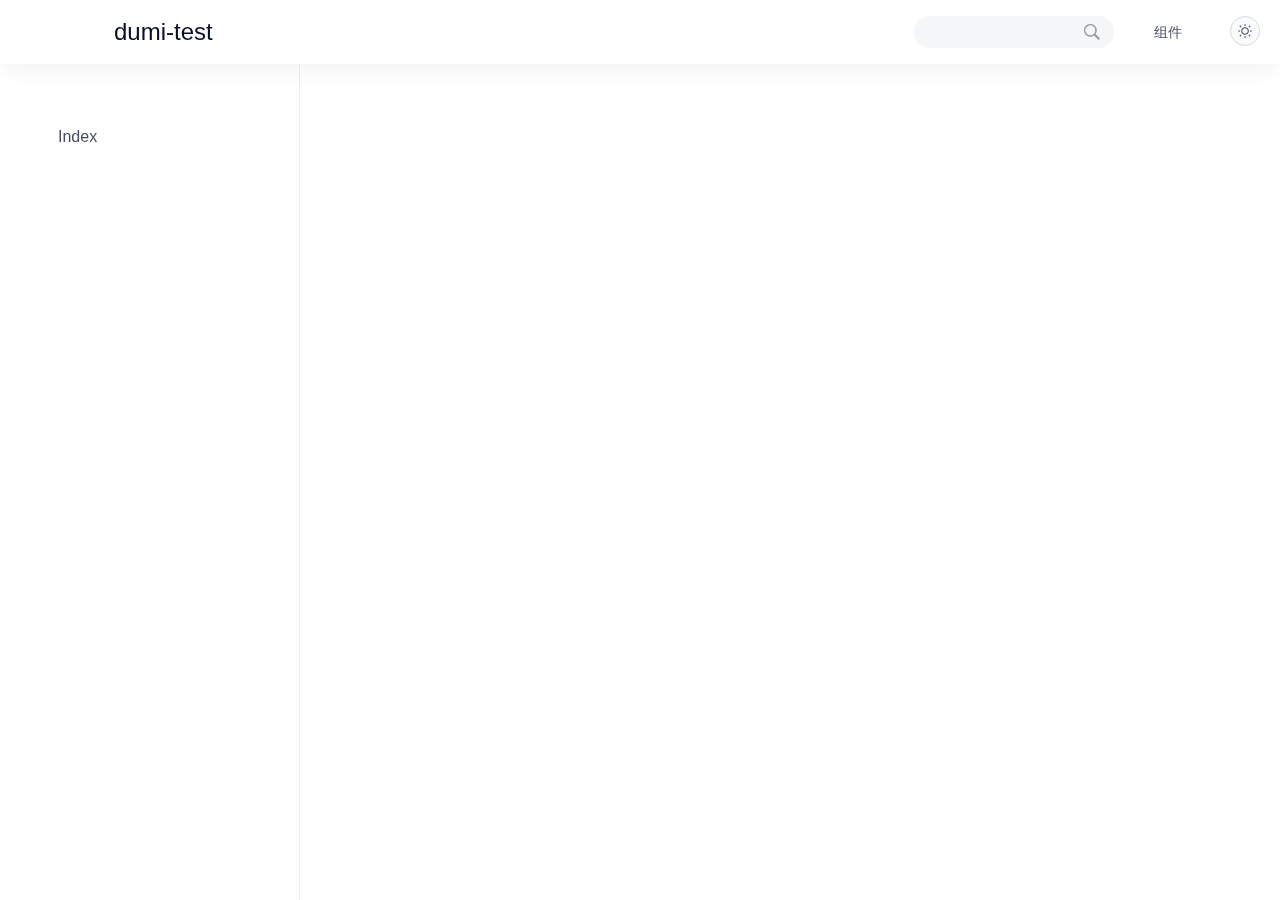
<file: index.html>
<!DOCTYPE html>
<html>
  <head>
    <meta charset="utf-8" />
    <meta
      name="viewport"
      content="width=device-width, initial-scale=1, maximum-scale=1, minimum-scale=1, user-scalable=no"
    />
    <link
      rel="shortcut icon"
      type="image/x-icon"
      href="https://user-images.githubusercontent.com/9554297/83762004-a0761b00-a6a9-11ea-83b4-9c8ff721d4b8.png"
    />
    <link rel="stylesheet" href="./umi.css" />
    <script>
      window.routerBase = location.pathname
        .split("/")
        .slice(0, -1)
        .concat("")
        .join("/");
    </script>
    <script>
      window.publicPath =
        window.resourceBaseUrl ||
        location.protocol +
          "//" +
          location.hostname +
          (location.port ? ":" + location.port : "") +
          window.routerBase;
    </script>
    <script>
      //! umi version: 3.5.20
    </script>
    <script>
      !(function () {
        var e = localStorage.getItem("dumi:prefers-color"),
          t = window.matchMedia("(prefers-color-scheme: dark)").matches,
          r = ["light", "dark", "auto"];
        document.documentElement.setAttribute(
          "data-prefers-color",
          e === r[2] ? (t ? r[1] : r[0]) : r.indexOf(e) > -1 ? e : r[0]
        );
      })();
    </script>
    <title>Index - dumi-test</title>
  </head>
  <body>
    <div id="root"></div>

    <script src="./umi.js"></script>
  </body>
</html>
</file>
<file: umi.css>
[class*=ant-]::-ms-clear,[class*=ant-] input::-ms-clear,[class*=ant-] input::-ms-reveal,[class^=ant-]::-ms-clear,[class^=ant-] input::-ms-clear,[class^=ant-] input::-ms-reveal{display:none}body,html{width:100%;height:100%}input::-ms-clear,input::-ms-reveal{display:none}*,:after,:before{box-sizing:border-box}html{font-family:sans-serif;line-height:1.15;-webkit-text-size-adjust:100%;-ms-text-size-adjust:100%;-ms-overflow-style:scrollbar;-webkit-tap-highlight-color:rgba(0,0,0,0)}@-ms-viewport{width:device-width}body{color:rgba(0,0,0,.85);font-size:14px;font-family:-apple-system,BlinkMacSystemFont,"Segoe UI",Roboto,"Helvetica Neue",Arial,"Noto Sans",sans-serif,"Apple Color Emoji","Segoe UI Emoji","Segoe UI Symbol","Noto Color Emoji";line-height:1.5715;background-color:#fff}[tabindex="-1"]:focus{outline:none!important}hr{box-sizing:content-box;height:0;overflow:visible}h1,h2,h3,h4,h5,h6{margin-top:0;margin-bottom:.5em;color:rgba(0,0,0,.85);font-weight:500}p{margin-top:0;margin-bottom:1em}abbr[data-original-title],abbr[title]{text-decoration:underline;-webkit-text-decoration:underline dotted;text-decoration:underline dotted;border-bottom:0;cursor:help}address{margin-bottom:1em;font-style:normal;line-height:inherit}input[type=number],input[type=password],input[type=text],textarea{-webkit-appearance:none}dl,ol,ul{margin-top:0;margin-bottom:1em}ol ol,ol ul,ul ol,ul ul{margin-bottom:0}dt{font-weight:500}dd{margin-bottom:.5em;margin-left:0}blockquote{margin:0 0 1em}dfn{font-style:italic}b,strong{font-weight:bolder}small{font-size:80%}sub,sup{position:relative;font-size:75%;line-height:0;vertical-align:baseline}sub{bottom:-.25em}sup{top:-.5em}a{color:#1890ff;text-decoration:none;background-color:transparent;outline:none;cursor:pointer;transition:color .3s;-webkit-text-decoration-skip:objects}a:hover{color:#40a9ff}a:active{color:#096dd9}a:active,a:hover{text-decoration:none;outline:0}a:focus{text-decoration:none;outline:0}a[disabled]{color:rgba(0,0,0,.25);cursor:not-allowed}code,kbd,pre,samp{font-size:1em;font-family:"SFMono-Regular",Consolas,"Liberation Mono",Menlo,Courier,monospace}pre{margin-top:0;margin-bottom:1em;overflow:auto}figure{margin:0 0 1em}img{vertical-align:middle;border-style:none}svg:not(:root){overflow:hidden}[role=button],a,area,button,input:not([type=range]),label,select,summary,textarea{touch-action:manipulation}table{border-collapse:collapse}caption{padding-top:.75em;padding-bottom:.3em;color:rgba(0,0,0,.45);text-align:left;caption-side:bottom}button,input,optgroup,select,textarea{margin:0;color:inherit;font-size:inherit;font-family:inherit;line-height:inherit}button,input{overflow:visible}button,select{text-transform:none}[type=reset],[type=submit],button,html [type=button]{-webkit-appearance:button}[type=button]::-moz-focus-inner,[type=reset]::-moz-focus-inner,[type=submit]::-moz-focus-inner,button::-moz-focus-inner{padding:0;border-style:none}input[type=checkbox],input[type=radio]{box-sizing:border-box;padding:0}input[type=date],input[type=datetime-local],input[type=month],input[type=time]{-webkit-appearance:listbox}textarea{overflow:auto;resize:vertical}fieldset{min-width:0;margin:0;padding:0;border:0}legend{display:block;width:100%;max-width:100%;margin-bottom:.5em;padding:0;color:inherit;font-size:1.5em;line-height:inherit;white-space:normal}progress{vertical-align:baseline}[type=number]::-webkit-inner-spin-button,[type=number]::-webkit-outer-spin-button{height:auto}[type=search]{outline-offset:-2px;-webkit-appearance:none}[type=search]::-webkit-search-cancel-button,[type=search]::-webkit-search-decoration{-webkit-appearance:none}::-webkit-file-upload-button{font:inherit;-webkit-appearance:button}output{display:inline-block}summary{display:list-item}template{display:none}[hidden]{display:none!important}mark{padding:.2em;background-color:#feffe6}::selection{color:#fff;background:#1890ff}.clearfix:before{display:table;content:""}.clearfix:after{display:table;clear:both;content:""}.anticon{display:inline-block;color:inherit;font-style:normal;line-height:0;text-align:center;text-transform:none;vertical-align:-.125em;text-rendering:optimizeLegibility;-webkit-font-smoothing:antialiased;-moz-osx-font-smoothing:grayscale}.anticon>*{line-height:1}.anticon svg{display:inline-block}.anticon:before{display:none}.anticon .anticon-icon{display:block}.anticon[tabindex]{cursor:pointer}.anticon-spin:before{display:inline-block;animation:loadingCircle 1s linear infinite}.anticon-spin{display:inline-block;animation:loadingCircle 1s linear infinite}.ant-fade-appear,.ant-fade-enter{animation-duration:.2s;animation-fill-mode:both;animation-play-state:paused}.ant-fade-leave{animation-duration:.2s;animation-fill-mode:both;animation-play-state:paused}.ant-fade-appear.ant-fade-appear-active,.ant-fade-enter.ant-fade-enter-active{animation-name:antFadeIn;animation-play-state:running}.ant-fade-leave.ant-fade-leave-active{animation-name:antFadeOut;animation-play-state:running;pointer-events:none}.ant-fade-appear,.ant-fade-enter{opacity:0;animation-timing-function:linear}.ant-fade-leave{animation-timing-function:linear}@keyframes antFadeIn{0%{opacity:0}to{opacity:1}}@keyframes antFadeOut{0%{opacity:1}to{opacity:0}}.ant-move-up-appear,.ant-move-up-enter{animation-duration:.2s;animation-fill-mode:both;animation-play-state:paused}.ant-move-up-leave{animation-duration:.2s;animation-fill-mode:both;animation-play-state:paused}.ant-move-up-appear.ant-move-up-appear-active,.ant-move-up-enter.ant-move-up-enter-active{animation-name:antMoveUpIn;animation-play-state:running}.ant-move-up-leave.ant-move-up-leave-active{animation-name:antMoveUpOut;animation-play-state:running;pointer-events:none}.ant-move-up-appear,.ant-move-up-enter{opacity:0;animation-timing-function:cubic-bezier(.08,.82,.17,1)}.ant-move-up-leave{animation-timing-function:cubic-bezier(.6,.04,.98,.34)}.ant-move-down-appear,.ant-move-down-enter{animation-duration:.2s;animation-fill-mode:both;animation-play-state:paused}.ant-move-down-leave{animation-duration:.2s;animation-fill-mode:both;animation-play-state:paused}.ant-move-down-appear.ant-move-down-appear-active,.ant-move-down-enter.ant-move-down-enter-active{animation-name:antMoveDownIn;animation-play-state:running}.ant-move-down-leave.ant-move-down-leave-active{animation-name:antMoveDownOut;animation-play-state:running;pointer-events:none}.ant-move-down-appear,.ant-move-down-enter{opacity:0;animation-timing-function:cubic-bezier(.08,.82,.17,1)}.ant-move-down-leave{animation-timing-function:cubic-bezier(.6,.04,.98,.34)}.ant-move-left-appear,.ant-move-left-enter{animation-duration:.2s;animation-fill-mode:both;animation-play-state:paused}.ant-move-left-leave{animation-duration:.2s;animation-fill-mode:both;animation-play-state:paused}.ant-move-left-appear.ant-move-left-appear-active,.ant-move-left-enter.ant-move-left-enter-active{animation-name:antMoveLeftIn;animation-play-state:running}.ant-move-left-leave.ant-move-left-leave-active{animation-name:antMoveLeftOut;animation-play-state:running;pointer-events:none}.ant-move-left-appear,.ant-move-left-enter{opacity:0;animation-timing-function:cubic-bezier(.08,.82,.17,1)}.ant-move-left-leave{animation-timing-function:cubic-bezier(.6,.04,.98,.34)}.ant-move-right-appear,.ant-move-right-enter{animation-duration:.2s;animation-fill-mode:both;animation-play-state:paused}.ant-move-right-leave{animation-duration:.2s;animation-fill-mode:both;animation-play-state:paused}.ant-move-right-appear.ant-move-right-appear-active,.ant-move-right-enter.ant-move-right-enter-active{animation-name:antMoveRightIn;animation-play-state:running}.ant-move-right-leave.ant-move-right-leave-active{animation-name:antMoveRightOut;animation-play-state:running;pointer-events:none}.ant-move-right-appear,.ant-move-right-enter{opacity:0;animation-timing-function:cubic-bezier(.08,.82,.17,1)}.ant-move-right-leave{animation-timing-function:cubic-bezier(.6,.04,.98,.34)}@keyframes antMoveDownIn{0%{transform:translateY(100%);transform-origin:0 0;opacity:0}to{transform:translateY(0);transform-origin:0 0;opacity:1}}@keyframes antMoveDownOut{0%{transform:translateY(0);transform-origin:0 0;opacity:1}to{transform:translateY(100%);transform-origin:0 0;opacity:0}}@keyframes antMoveLeftIn{0%{transform:translateX(-100%);transform-origin:0 0;opacity:0}to{transform:translateX(0);transform-origin:0 0;opacity:1}}@keyframes antMoveLeftOut{0%{transform:translateX(0);transform-origin:0 0;opacity:1}to{transform:translateX(-100%);transform-origin:0 0;opacity:0}}@keyframes antMoveRightIn{0%{transform:translateX(100%);transform-origin:0 0;opacity:0}to{transform:translateX(0);transform-origin:0 0;opacity:1}}@keyframes antMoveRightOut{0%{transform:translateX(0);transform-origin:0 0;opacity:1}to{transform:translateX(100%);transform-origin:0 0;opacity:0}}@keyframes antMoveUpIn{0%{transform:translateY(-100%);transform-origin:0 0;opacity:0}to{transform:translateY(0);transform-origin:0 0;opacity:1}}@keyframes antMoveUpOut{0%{transform:translateY(0);transform-origin:0 0;opacity:1}to{transform:translateY(-100%);transform-origin:0 0;opacity:0}}@keyframes loadingCircle{to{transform:rotate(1turn)}}[ant-click-animating-without-extra-node=true],[ant-click-animating=true]{position:relative}html{--antd-wave-shadow-color:#1890ff;--scroll-bar:0}.ant-click-animating-node,[ant-click-animating-without-extra-node=true]:after{position:absolute;top:0;right:0;bottom:0;left:0;display:block;border-radius:inherit;box-shadow:0 0 0 0 #1890ff;box-shadow:0 0 0 0 var(--antd-wave-shadow-color);opacity:.2;animation:fadeEffect 2s cubic-bezier(.08,.82,.17,1),waveEffect .4s cubic-bezier(.08,.82,.17,1);animation-fill-mode:forwards;content:"";pointer-events:none}@keyframes waveEffect{to{box-shadow:0 0 0 #1890ff;box-shadow:0 0 0 6px #1890ff;box-shadow:0 0 0 6px var(--antd-wave-shadow-color)}}@keyframes fadeEffect{to{opacity:0}}.ant-slide-up-appear,.ant-slide-up-enter{animation-duration:.2s;animation-fill-mode:both;animation-play-state:paused}.ant-slide-up-leave{animation-duration:.2s;animation-fill-mode:both;animation-play-state:paused}.ant-slide-up-appear.ant-slide-up-appear-active,.ant-slide-up-enter.ant-slide-up-enter-active{animation-name:antSlideUpIn;animation-play-state:running}.ant-slide-up-leave.ant-slide-up-leave-active{animation-name:antSlideUpOut;animation-play-state:running;pointer-events:none}.ant-slide-up-appear,.ant-slide-up-enter{opacity:0;animation-timing-function:cubic-bezier(.23,1,.32,1)}.ant-slide-up-leave{animation-timing-function:cubic-bezier(.755,.05,.855,.06)}.ant-slide-down-appear,.ant-slide-down-enter{animation-duration:.2s;animation-fill-mode:both;animation-play-state:paused}.ant-slide-down-leave{animation-duration:.2s;animation-fill-mode:both;animation-play-state:paused}.ant-slide-down-appear.ant-slide-down-appear-active,.ant-slide-down-enter.ant-slide-down-enter-active{animation-name:antSlideDownIn;animation-play-state:running}.ant-slide-down-leave.ant-slide-down-leave-active{animation-name:antSlideDownOut;animation-play-state:running;pointer-events:none}.ant-slide-down-appear,.ant-slide-down-enter{opacity:0;animation-timing-function:cubic-bezier(.23,1,.32,1)}.ant-slide-down-leave{animation-timing-function:cubic-bezier(.755,.05,.855,.06)}.ant-slide-left-appear,.ant-slide-left-enter{animation-duration:.2s;animation-fill-mode:both;animation-play-state:paused}.ant-slide-left-leave{animation-duration:.2s;animation-fill-mode:both;animation-play-state:paused}.ant-slide-left-appear.ant-slide-left-appear-active,.ant-slide-left-enter.ant-slide-left-enter-active{animation-name:antSlideLeftIn;animation-play-state:running}.ant-slide-left-leave.ant-slide-left-leave-active{animation-name:antSlideLeftOut;animation-play-state:running;pointer-events:none}.ant-slide-left-appear,.ant-slide-left-enter{opacity:0;animation-timing-function:cubic-bezier(.23,1,.32,1)}.ant-slide-left-leave{animation-timing-function:cubic-bezier(.755,.05,.855,.06)}.ant-slide-right-appear,.ant-slide-right-enter{animation-duration:.2s;animation-fill-mode:both;animation-play-state:paused}.ant-slide-right-leave{animation-duration:.2s;animation-fill-mode:both;animation-play-state:paused}.ant-slide-right-appear.ant-slide-right-appear-active,.ant-slide-right-enter.ant-slide-right-enter-active{animation-name:antSlideRightIn;animation-play-state:running}.ant-slide-right-leave.ant-slide-right-leave-active{animation-name:antSlideRightOut;animation-play-state:running;pointer-events:none}.ant-slide-right-appear,.ant-slide-right-enter{opacity:0;animation-timing-function:cubic-bezier(.23,1,.32,1)}.ant-slide-right-leave{animation-timing-function:cubic-bezier(.755,.05,.855,.06)}@keyframes antSlideUpIn{0%{transform:scaleY(.8);transform-origin:0 0;opacity:0}to{transform:scaleY(1);transform-origin:0 0;opacity:1}}@keyframes antSlideUpOut{0%{transform:scaleY(1);transform-origin:0 0;opacity:1}to{transform:scaleY(.8);transform-origin:0 0;opacity:0}}@keyframes antSlideDownIn{0%{transform:scaleY(.8);transform-origin:100% 100%;opacity:0}to{transform:scaleY(1);transform-origin:100% 100%;opacity:1}}@keyframes antSlideDownOut{0%{transform:scaleY(1);transform-origin:100% 100%;opacity:1}to{transform:scaleY(.8);transform-origin:100% 100%;opacity:0}}@keyframes antSlideLeftIn{0%{transform:scaleX(.8);transform-origin:0 0;opacity:0}to{transform:scaleX(1);transform-origin:0 0;opacity:1}}@keyframes antSlideLeftOut{0%{transform:scaleX(1);transform-origin:0 0;opacity:1}to{transform:scaleX(.8);transform-origin:0 0;opacity:0}}@keyframes antSlideRightIn{0%{transform:scaleX(.8);transform-origin:100% 0;opacity:0}to{transform:scaleX(1);transform-origin:100% 0;opacity:1}}@keyframes antSlideRightOut{0%{transform:scaleX(1);transform-origin:100% 0;opacity:1}to{transform:scaleX(.8);transform-origin:100% 0;opacity:0}}.ant-zoom-appear,.ant-zoom-enter{animation-duration:.2s;animation-fill-mode:both;animation-play-state:paused}.ant-zoom-leave{animation-duration:.2s;animation-fill-mode:both;animation-play-state:paused}.ant-zoom-appear.ant-zoom-appear-active,.ant-zoom-enter.ant-zoom-enter-active{animation-name:antZoomIn;animation-play-state:running}.ant-zoom-leave.ant-zoom-leave-active{animation-name:antZoomOut;animation-play-state:running;pointer-events:none}.ant-zoom-appear,.ant-zoom-enter{transform:scale(0);opacity:0;animation-timing-function:cubic-bezier(.08,.82,.17,1)}.ant-zoom-appear-prepare,.ant-zoom-enter-prepare{transform:none}.ant-zoom-leave{animation-timing-function:cubic-bezier(.78,.14,.15,.86)}.ant-zoom-big-appear,.ant-zoom-big-enter{animation-duration:.2s;animation-fill-mode:both;animation-play-state:paused}.ant-zoom-big-leave{animation-duration:.2s;animation-fill-mode:both;animation-play-state:paused}.ant-zoom-big-appear.ant-zoom-big-appear-active,.ant-zoom-big-enter.ant-zoom-big-enter-active{animation-name:antZoomBigIn;animation-play-state:running}.ant-zoom-big-leave.ant-zoom-big-leave-active{animation-name:antZoomBigOut;animation-play-state:running;pointer-events:none}.ant-zoom-big-appear,.ant-zoom-big-enter{transform:scale(0);opacity:0;animation-timing-function:cubic-bezier(.08,.82,.17,1)}.ant-zoom-big-appear-prepare,.ant-zoom-big-enter-prepare{transform:none}.ant-zoom-big-leave{animation-timing-function:cubic-bezier(.78,.14,.15,.86)}.ant-zoom-big-fast-appear,.ant-zoom-big-fast-enter{animation-duration:.1s;animation-fill-mode:both;animation-play-state:paused}.ant-zoom-big-fast-leave{animation-duration:.1s;animation-fill-mode:both;animation-play-state:paused}.ant-zoom-big-fast-appear.ant-zoom-big-fast-appear-active,.ant-zoom-big-fast-enter.ant-zoom-big-fast-enter-active{animation-name:antZoomBigIn;animation-play-state:running}.ant-zoom-big-fast-leave.ant-zoom-big-fast-leave-active{animation-name:antZoomBigOut;animation-play-state:running;pointer-events:none}.ant-zoom-big-fast-appear,.ant-zoom-big-fast-enter{transform:scale(0);opacity:0;animation-timing-function:cubic-bezier(.08,.82,.17,1)}.ant-zoom-big-fast-appear-prepare,.ant-zoom-big-fast-enter-prepare{transform:none}.ant-zoom-big-fast-leave{animation-timing-function:cubic-bezier(.78,.14,.15,.86)}.ant-zoom-up-appear,.ant-zoom-up-enter{animation-duration:.2s;animation-fill-mode:both;animation-play-state:paused}.ant-zoom-up-leave{animation-duration:.2s;animation-fill-mode:both;animation-play-state:paused}.ant-zoom-up-appear.ant-zoom-up-appear-active,.ant-zoom-up-enter.ant-zoom-up-enter-active{animation-name:antZoomUpIn;animation-play-state:running}.ant-zoom-up-leave.ant-zoom-up-leave-active{animation-name:antZoomUpOut;animation-play-state:running;pointer-events:none}.ant-zoom-up-appear,.ant-zoom-up-enter{transform:scale(0);opacity:0;animation-timing-function:cubic-bezier(.08,.82,.17,1)}.ant-zoom-up-appear-prepare,.ant-zoom-up-enter-prepare{transform:none}.ant-zoom-up-leave{animation-timing-function:cubic-bezier(.78,.14,.15,.86)}.ant-zoom-down-appear,.ant-zoom-down-enter{animation-duration:.2s;animation-fill-mode:both;animation-play-state:paused}.ant-zoom-down-leave{animation-duration:.2s;animation-fill-mode:both;animation-play-state:paused}.ant-zoom-down-appear.ant-zoom-down-appear-active,.ant-zoom-down-enter.ant-zoom-down-enter-active{animation-name:antZoomDownIn;animation-play-state:running}.ant-zoom-down-leave.ant-zoom-down-leave-active{animation-name:antZoomDownOut;animation-play-state:running;pointer-events:none}.ant-zoom-down-appear,.ant-zoom-down-enter{transform:scale(0);opacity:0;animation-timing-function:cubic-bezier(.08,.82,.17,1)}.ant-zoom-down-appear-prepare,.ant-zoom-down-enter-prepare{transform:none}.ant-zoom-down-leave{animation-timing-function:cubic-bezier(.78,.14,.15,.86)}.ant-zoom-left-appear,.ant-zoom-left-enter{animation-duration:.2s;animation-fill-mode:both;animation-play-state:paused}.ant-zoom-left-leave{animation-duration:.2s;animation-fill-mode:both;animation-play-state:paused}.ant-zoom-left-appear.ant-zoom-left-appear-active,.ant-zoom-left-enter.ant-zoom-left-enter-active{animation-name:antZoomLeftIn;animation-play-state:running}.ant-zoom-left-leave.ant-zoom-left-leave-active{animation-name:antZoomLeftOut;animation-play-state:running;pointer-events:none}.ant-zoom-left-appear,.ant-zoom-left-enter{transform:scale(0);opacity:0;animation-timing-function:cubic-bezier(.08,.82,.17,1)}.ant-zoom-left-appear-prepare,.ant-zoom-left-enter-prepare{transform:none}.ant-zoom-left-leave{animation-timing-function:cubic-bezier(.78,.14,.15,.86)}.ant-zoom-right-appear,.ant-zoom-right-enter{animation-duration:.2s;animation-fill-mode:both;animation-play-state:paused}.ant-zoom-right-leave{animation-duration:.2s;animation-fill-mode:both;animation-play-state:paused}.ant-zoom-right-appear.ant-zoom-right-appear-active,.ant-zoom-right-enter.ant-zoom-right-enter-active{animation-name:antZoomRightIn;animation-play-state:running}.ant-zoom-right-leave.ant-zoom-right-leave-active{animation-name:antZoomRightOut;animation-play-state:running;pointer-events:none}.ant-zoom-right-appear,.ant-zoom-right-enter{transform:scale(0);opacity:0;animation-timing-function:cubic-bezier(.08,.82,.17,1)}.ant-zoom-right-appear-prepare,.ant-zoom-right-enter-prepare{transform:none}.ant-zoom-right-leave{animation-timing-function:cubic-bezier(.78,.14,.15,.86)}@keyframes antZoomIn{0%{transform:scale(.2);opacity:0}to{transform:scale(1);opacity:1}}@keyframes antZoomOut{0%{transform:scale(1)}to{transform:scale(.2);opacity:0}}@keyframes antZoomBigIn{0%{transform:scale(.8);opacity:0}to{transform:scale(1);opacity:1}}@keyframes antZoomBigOut{0%{transform:scale(1)}to{transform:scale(.8);opacity:0}}@keyframes antZoomUpIn{0%{transform:scale(.8);transform-origin:50% 0;opacity:0}to{transform:scale(1);transform-origin:50% 0}}@keyframes antZoomUpOut{0%{transform:scale(1);transform-origin:50% 0}to{transform:scale(.8);transform-origin:50% 0;opacity:0}}@keyframes antZoomLeftIn{0%{transform:scale(.8);transform-origin:0 50%;opacity:0}to{transform:scale(1);transform-origin:0 50%}}@keyframes antZoomLeftOut{0%{transform:scale(1);transform-origin:0 50%}to{transform:scale(.8);transform-origin:0 50%;opacity:0}}@keyframes antZoomRightIn{0%{transform:scale(.8);transform-origin:100% 50%;opacity:0}to{transform:scale(1);transform-origin:100% 50%}}@keyframes antZoomRightOut{0%{transform:scale(1);transform-origin:100% 50%}to{transform:scale(.8);transform-origin:100% 50%;opacity:0}}@keyframes antZoomDownIn{0%{transform:scale(.8);transform-origin:50% 100%;opacity:0}to{transform:scale(1);transform-origin:50% 100%}}@keyframes antZoomDownOut{0%{transform:scale(1);transform-origin:50% 100%}to{transform:scale(.8);transform-origin:50% 100%;opacity:0}}.ant-motion-collapse-legacy{overflow:hidden}.ant-motion-collapse-legacy-active{transition:height .2s cubic-bezier(.645,.045,.355,1),opacity .2s cubic-bezier(.645,.045,.355,1)!important}.ant-motion-collapse{overflow:hidden;transition:height .2s cubic-bezier(.645,.045,.355,1),opacity .2s cubic-bezier(.645,.045,.355,1)!important}.ant-message{box-sizing:border-box;margin:0;padding:0;color:rgba(0,0,0,.85);font-size:14px;font-variant:tabular-nums;line-height:1.5715;list-style:none;font-feature-settings:"tnum","tnum";position:fixed;top:8px;left:0;z-index:1010;width:100%;pointer-events:none}.ant-message-notice{padding:8px;text-align:center}.ant-message-notice-content{display:inline-block;padding:10px 16px;background:#fff;border-radius:2px;box-shadow:0 3px 6px -4px rgba(0,0,0,.12),0 6px 16px 0 rgba(0,0,0,.08),0 9px 28px 8px rgba(0,0,0,.05);pointer-events:all}.ant-message-success .anticon{color:#52c41a}.ant-message-error .anticon{color:#ff4d4f}.ant-message-warning .anticon{color:#faad14}.ant-message-info .anticon,.ant-message-loading .anticon{color:#1890ff}.ant-message .anticon{position:relative;top:1px;margin-right:8px;font-size:16px}.ant-message-notice.ant-move-up-leave.ant-move-up-leave-active{animation-name:MessageMoveOut;animation-duration:.3s}@keyframes MessageMoveOut{0%{max-height:150px;padding:8px;opacity:1}to{max-height:0;padding:0;opacity:0}}.ant-message-rtl{direction:rtl}.ant-message-rtl span{direction:rtl}.ant-message-rtl .anticon{margin-right:0;margin-left:8px}.ant-notification{box-sizing:border-box;padding:0;color:rgba(0,0,0,.85);font-size:14px;font-variant:tabular-nums;line-height:1.5715;list-style:none;font-feature-settings:"tnum","tnum";position:fixed;z-index:1010;margin:0 24px 0 0}.ant-notification-bottomLeft,.ant-notification-topLeft{margin-right:0;margin-left:24px}.ant-notification-bottomLeft .ant-notification-fade-appear.ant-notification-fade-appear-active,.ant-notification-bottomLeft .ant-notification-fade-enter.ant-notification-fade-enter-active,.ant-notification-topLeft .ant-notification-fade-appear.ant-notification-fade-appear-active,.ant-notification-topLeft .ant-notification-fade-enter.ant-notification-fade-enter-active{animation-name:NotificationLeftFadeIn}.ant-notification-close-icon{font-size:14px;cursor:pointer}.ant-notification-hook-holder{position:relative}.ant-notification-notice{position:relative;width:384px;max-width:calc(100vw - 48px);margin-bottom:16px;margin-left:auto;padding:16px 24px;overflow:hidden;line-height:1.5715;word-wrap:break-word;background:#fff;border-radius:2px;box-shadow:0 3px 6px -4px rgba(0,0,0,.12),0 6px 16px 0 rgba(0,0,0,.08),0 9px 28px 8px rgba(0,0,0,.05)}.ant-notification-bottomLeft .ant-notification-notice,.ant-notification-topLeft .ant-notification-notice{margin-right:auto;margin-left:0}.ant-notification-notice-message{margin-bottom:8px;color:rgba(0,0,0,.85);font-size:16px;line-height:24px}.ant-notification-notice-message-single-line-auto-margin{display:block;width:calc(264px - 100%);max-width:4px;background-color:transparent;pointer-events:none}.ant-notification-notice-message-single-line-auto-margin:before{display:block;content:""}.ant-notification-notice-description{font-size:14px}.ant-notification-notice-closable .ant-notification-notice-message{padding-right:24px}.ant-notification-notice-with-icon .ant-notification-notice-message{margin-bottom:4px;margin-left:48px;font-size:16px}.ant-notification-notice-with-icon .ant-notification-notice-description{margin-left:48px;font-size:14px}.ant-notification-notice-icon{position:absolute;margin-left:4px;font-size:24px;line-height:24px}.anticon.ant-notification-notice-icon-success{color:#52c41a}.anticon.ant-notification-notice-icon-info{color:#1890ff}.anticon.ant-notification-notice-icon-warning{color:#faad14}.anticon.ant-notification-notice-icon-error{color:#ff4d4f}.ant-notification-notice-close{position:absolute;top:16px;right:22px;color:rgba(0,0,0,.45);outline:none}.ant-notification-notice-close:hover{color:rgba(0,0,0,.67)}.ant-notification-notice-btn{float:right;margin-top:16px}.ant-notification .notification-fade-effect{animation-duration:.24s;animation-timing-function:cubic-bezier(.645,.045,.355,1);animation-fill-mode:both}.ant-notification-fade-appear,.ant-notification-fade-enter{animation-duration:.24s;animation-timing-function:cubic-bezier(.645,.045,.355,1);animation-fill-mode:both;opacity:0;animation-play-state:paused}.ant-notification-fade-leave{animation-duration:.24s;animation-timing-function:cubic-bezier(.645,.045,.355,1);animation-fill-mode:both;animation-duration:.2s;animation-play-state:paused}.ant-notification-fade-appear.ant-notification-fade-appear-active,.ant-notification-fade-enter.ant-notification-fade-enter-active{animation-name:NotificationFadeIn;animation-play-state:running}.ant-notification-fade-leave.ant-notification-fade-leave-active{animation-name:NotificationFadeOut;animation-play-state:running}@keyframes NotificationFadeIn{0%{left:384px;opacity:0}to{left:0;opacity:1}}@keyframes NotificationLeftFadeIn{0%{right:384px;opacity:0}to{right:0;opacity:1}}@keyframes NotificationFadeOut{0%{max-height:150px;margin-bottom:16px;opacity:1}to{max-height:0;margin-bottom:0;padding-top:0;padding-bottom:0;opacity:0}}.ant-notification-rtl{direction:rtl}.ant-notification-rtl .ant-notification-notice-closable .ant-notification-notice-message{padding-right:0;padding-left:24px}.ant-notification-rtl .ant-notification-notice-with-icon .ant-notification-notice-message{margin-right:48px;margin-left:0}.ant-notification-rtl .ant-notification-notice-with-icon .ant-notification-notice-description{margin-right:48px;margin-left:0}.ant-notification-rtl .ant-notification-notice-icon{margin-right:4px;margin-left:0}.ant-notification-rtl .ant-notification-notice-close{right:auto;left:22px}.ant-notification-rtl .ant-notification-notice-btn{float:left}.__dumi-default-previewer{background-color:#fff;border:1px solid #ebedf1;border-radius:1px}[data-prefers-color=dark] .__dumi-default-previewer{background-color:#141414;border-color:#6b6c6d}.__dumi-default-previewer[data-debug]{margin-top:32px;border-color:#ffcb00}.__dumi-default-previewer[data-debug]:before{content:"DEV ONLY";float:left;margin-left:-1px;margin-top:-18px;padding:3px 6px;font-size:12px;line-height:1;background-color:#ffcb00;color:#735600;text-shadow:.5px .5px 0 hsla(0,0%,100%,.5);border-top-left-radius:1px;border-top-right-radius:1px}.__dumi-default-previewer[data-iframe] .__dumi-default-previewer-browser-nav{padding:2px 6px;background-color:#ebedf1}.__dumi-default-previewer[data-iframe] .__dumi-default-previewer-browser-nav:before{content:"";display:inline-block;width:12px;height:12px;border-radius:50%;background-color:#fd6458;box-shadow:20px 0 0 #ffbf2b,40px 0 0 #24cc3d}.__dumi-default-previewer[data-iframe] .__dumi-default-previewer-demo>iframe{border:0;width:100%;height:300px}.__dumi-default-previewer+.__dumi-default-previewer{margin-top:32px}.__dumi-default-previewer-demo{padding:40px 24px}.__dumi-default-previewer-target{border-color:rgba(69,105,212,.5);box-shadow:0 0 0 5px rgba(69,105,212,.05)}[data-prefers-color=dark] .__dumi-default-previewer-target{box-shadow:0 0 0 5px rgba(69,105,212,.3)}.__dumi-default-previewer-desc>div:last-child{padding:1.2em 1em 1em;color:#454d64;border-top:1px solid #ebedf1}[data-prefers-color=dark] .__dumi-default-previewer-desc>div:last-child{border-color:#6b6c6d}.__dumi-default-previewer-desc .markdown>p:first-child{margin-top:0}.__dumi-default-previewer-desc .markdown>p:last-child{margin-bottom:0}.__dumi-default-previewer-desc[data-title]{position:relative}.__dumi-default-previewer-desc[data-title]>a:first-child{position:absolute;top:0;left:1em;margin-left:-4px;padding:0 4px;color:#454d64;font-size:inherit;font-weight:500;background:linear-gradient(0deg,#fff,#fff 50%,hsla(0,0%,100%,0)) 100%;transform:translateY(-50%);pointer-events:auto;cursor:pointer}[data-prefers-color=dark] .__dumi-default-previewer-desc[data-title]>a:first-child{color:hsla(0,0%,100%,.85);background:linear-gradient(0deg,#141414,#141414 50%,hsla(0,0%,100%,0)) 100%}.__dumi-default-previewer-desc[data-title]:empty{padding-top:0}.__dumi-default-previewer-desc[data-title]:empty+.__dumi-default-previewer-actions{height:46px;border-top-style:solid}.__dumi-default-previewer-actions{display:flex;height:40px;padding:0 1em;align-items:center;border-top:1px dashed #ebedf1}[data-prefers-color=dark] .__dumi-default-previewer-actions{border-color:#6b6c6d}.__dumi-default-previewer-actions>a:not(:last-child),.__dumi-default-previewer-actions>button:not(:last-child){margin-right:8px}.__dumi-default-previewer-actions>a{display:flex}.__dumi-default-previewer-actions button{position:relative;display:inline-block;width:16px;height:16px;padding:0;border:0;box-sizing:border-box;cursor:pointer;opacity:.6;outline:none;transition:opacity .2s,background .2s}[data-prefers-color=dark] .__dumi-default-previewer-actions button{opacity:1}.__dumi-default-previewer-actions button:after{content:"";position:absolute;top:-8px;left:-8px;right:-8px;bottom:-8px}.__dumi-default-previewer-actions button:hover{opacity:.8}.__dumi-default-previewer-actions button:active{opacity:.9}.__dumi-default-previewer-actions button:disabled{opacity:.2;cursor:not-allowed}.__dumi-default-previewer-actions button[role=codesandbox]{background-position:-18px 0}.__dumi-default-previewer-actions button[role=codepen]{background-position:-36px 0}.__dumi-default-previewer-actions button[role=source]{background-position:-72px 0}.__dumi-default-previewer-actions button[role=change-jsx]{background-position:-90px 0}.__dumi-default-previewer-actions button[role=change-tsx]{background-position:-108px 0}.__dumi-default-previewer-actions button[role=open-demo]{background-position:-126px 0}.__dumi-default-previewer-actions button[role=motions]{background-position:-162px 0}.__dumi-default-previewer-actions button[role=sketch-component]{background-position:-182px 0}.__dumi-default-previewer-actions button[role=sketch-group]{background-position:-200px 0}.__dumi-default-previewer-actions button[role=copy][data-status=ready]{background-position:-54px 0}.__dumi-default-previewer-actions button[role=copy][data-status=copied]{pointer-events:none;background-position:-54px -16px}.__dumi-default-previewer-actions button[role=refresh]{background-position-x:-144px}.__dumi-default-previewer-actions>span{flex:1 1;display:inline-block}.__dumi-default-previewer-source{border-top:1px dashed #ebedf1}[data-prefers-color=dark] .__dumi-default-previewer-source{border-color:#6b6c6d}.__dumi-default-previewer-source-tab{border-top:1px dashed #ebedf1}[data-prefers-color=dark] .__dumi-default-previewer-source-tab{border-color:#6b6c6d}.__dumi-default-previewer-source-tab .__dumi-default-tabs-tab-btn{position:relative;padding-left:32px}.__dumi-default-previewer-source-tab .__dumi-default-tabs-tab-btn:after,.__dumi-default-previewer-source-tab .__dumi-default-tabs-tab-btn:before{content:"";position:absolute;margin-right:4px;display:inline-block;box-sizing:border-box}.__dumi-default-previewer-source-tab .__dumi-default-tabs-tab-btn:before{left:16px;top:50%;margin-top:-6px;width:10px;height:12px;border:1px solid #717484}.__dumi-default-previewer-source-tab .__dumi-default-tabs-tab-btn:after{top:50%;left:23px;margin-top:-7px;width:4px;height:4px;background:#fff;border-bottom:1px solid #717484;transform:rotate(45deg)}[data-prefers-color=dark] .__dumi-default-previewer-source-tab .__dumi-default-tabs-tab-btn:after{background:#141414}.__dumi-default-tabs{overflow:hidden}.__dumi-default-tabs.__dumi-default-tabs-top{flex-direction:column}.__dumi-default-tabs.__dumi-default-tabs-top .__dumi-default-tabs-ink-bar{bottom:0}.__dumi-default-tabs-nav{display:flex}.__dumi-default-tabs-nav-wrap{display:flex;white-space:nowrap;overflow:hidden}.__dumi-default-tabs-nav-wrap.__dumi-default-tabs-nav-wrap-ping-left{box-shadow:inset 5px 0 5px -5px rgba(0,0,0,.1)}.__dumi-default-tabs-nav-wrap.__dumi-default-tabs-nav-wrap-ping-right~*>.__dumi-default-tabs-nav-more{box-shadow:0 0 5px rgba(0,0,0,.1)}.__dumi-default-tabs-nav-list{position:relative;display:flex;transition:transform .2s}.__dumi-default-tabs-nav-more{height:100%;cursor:pointer;background:none;border:0;transition:box-shadow .2s}.__dumi-default-tabs-tab{display:flex}.__dumi-default-tabs-tab-btn{padding:0 16px;font-size:14px;line-height:36px;border:0;outline:none;background:transparent;box-sizing:border-box;cursor:pointer}.__dumi-default-tabs-tab-btn:hover{color:#4569d4}.__dumi-default-tabs-ink-bar{position:absolute;height:2px;background:#4569d4;transition:left .2s,width .2s;pointer-events:none}[data-prefers-color=dark] .__dumi-default-tabs-ink-bar{background:#7395f7}.__dumi-default-tabs-dropdown{position:absolute;background:#fff;border:1px solid #ebedf1;max-height:200px;overflow:auto}.__dumi-default-tabs-dropdown>ul{list-style:none;margin:0;padding:0}.__dumi-default-tabs-dropdown>ul>li{padding:4px 12px;font-size:14px;cursor:pointer}.__dumi-default-tabs-dropdown>ul>li:hover{color:#4569d4}.__dumi-default-tabs-dropdown>ul>li:not(:last-child){border-bottom:1px dashed #ebedf1}.__dumi-default-tabs-dropdown-hidden{display:none}code[class*=language-],pre[class*=language-]{color:#000;background:none;text-shadow:0 1px #fff;font-family:Consolas,Monaco,"Andale Mono","Ubuntu Mono",monospace;font-size:1em;text-align:left;white-space:pre;word-spacing:normal;word-break:normal;word-wrap:normal;line-height:1.5;-moz-tab-size:4;tab-size:4;-webkit-hyphens:none;-ms-hyphens:none;hyphens:none}code[class*=language-]::selection,code[class*=language-] ::selection,pre[class*=language-]::selection,pre[class*=language-] ::selection{text-shadow:none;background:#b3d4fc}@media print{code[class*=language-],pre[class*=language-]{text-shadow:none}}pre[class*=language-]{padding:1em;margin:.5em 0;overflow:auto}:not(pre)>code[class*=language-],pre[class*=language-]{background:#f5f2f0}:not(pre)>code[class*=language-]{padding:.1em;border-radius:.3em;white-space:normal}.token.cdata,.token.comment,.token.doctype,.token.prolog{color:#708090}.token.punctuation{color:#999}.token.namespace{opacity:.7}.token.boolean,.token.constant,.token.deleted,.token.number,.token.property,.token.symbol,.token.tag{color:#905}.token.attr-name,.token.builtin,.token.char,.token.inserted,.token.selector,.token.string{color:#690}.language-css .token.string,.style .token.string,.token.entity,.token.operator,.token.url{color:#9a6e3a;background:hsla(0,0%,100%,.5)}.token.atrule,.token.attr-value,.token.keyword{color:#07a}.token.class-name,.token.function{color:#dd4a68}.token.important,.token.regex,.token.variable{color:#e90}.token.bold,.token.important{font-weight:700}.token.italic{font-style:italic}.token.entity{cursor:help}.__dumi-default-code-block{position:relative;font-size:14px;background-color:#f9fafb}[data-prefers-color=dark] .__dumi-default-code-block{color:hsla(0,0%,100%,.85);background:#262626}.__dumi-default-code-block+.__dumi-default-code-block,.__dumi-default-code-block+table{margin-top:16px}.__dumi-default-code-block>pre[class*=language-]{margin:0;background:transparent}.__dumi-default-code-block>pre[class*=language-] .token-line:not(:last-child) .plain:empty{display:inline-block;min-height:1em}.__dumi-default-code-block-copy-btn{position:absolute;top:1.1em;right:1em;display:inline-block;width:16px;height:16px;padding:0;border:0;outline:none;cursor:pointer;opacity:.6;transition:opacity .2s,background .2s}.__dumi-default-code-block-copy-btn:hover{opacity:.8}.__dumi-default-code-block-copy-btn:active{opacity:.9}.__dumi-default-code-block-copy-btn[data-status=ready]{background-position:-54px 0}.__dumi-default-code-block-copy-btn[data-status=copied]{opacity:1;pointer-events:none;background-position:-54px -16px}.__dumi-default-code-block:not(:hover) .__dumi-default-code-block-copy-btn{visibility:hidden;opacity:0}code[class*=language-]::selection,code[class*=language-] ::selection,pre[class*=language-]::selection,pre[class*=language-] ::selection{color:inherit}[data-prefers-color=dark] code[class*=language-],[data-prefers-color=dark] pre[class*=language-]{color:hsla(0,0%,100%,.85);text-shadow:0 1px #000}[data-prefers-color=dark] code[class*=language-]::selection,[data-prefers-color=dark] code[class*=language-] ::selection,[data-prefers-color=dark] pre[class*=language-]::selection,[data-prefers-color=dark] pre[class*=language-] ::selection{background-color:#364a63}[data-prefers-color=dark] .language-css .token.string,[data-prefers-color=dark] .style .token.string,[data-prefers-color=dark] .token.entity,[data-prefers-color=dark] .token.operator,[data-prefers-color=dark] .token.url{background:transparent}[data-prefers-color=dark] .token.constant,[data-prefers-color=dark] .token.deleted,[data-prefers-color=dark] .token.property,[data-prefers-color=dark] .token.symbol,[data-prefers-color=dark] .token.tag{color:#f92672}[data-prefers-color=dark] .token.attr-name,[data-prefers-color=dark] .token.builtin,[data-prefers-color=dark] .token.char,[data-prefers-color=dark] .token.inserted,[data-prefers-color=dark] .token.selector,[data-prefers-color=dark] .token.string{color:#a6e22e}[data-prefers-color=dark] .token.atrule,[data-prefers-color=dark] .token.attr-value,[data-prefers-color=dark] .token.keyword{color:#e6db74}[data-prefers-color=dark] .token.punctuation{color:hsla(0,0%,100%,.85)}[data-prefers-color=dark] .token.keyword{color:#66d9ef}[data-prefers-color=dark] .token.boolean,[data-prefers-color=dark] .token.number{color:#ae81ff}.markdown{color:#454d64;font-size:15px;line-height:1.60625}[data-prefers-color=dark] .markdown{color:hsla(0,0%,100%,.65)}.markdown:not(:first-child):empty{min-height:32px}.markdown h1,.markdown h2,.markdown h3,.markdown h4,.markdown h5,.markdown h6{margin:42px 0 18px;color:#454d64;font-weight:500;line-height:1.40625}[data-prefers-color=dark] .markdown h1,[data-prefers-color=dark] .markdown h2,[data-prefers-color=dark] .markdown h3,[data-prefers-color=dark] .markdown h4,[data-prefers-color=dark] .markdown h5,[data-prefers-color=dark] .markdown h6{color:hsla(0,0%,100%,.85)}.markdown h1:hover>a[aria-hidden],.markdown h2:hover>a[aria-hidden],.markdown h3:hover>a[aria-hidden],.markdown h4:hover>a[aria-hidden],.markdown h5:hover>a[aria-hidden],.markdown h6:hover>a[aria-hidden]{float:left;margin-top:.06em;margin-left:-20px;width:20px;padding-right:4px;line-height:1;box-sizing:border-box}@media only screen and (max-width:767px){.markdown h1:hover>a[aria-hidden],.markdown h2:hover>a[aria-hidden],.markdown h3:hover>a[aria-hidden],.markdown h4:hover>a[aria-hidden],.markdown h5:hover>a[aria-hidden],.markdown h6:hover>a[aria-hidden]{width:14px;margin-left:-14px}}.markdown h1:hover>a[aria-hidden]:after,.markdown h2:hover>a[aria-hidden]:after,.markdown h3:hover>a[aria-hidden]:after,.markdown h4:hover>a[aria-hidden]:after,.markdown h5:hover>a[aria-hidden]:after,.markdown h6:hover>a[aria-hidden]:after{content:"#";display:inline-block;vertical-align:middle;font-size:20px}.markdown h1:hover>a[aria-hidden] span,.markdown h2:hover>a[aria-hidden] span,.markdown h3:hover>a[aria-hidden] span,.markdown h4:hover>a[aria-hidden] span,.markdown h5:hover>a[aria-hidden] span,.markdown h6:hover>a[aria-hidden] span{display:none}.markdown h1+h1,.markdown h1+h2,.markdown h1+h3,.markdown h1+h4,.markdown h1+h5,.markdown h1+h6,.markdown h2+h1,.markdown h2+h2,.markdown h2+h3,.markdown h2+h4,.markdown h2+h5,.markdown h2+h6,.markdown h3+h1,.markdown h3+h2,.markdown h3+h3,.markdown h3+h4,.markdown h3+h5,.markdown h3+h6,.markdown h4+h1,.markdown h4+h2,.markdown h4+h3,.markdown h4+h4,.markdown h4+h5,.markdown h4+h6,.markdown h5+h1,.markdown h5+h2,.markdown h5+h3,.markdown h5+h4,.markdown h5+h5,.markdown h5+h6,.markdown h6+h1,.markdown h6+h2,.markdown h6+h3,.markdown h6+h4,.markdown h6+h5,.markdown h6+h6{margin-top:16px}.markdown h1{margin-top:48px;margin-bottom:32px;font-size:32px}.markdown h2{font-size:24px}.markdown h3{font-size:20px}.markdown h4{font-size:18px}.markdown h5{font-size:16px}.markdown h6{font-size:14px}.markdown p{margin:16px 0}.markdown :not(pre) code{padding:2px 5px;color:#d56161;background:#f6f7f9}[data-prefers-color=dark] .markdown :not(pre) code{color:#ff7875;background:hsla(0,0%,100%,.08)}.markdown code{font-family:Consolas,Monaco,"Andale Mono","Ubuntu Mono",monospace}.markdown pre{font-size:14px;background:#f6f7f9}.markdown pre:not([class^=language-]){padding:1em}.markdown hr{margin:16px 0;border:0;border-top:1px solid #ebedf1}.markdown blockquote{margin:16px 0;padding:0 24px;color:rgba(69,77,100,.7);border-left:4px solid #ebedf1;overflow:hidden}[data-prefers-color=dark] .markdown blockquote{color:hsla(0,0%,100%,.55);border-color:#6b6c6d}.markdown ol,.markdown ul{margin:8px 0 8px 32px;padding:0}.markdown ol li,.markdown ul li{margin-bottom:4px}.markdown table{width:100%;border-collapse:collapse;border:1px solid #ebedf1}[data-prefers-color=dark] .markdown table{border:1px solid #3b434b}.markdown table td,.markdown table th{padding:10px 24px;border:1px solid #ebedf1}[data-prefers-color=dark] .markdown table td,[data-prefers-color=dark] .markdown table th{border:1px solid #3b434b}.markdown table th{font-weight:600;background:#f9fafb}[data-prefers-color=dark] .markdown table th{background:hsla(0,0%,100%,.08)}.markdown table td:first-child{font-weight:500}.markdown table a svg{display:none}.markdown a{color:#4569d4;text-decoration:none;transition:opacity .2s;outline:none}[data-prefers-color=dark] .markdown a{color:#7395f7}.markdown a:hover{opacity:.7;text-decoration:underline}.markdown a:active{opacity:.9}.markdown img{max-width:100%}.__dumi-default-external-link-icon{vertical-align:-.155em;margin-left:2px}[data-prefers-color=dark] h1,[data-prefers-color=dark] h2,[data-prefers-color=dark] h3,[data-prefers-color=dark] h4{color:hsla(0,0%,100%,.85)}.__dumi-default-icon{background:url("[data-uri]") no-repeat 0 0/230px auto}body{margin:0;font-family:-apple-system,BlinkMacSystemFont,Segoe UI,PingFang SC,Hiragino Sans GB,Microsoft YaHei,Helvetica Neue,Helvetica,Arial,sans-serif,Apple Color Emoji,Segoe UI Emoji,Segoe UI Symbol;font-variant:tabular-nums;font-feature-settings:"tnum","tnum";transition:background .2s cubic-bezier(.075,.82,.165,1),color .2s cubic-bezier(.075,.82,.165,1)}[data-prefers-color=dark] body{color:hsla(0,0%,100%,.85);background-color:#141414}.__dumi-default-layout{box-sizing:border-box;min-height:100vh;padding:16px 194px 50px 318px}@media only screen and (max-width:767px){.__dumi-default-layout{padding-top:66px!important;padding-left:16px!important;padding-right:16px!important}}.__dumi-default-layout[data-gapless=true]{padding-top:64px!important;padding-right:0!important;padding-left:0!important;padding-bottom:0}@media only screen and (max-width:767px){.__dumi-default-layout[data-gapless=true]{padding-top:50px!important}}.__dumi-default-layout[data-show-sidemenu=false]{padding-left:58px}.__dumi-default-layout[data-show-slugs=false]{padding-right:58px}.__dumi-default-layout[data-site-mode=true]{padding-top:114px}.__dumi-default-layout[data-site-mode=true][data-show-sidemenu=true]{padding-left:350px}.__dumi-default-layout[data-site-mode=true][data-show-slugs=true]{padding-right:208px}.__dumi-default-layout[data-site-mode=true] .__dumi-default-layout-content>.markdown:first-child>:first-child{margin-top:0}.__dumi-default-layout[data-site-mode=true] .__dumi-default-layout-toc{top:114px;max-height:calc(90vh - 144px)}.__dumi-default-layout-hero{margin:-50px -58px 0;padding:100px 0;text-align:center;background-color:#f5f6f8}[data-prefers-color=dark] .__dumi-default-layout-hero{background-color:hsla(0,0%,100%,.08)}@media only screen and (max-width:767px){.__dumi-default-layout-hero{margin:-16px -16px 0;padding:48px 0}}.__dumi-default-layout-hero img{max-width:100%;max-height:200px;margin-bottom:1rem}.__dumi-default-layout-hero h1{margin:0 0 16px;font-size:48px;font-weight:600;line-height:56px;color:#080e29}[data-prefers-color=dark] .__dumi-default-layout-hero h1{color:hsla(0,0%,100%,.85)}.__dumi-default-layout-hero h1+div{margin:16px 0 32px;opacity:.78}.__dumi-default-layout-hero h1+div .markdown{font-size:16px}.__dumi-default-layout-hero button{margin-right:16px;padding:0 32px;height:44px;color:#4569d4;font-size:16px;background:transparent;border:1px solid #4569d4;border-radius:22px;box-sizing:border-box;cursor:pointer;outline:none;transition:all .3s}.__dumi-default-layout-hero button:hover{opacity:.8}.__dumi-default-layout-hero button:active{opacity:.9}.__dumi-default-layout-hero a:last-child button{margin-right:0;color:#fff;background:#4569d4}.__dumi-default-layout-features{display:grid;grid-template-columns:repeat(3,1fr);grid-column-gap:96px;grid-row-gap:56px;padding:72px 0}.__dumi-default-layout-features>dl{flex:1 1;margin:0;text-align:center;background:no-repeat top/auto 48px}.__dumi-default-layout-features>dl[style*=background-image]{padding-top:64px}.__dumi-default-layout-features>dl dt{margin-bottom:12px;font-size:20px;line-height:1;color:#454d64}[data-prefers-color=dark] .__dumi-default-layout-features>dl dt{color:hsla(0,0%,100%,.85)}.__dumi-default-layout-features>dl a{transition-duration:none}.__dumi-default-layout-features>dl a dt{color:#4569d4;transition:opacity .2s}.__dumi-default-layout-features>dl a dt:hover{opacity:.7;text-decoration:underline}.__dumi-default-layout-features>dl a dt:active{opacity:.9}.__dumi-default-layout-features>dl dd{margin:0}.__dumi-default-layout-features>dl dd .markdown{color:#717484;font-size:14px;line-height:22px}[data-prefers-color=dark] .__dumi-default-layout-features>dl dd .markdown{color:hsla(0,0%,100%,.65)}.__dumi-default-layout-features>dl dd .markdown>p:first-child{margin-top:0}.__dumi-default-layout-features>dl dd .markdown>p:last-child{margin-bottom:0}@media only screen and (max-width:767px){.__dumi-default-layout-features{display:block;padding:40px 0}.__dumi-default-layout-features>dl{text-align:left;background-position:0 0}.__dumi-default-layout-features>dl[style*=background-image]{padding:0 0 0 60px}.__dumi-default-layout-features>dl+dl{margin-top:32px}}.__dumi-default-layout-features,.__dumi-default-layout-features+.__dumi-default-layout-content,.__dumi-default-layout-hero+.__dumi-default-layout-content{margin-left:auto;margin-right:auto;max-width:960px}.__dumi-default-layout-hero+.__dumi-default-layout-content{margin-top:60px}.__dumi-default-layout-toc{list-style:none;position:fixed;z-index:10;top:50px;right:0;width:136px;max-height:calc(90vh - 80px);margin:0;padding:0 24px 0 0;background-color:#fff;box-sizing:content-box;overflow:auto}[data-prefers-color=dark] .__dumi-default-layout-toc{background-color:#141414}@media only screen and (max-width:767px){.__dumi-default-layout-toc{display:none}}.__dumi-default-layout-toc li{position:relative;margin:0;padding:4px 0 4px 6px;text-indent:12px;font-size:13px;line-height:1.40625;white-space:nowrap;text-overflow:ellipsis;overflow:hidden}.__dumi-default-layout-toc li a{color:#454d64;text-decoration:none}[data-prefers-color=dark] .__dumi-default-layout-toc li a{color:hsla(0,0%,100%,.85)}.__dumi-default-layout-toc li a:before{content:"";position:absolute;top:0;left:0;bottom:0;display:inline-block;width:2px;background:#ebedf1}.__dumi-default-layout-toc li a:hover{color:#5a7ad9}[data-prefers-color=dark] .__dumi-default-layout-toc li a:hover{color:#8ba7f8}.__dumi-default-layout-toc li a:active{color:#5173d7}[data-prefers-color=dark] .__dumi-default-layout-toc li a:active{color:#81a0f8}.__dumi-default-layout-toc li a.active{color:#4569d4}[data-prefers-color=dark] .__dumi-default-layout-toc li a.active{color:#7395f7}.__dumi-default-layout-toc li a.active:before{background:#4569d4}[data-prefers-color=dark] .__dumi-default-layout-toc li a.active:before{background:#7395f7}.__dumi-default-layout-footer-meta{margin-top:40px;padding-top:24px;display:flex;color:#717484;font-size:14px;justify-content:space-between;border-top:1px solid #ebedf1}[data-prefers-color=dark] .__dumi-default-layout-footer-meta{color:hsla(0,0%,100%,.65);border-color:#6b6c6d}@media only screen and (max-width:960px){.__dumi-default-layout-footer-meta{display:block}}.__dumi-default-layout-footer-meta>a{margin-bottom:4px;display:block;color:#4569d4;transition:opacity .2s;text-decoration:none}[data-prefers-color=dark] .__dumi-default-layout-footer-meta>a{color:#7395f7}.__dumi-default-layout-footer-meta>a:hover{opacity:.7;text-decoration:underline}.__dumi-default-layout-footer-meta>a:active{opacity:.9}.__dumi-default-layout-footer-meta>span:last-child:before{content:attr(data-updated-text);color:#4569d4}[data-prefers-color=dark] .__dumi-default-layout-footer-meta>span:last-child:before{color:#7395f7}.__dumi-default-layout-footer{margin:72px 0 -32px;padding-top:24px;border-top:1px solid #ebedf1;text-align:center}[data-prefers-color=dark] .__dumi-default-layout-footer{border-color:#6b6c6d}.__dumi-default-layout-footer .markdown{color:#b0b1ba}[data-prefers-color=dark] .__dumi-default-layout-footer .markdown{color:hsla(0,0%,100%,.45)}.__dumi-default-navbar{position:fixed;z-index:101;top:0;left:0;right:0;display:none;align-items:center;justify-content:space-between;padding:0 58px;height:64px;white-space:nowrap;background:#fff;box-shadow:0 8px 24px -2px rgba(0,0,0,.05)}[data-prefers-color=dark] .__dumi-default-navbar{background:#141414;box-shadow:0 2px 8px 0 rgba(0,0,0,.65)}@media only screen and (max-width:767px){.__dumi-default-navbar{display:flex;justify-content:center;height:50px}}.__dumi-default-navbar-toggle{position:absolute;top:14px;left:16px;display:none;width:22px;height:22px;border:0;outline:none;background:url("[data-uri]") no-repeat 50%/contain}@media only screen and (max-width:767px){.__dumi-default-navbar-toggle{display:block}}.__dumi-default-navbar-logo{display:inline-block;height:40px;color:#080e29;font-weight:500;text-decoration:none;font-size:24px;line-height:40px}[data-prefers-color=dark] .__dumi-default-navbar-logo{color:hsla(0,0%,100%,.85)}.__dumi-default-navbar-logo:not([data-plaintext]){padding-left:56px;background:url("[data-uri]") no-repeat 0/contain}@media only screen and (max-width:767px){.__dumi-default-navbar-logo{height:28px;line-height:28px}.__dumi-default-navbar-logo:not([data-plaintext]){padding-left:36px}}.__dumi-default-navbar-tool{display:inline-block}.__dumi-default-navbar nav>span{position:relative;margin-left:40px;display:inline-block;color:#454d64;height:64px;cursor:pointer;font-size:14px;line-height:64px;text-decoration:none;letter-spacing:0}[data-prefers-color=dark] .__dumi-default-navbar nav>span{color:hsla(0,0%,100%,.85)}.__dumi-default-navbar nav>span>a{color:#4d5164;text-decoration:none}[data-prefers-color=dark] .__dumi-default-navbar nav>span>a{color:hsla(0,0%,100%,.85)}.__dumi-default-navbar nav>span>a.active,.__dumi-default-navbar nav>span>a:hover{color:#4569d4}[data-prefers-color=dark] .__dumi-default-navbar nav>span>a.active,[data-prefers-color=dark] .__dumi-default-navbar nav>span>a:hover{color:#7395f7}.__dumi-default-navbar nav>span>a:before{content:"";position:absolute;top:0;bottom:0;right:-18px;left:-18px}.__dumi-default-navbar nav>span>a.active:after{content:"";position:absolute;bottom:0;left:-2px;right:-2px;height:2px;background-color:#4569d4;border-radius:1px}.__dumi-default-navbar nav>span+:not(a){margin-left:40px}.__dumi-default-navbar nav>span>ul{list-style:none;position:absolute;top:100%;left:50%;margin:0;min-width:100px;padding:8px 18px;line-height:2;background-color:#fff;box-shadow:0 8px 24px -2px rgba(0,0,0,.08);transform:translate(-50%);transform-origin:top;border-radius:1px;transition:all .2s}[data-prefers-color=dark] .__dumi-default-navbar nav>span>ul{background-color:#141414}.__dumi-default-navbar nav>span>ul a{position:relative;display:block;color:#454d64;text-decoration:none}[data-prefers-color=dark] .__dumi-default-navbar nav>span>ul a{color:hsla(0,0%,100%,.85)}.__dumi-default-navbar nav>span>ul a.active,.__dumi-default-navbar nav>span>ul a:hover{color:#4569d4}[data-prefers-color=dark] .__dumi-default-navbar nav>span>ul a.active,[data-prefers-color=dark] .__dumi-default-navbar nav>span>ul a:hover{color:#7395f7}.__dumi-default-navbar nav>span:not(:hover)>ul{visibility:hidden;pointer-events:none;transform:translate(-50%) scaleY(.9);opacity:0}.__dumi-default-navbar nav .__dumi-default-search+.__dumi-default-locale-select{margin-left:40px}@media only screen and (max-width:767px){.__dumi-default-navbar nav>a,.__dumi-default-navbar nav>div,.__dumi-default-navbar nav>span{display:none}}.__dumi-default-navbar[data-mode=site]{display:flex}.__dumi-default-locale-select{position:relative;display:inline-block;border:1px solid #dadadf;border-radius:14px;transition:background .2s}[data-prefers-color=dark] .__dumi-default-locale-select{border:1px solid #464646}@media only screen and (max-width:767px){.__dumi-default-locale-select{margin-top:6px}}.__dumi-default-locale-select:hover{background-color:#fafafa}[data-prefers-color=dark] .__dumi-default-locale-select:hover{background-color:hsla(0,0%,100%,.1)}.__dumi-default-locale-select:not([data-locale-count="1"]):not([data-locale-count="2"]):after{content:"";position:absolute;top:50%;right:10px;margin-top:-3px;width:0;height:0;border:4px solid transparent;border-top:6px solid #7b7f8d;pointer-events:none}.__dumi-default-locale-select a,.__dumi-default-locale-select select,.__dumi-default-locale-select span{padding:0 24px 0 16px;height:28px;text-align:center;text-decoration:none;line-height:28px;-webkit-appearance:none;-moz-appearance:none;appearance:none;border:0;font-size:16px;color:#7b7f8d;background:transparent;outline:none;cursor:pointer}.__dumi-default-locale-select a,.__dumi-default-locale-select span{padding-right:16px}.__dumi-default-search{margin-left:20px;position:relative;display:inline-block}.__dumi-default-search-input{width:200px;height:32px;padding:0 38px 0 14px;color:#454d64;font-size:14px;border:0;outline:none;transition:all .2s;border-radius:16px;background:url("[data-uri]") #f5f6f7 no-repeat right 14px center/16px;-webkit-appearance:none;-moz-appearance:none;appearance:none}[data-prefers-color=dark] .__dumi-default-search-input{color:hsla(0,0%,100%,.65);background:url("[data-uri]") hsla(0,0%,100%,.12156862745098039) no-repeat right 14px center/16px}.__dumi-default-search-input:focus{box-shadow:inset 0 0 0 1px rgba(69,105,212,.2)}.__dumi-default-search-input:not(:focus)+ul:not(:hover){visibility:hidden}.__dumi-default-search>ul{list-style:none;position:absolute;top:100%;left:0;z-index:10;margin:8px 0 0;min-width:280px;max-width:400px;max-height:230px;padding:6px 0;background-color:#fff;border:1px solid #ebedf1;border-radius:1px;box-shadow:0 2px 20px 0 rgba(0,0,0,.05);box-sizing:border-box;overflow-y:auto}[data-prefers-color=dark] .__dumi-default-search>ul{border:none;background-color:#141414;box-shadow:0 3px 6px -4px rgba(0,0,0,.48),0 6px 16px 0 rgba(0,0,0,.32),0 9px 28px 8px rgba(0,0,0,.2)}.__dumi-default-search>ul:empty{display:none}.__dumi-default-search>ul li{font-size:15px}.__dumi-default-search>ul li a{display:block;padding:6px 20px;color:#717484;text-decoration:none;line-height:1.5715;transition:background-color .3s;white-space:nowrap;overflow:hidden;text-overflow:ellipsis}[data-prefers-color=dark] .__dumi-default-search>ul li a{color:hsla(0,0%,100%,.65)}.__dumi-default-search>ul li a:hover{color:#4569d4;background-color:#f9fafb}[data-prefers-color=dark] .__dumi-default-search>ul li a:hover{color:#7395f7;background-color:hsla(0,0%,100%,.08)}.__dumi-default-search>ul li span:first-child:not(.__dumi-default-search-highlight){position:relative;display:inline-block;max-width:50%;padding-right:26px;vertical-align:bottom;overflow:hidden;text-overflow:ellipsis;opacity:.8}.__dumi-default-search>ul li span:first-child:not(.__dumi-default-search-highlight):after{content:">";position:absolute;top:50%;right:6px;opacity:.6;transform:translateY(-54%)}.__dumi-default-search-empty{margin:6px 0;opacity:.6;fill:#454d64}[data-prefers-color=dark] .__dumi-default-search-empty{fill:hsla(0,0%,100%,.85)}.__dumi-default-search-highlight{padding:2px 0;color:#736b2d;vertical-align:bottom;background:#fff9cb}[data-prefers-color=dark] .__dumi-default-search-highlight{color:#454d64}@media only screen and (max-width:1024px){.__dumi-default-search{margin-right:-14px}.__dumi-default-search>input:not(:focus){color:transparent;width:32px;padding-right:0;box-shadow:none;cursor:pointer;background-position:right 8px center}.__dumi-default-search>input:not(:focus)+ul{transition:visibility .1s;visibility:hidden}}@media only screen and (max-width:767px){.__dumi-default-search{position:absolute;top:9px;right:24px;display:block!important}.__dumi-default-search>ul{right:0;left:auto}}.__dumi-default-dark{position:fixed;right:20px;top:16px}[data-mode=doc] .__dumi-default-dark{position:relative;top:0;right:0;display:inline-block}@media only screen and (max-width:767px){.__dumi-default-dark{position:relative;top:6px;right:auto;display:flex;justify-content:center}.__dumi-default-navbar .__dumi-default-dark{display:none}}.__dumi-default-dark-auto,.__dumi-default-dark-moon,.__dumi-default-dark-sun{position:relative;border-radius:50%;outline:none;cursor:pointer;width:30px;height:30px;display:flex;justify-content:center;align-items:center}.__dumi-default-dark-auto svg,.__dumi-default-dark-moon svg,.__dumi-default-dark-sun svg{transition:all .3s linear}.__dumi-default-dark-auto svg:hover,.__dumi-default-dark-moon svg:hover,.__dumi-default-dark-sun svg:hover{transform:scale(1.2)}.__dumi-default-dark-auto,.__dumi-default-dark-moon,.__dumi-default-dark-sun{border:1px solid #dadadf;background-color:#f9fafb}.__dumi-default-dark-auto svg,.__dumi-default-dark-moon svg,.__dumi-default-dark-sun svg{fill:#454d64}[data-prefers-color=dark] .__dumi-default-dark-auto svg,[data-prefers-color=dark] .__dumi-default-dark-moon svg,[data-prefers-color=dark] .__dumi-default-dark-sun svg{fill:hsla(0,0%,100%,.85)}[data-prefers-color=dark] .__dumi-default-dark-auto,[data-prefers-color=dark] .__dumi-default-dark-moon,[data-prefers-color=dark] .__dumi-default-dark-sun{border-color:#464646;background-color:#141414}[data-mode=doc] .__dumi-default-dark-switch{display:flex}[data-mode=doc] .__dumi-default-dark-switch button+button{margin-left:4px}@media only screen and (max-width:767px){.__dumi-default-dark-switch{display:flex}.__dumi-default-dark-switch button+button{margin-left:10px}}.__dumi-default-menu .__dumi-default-dark-switch-active{border-color:#4569d4}[data-prefers-color=dark] .__dumi-default-menu .__dumi-default-dark-switch-active{border-color:#7395f7}[data-mode=doc][data-mobile-show=true] .__dumi-default-dark-switch{margin-bottom:10px}.__dumi-default-dark-switch button{z-index:102}.__dumi-default-dark-switch-list{animation:dropDown .2s linear 0s 1}.__dumi-default-dark-switch-list button{z-index:101;margin-top:4px}[data-mode=doc] .__dumi-default-dark-switch-list{position:absolute}@keyframes dropDown{0%{margin-top:-100%}to{margin-top:0}}.__dumi-default-menu{position:fixed;z-index:100;top:0;left:0;bottom:0;width:260px;background-color:#f2f5fa;box-sizing:border-box;transition:left .3s}.__dumi-default-menu[data-hidden]{display:none}@media only screen and (max-width:767px){.__dumi-default-menu{left:-240px;top:50px;display:block!important;width:240px;background-color:#fff}.__dumi-default-menu[data-mobile-show]{left:0}[data-prefers-color=dark] .__dumi-default-menu{background-color:#141414}}.__dumi-default-menu:after{content:"";position:absolute;top:0;right:0;bottom:0;display:block;width:20px;background:linear-gradient(90deg,transparent,rgba(0,0,0,.03));pointer-events:none}@media only screen and (max-width:767px){.__dumi-default-menu:after{width:1px;background:#ebedf1}}.__dumi-default-menu-header{position:relative;padding-top:40px;text-align:center;border-bottom:1px solid #ebedf1}[data-prefers-color=dark] .__dumi-default-menu-header{border-color:#6b6c6d}@media only screen and (max-width:767px){.__dumi-default-menu-header{display:none}}.__dumi-default-menu-header .__dumi-default-menu-logo{display:inline-block;width:66px;height:65px;background:url("[data-uri]") no-repeat 0/contain}.__dumi-default-menu-header h1{margin:10px 0 0;color:#454d64;font-weight:500;line-height:1.40625}.__dumi-default-menu-header p{margin:0 0 5px;color:#8c8e9c}.__dumi-default-menu-header p>object[data^="https://img.shields.io"]{max-height:20px}.__dumi-default-menu-header p+p{margin-bottom:10px}.__dumi-default-menu-doc-locale{padding:16px 0;text-align:center;border-bottom:1px solid #ebedf1;display:flex;justify-content:space-evenly}[data-prefers-color=dark] .__dumi-default-menu-doc-locale{border-color:#6b6c6d}[data-mode=doc][data-mobile-show=true] .__dumi-default-menu-doc-locale{display:grid}.__dumi-default-menu-doc-locale:empty{display:none}.__dumi-default-menu-inner{width:100%;height:100%;overflow:auto;-ms-scroll-chaining:none;overscroll-behavior:contain}[data-prefers-color=dark] .__dumi-default-menu-inner{background-color:#262626}.__dumi-default-menu-inner ul{list-style:none;margin:0;padding:0;font-size:16px}.__dumi-default-menu-inner ul li{color:#454d64}.__dumi-default-menu-inner ul li>span,.__dumi-default-menu-inner ul li a{position:relative;display:block;padding-right:24px;color:#454d64;line-height:2.4;text-decoration:none;outline:none;transition:color .3s,background .3s}[data-prefers-color=dark] .__dumi-default-menu-inner ul li>span,[data-prefers-color=dark] .__dumi-default-menu-inner ul li a{color:hsla(0,0%,100%,.85)}.__dumi-default-menu-inner ul li>span span,.__dumi-default-menu-inner ul li a span{display:block;overflow:hidden;white-space:nowrap;text-overflow:ellipsis}.__dumi-default-menu-inner ul li>span.active,.__dumi-default-menu-inner ul li>span:hover,.__dumi-default-menu-inner ul li a.active,.__dumi-default-menu-inner ul li a:hover{color:#4569d4}[data-prefers-color=dark] .__dumi-default-menu-inner ul li>span.active,[data-prefers-color=dark] .__dumi-default-menu-inner ul li>span:hover,[data-prefers-color=dark] .__dumi-default-menu-inner ul li a.active,[data-prefers-color=dark] .__dumi-default-menu-inner ul li a:hover{color:#7395f7}.__dumi-default-menu-inner ul li>span:before,.__dumi-default-menu-inner ul li a:before{content:"";position:absolute;top:50%;left:-10px;margin-top:-2.5px;display:inline-block;width:5px;height:5px;background-color:#4569d4;border-radius:50%;opacity:0;transition:transform .2s,opacity .2s;transform:scale(0) translateX(-10px)}.__dumi-default-menu-inner ul li.active a:before,.__dumi-default-menu-inner ul li a.active:before{opacity:1;transform:scale(1) translateX(0)}.__dumi-default-menu-inner ul li ul{font-size:.9em;padding-left:1em}.__dumi-default-menu-inner>ul>li>a{line-height:2.875}.__dumi-default-menu-inner>ul>li>a:not([href]){padding-top:24px;line-height:1;font-weight:500;color:#454d64!important;background:transparent!important;cursor:default}[data-prefers-color=dark] .__dumi-default-menu-inner>ul>li>a:not([href]){color:hsla(0,0%,100%,.85)!important}.__dumi-default-menu-inner>ul>li:first-child>a:not([href]){padding-top:0}.__dumi-default-menu-inner>ul ul a{color:#717484}[data-prefers-color=dark] .__dumi-default-menu-inner>ul ul a{color:hsla(0,0%,100%,.65)}.__dumi-default-menu-inner>ul ul a.active{color:#4569d4}[data-prefers-color=dark] .__dumi-default-menu-inner>ul ul a.active{color:#7395f7}.__dumi-default-menu-inner .__dumi-default-menu-mobile-area{display:none;padding-bottom:16px;margin-bottom:16px;text-align:center;border-bottom:1px solid #ebedf1}[data-prefers-color=dark] .__dumi-default-menu-inner .__dumi-default-menu-mobile-area{border-color:#6b6c6d}@media only screen and (max-width:767px){.__dumi-default-menu-inner .__dumi-default-menu-mobile-area{display:block}}.__dumi-default-menu-inner .__dumi-default-menu-nav-list{padding:16px 0 0}.__dumi-default-menu-inner .__dumi-default-menu-nav-list>li,.__dumi-default-menu-inner .__dumi-default-menu-nav-list>li>a{padding-right:0;line-height:2.4}.__dumi-default-menu-inner .__dumi-default-menu-nav-list>li>a ul,.__dumi-default-menu-inner .__dumi-default-menu-nav-list>li ul{padding-left:0}.__dumi-default-menu-inner .__dumi-default-menu-nav-list>li>a ul a,.__dumi-default-menu-inner .__dumi-default-menu-nav-list>li ul a{padding-right:0;font-size:90%}.__dumi-default-menu-inner .__dumi-default-menu-list{padding:8px 0;margin-bottom:40px}.__dumi-default-menu-inner .__dumi-default-menu-list>li>a{padding-left:28px}.__dumi-default-menu-inner .__dumi-default-menu-list>li>a.active{background:linear-gradient(270deg,#e8ecf4,rgba(232,236,244,0))}[data-prefers-color=dark] .__dumi-default-menu-inner .__dumi-default-menu-list>li>a.active{background:linear-gradient(270deg,#3d3d3e,hsla(0,0%,100%,.06))}.__dumi-default-menu-inner .__dumi-default-menu-list>li>a~ul{margin-top:8px;margin-left:28px}@media only screen and (max-width:767px){.__dumi-default-menu-inner .__dumi-default-menu-list>li>a{padding-left:16px}.__dumi-default-menu-inner .__dumi-default-menu-list>li>a~ul{margin-left:16px}}.__dumi-default-menu[data-mode=site]:after{width:1px;background:#ebedf1}[data-prefers-color=dark] .__dumi-default-menu[data-mode=site]:after{background:#6b6c6d}.__dumi-default-menu[data-mode=site] .__dumi-default-menu-list{padding:0}.__dumi-default-menu[data-mode=site] .__dumi-default-menu-list>li>a{position:relative}.__dumi-default-menu[data-mode=site] .__dumi-default-menu-list>li>a:after{content:"";position:absolute;top:0;bottom:0;right:0;display:block;width:3px;background-color:#4569d4;visibility:hidden;opacity:0;transition:all .3s;border-radius:1px}.__dumi-default-menu[data-mode=site] .__dumi-default-menu-list>li>a.active{z-index:1;background:linear-gradient(270deg,#f8faff,rgba(248,250,255,0))}[data-prefers-color=dark] .__dumi-default-menu[data-mode=site] .__dumi-default-menu-list>li>a.active{background:linear-gradient(270deg,#3d3d3e,hsla(0,0%,100%,.06))}.__dumi-default-menu[data-mode=site] .__dumi-default-menu-list>li>a.active:after{opacity:1;visibility:visible}@media only screen and (min-width:768px){.__dumi-default-menu[data-mode=site]{top:64px;width:300px;padding-top:50px;background:transparent}[data-prefers-color=dark] .__dumi-default-menu[data-mode=site]{background:hsla(0,0%,100%,.08)}.__dumi-default-menu[data-mode=site] .__dumi-default-menu-header,.__dumi-default-menu[data-mode=site] .__dumi-default-menu-nav{display:none}.__dumi-default-menu[data-mode=site] .__dumi-default-menu-list>li>a{padding-left:58px}.__dumi-default-menu[data-mode=site] .__dumi-default-menu-list>li>a~ul{margin-left:58px}}ul[role=slug-list]:empty{margin:0!important;padding:0!important}ul[role=slug-list] li>a.active{color:#3d62d2}ul[role=slug-list] li[data-depth="3"]{padding-left:12px}.ant-btn{line-height:1.5715;position:relative;display:inline-block;font-weight:400;white-space:nowrap;text-align:center;background-image:none;box-shadow:0 2px 0 rgba(0,0,0,.015);cursor:pointer;transition:all .3s cubic-bezier(.645,.045,.355,1);-webkit-user-select:none;-moz-user-select:none;-ms-user-select:none;user-select:none;touch-action:manipulation;height:32px;padding:4px 15px;font-size:14px;border-radius:2px;color:rgba(0,0,0,.85);border:1px solid #d9d9d9;background:#fff}.ant-btn>.anticon{line-height:1}.ant-btn,.ant-btn:active,.ant-btn:focus{outline:0}.ant-btn:not([disabled]):hover{text-decoration:none}.ant-btn:not([disabled]):active{outline:0;box-shadow:none}.ant-btn[disabled]{cursor:not-allowed}.ant-btn[disabled]>*{pointer-events:none}.ant-btn-lg{height:40px;padding:6.4px 15px;font-size:16px;border-radius:2px}.ant-btn-sm{height:24px;padding:0 7px;font-size:14px;border-radius:2px}.ant-btn>a:only-child{color:currentColor}.ant-btn>a:only-child:after{position:absolute;top:0;right:0;bottom:0;left:0;background:transparent;content:""}.ant-btn:focus,.ant-btn:hover{color:#40a9ff;border-color:#40a9ff;background:#fff}.ant-btn:focus>a:only-child,.ant-btn:hover>a:only-child{color:currentColor}.ant-btn:focus>a:only-child:after,.ant-btn:hover>a:only-child:after{position:absolute;top:0;right:0;bottom:0;left:0;background:transparent;content:""}.ant-btn:active{color:#096dd9;border-color:#096dd9;background:#fff}.ant-btn:active>a:only-child{color:currentColor}.ant-btn:active>a:only-child:after{position:absolute;top:0;right:0;bottom:0;left:0;background:transparent;content:""}.ant-btn[disabled],.ant-btn[disabled]:active,.ant-btn[disabled]:focus,.ant-btn[disabled]:hover{color:rgba(0,0,0,.25);border-color:#d9d9d9;background:#f5f5f5;text-shadow:none;box-shadow:none}.ant-btn[disabled]:active>a:only-child,.ant-btn[disabled]:focus>a:only-child,.ant-btn[disabled]:hover>a:only-child,.ant-btn[disabled]>a:only-child{color:currentColor}.ant-btn[disabled]:active>a:only-child:after,.ant-btn[disabled]:focus>a:only-child:after,.ant-btn[disabled]:hover>a:only-child:after,.ant-btn[disabled]>a:only-child:after{position:absolute;top:0;right:0;bottom:0;left:0;background:transparent;content:""}.ant-btn:active,.ant-btn:focus,.ant-btn:hover{text-decoration:none;background:#fff}.ant-btn>span{display:inline-block}.ant-btn-primary{color:#fff;border-color:#1890ff;background:#1890ff;text-shadow:0 -1px 0 rgba(0,0,0,.12);box-shadow:0 2px 0 rgba(0,0,0,.045)}.ant-btn-primary>a:only-child{color:currentColor}.ant-btn-primary>a:only-child:after{position:absolute;top:0;right:0;bottom:0;left:0;background:transparent;content:""}.ant-btn-primary:focus,.ant-btn-primary:hover{color:#fff;border-color:#40a9ff;background:#40a9ff}.ant-btn-primary:focus>a:only-child,.ant-btn-primary:hover>a:only-child{color:currentColor}.ant-btn-primary:focus>a:only-child:after,.ant-btn-primary:hover>a:only-child:after{position:absolute;top:0;right:0;bottom:0;left:0;background:transparent;content:""}.ant-btn-primary:active{color:#fff;border-color:#096dd9;background:#096dd9}.ant-btn-primary:active>a:only-child{color:currentColor}.ant-btn-primary:active>a:only-child:after{position:absolute;top:0;right:0;bottom:0;left:0;background:transparent;content:""}.ant-btn-primary[disabled],.ant-btn-primary[disabled]:active,.ant-btn-primary[disabled]:focus,.ant-btn-primary[disabled]:hover{color:rgba(0,0,0,.25);border-color:#d9d9d9;background:#f5f5f5;text-shadow:none;box-shadow:none}.ant-btn-primary[disabled]:active>a:only-child,.ant-btn-primary[disabled]:focus>a:only-child,.ant-btn-primary[disabled]:hover>a:only-child,.ant-btn-primary[disabled]>a:only-child{color:currentColor}.ant-btn-primary[disabled]:active>a:only-child:after,.ant-btn-primary[disabled]:focus>a:only-child:after,.ant-btn-primary[disabled]:hover>a:only-child:after,.ant-btn-primary[disabled]>a:only-child:after{position:absolute;top:0;right:0;bottom:0;left:0;background:transparent;content:""}.ant-btn-group .ant-btn-primary:not(:first-child):not(:last-child){border-right-color:#40a9ff;border-left-color:#40a9ff}.ant-btn-group .ant-btn-primary:not(:first-child):not(:last-child):disabled{border-color:#d9d9d9}.ant-btn-group .ant-btn-primary:first-child:not(:last-child){border-right-color:#40a9ff}.ant-btn-group .ant-btn-primary:first-child:not(:last-child)[disabled]{border-right-color:#d9d9d9}.ant-btn-group .ant-btn-primary+.ant-btn-primary,.ant-btn-group .ant-btn-primary:last-child:not(:first-child){border-left-color:#40a9ff}.ant-btn-group .ant-btn-primary+.ant-btn-primary[disabled],.ant-btn-group .ant-btn-primary:last-child:not(:first-child)[disabled]{border-left-color:#d9d9d9}.ant-btn-ghost{color:rgba(0,0,0,.85);border-color:#d9d9d9;background:transparent}.ant-btn-ghost>a:only-child{color:currentColor}.ant-btn-ghost>a:only-child:after{position:absolute;top:0;right:0;bottom:0;left:0;background:transparent;content:""}.ant-btn-ghost:focus,.ant-btn-ghost:hover{color:#40a9ff;border-color:#40a9ff;background:transparent}.ant-btn-ghost:focus>a:only-child,.ant-btn-ghost:hover>a:only-child{color:currentColor}.ant-btn-ghost:focus>a:only-child:after,.ant-btn-ghost:hover>a:only-child:after{position:absolute;top:0;right:0;bottom:0;left:0;background:transparent;content:""}.ant-btn-ghost:active{color:#096dd9;border-color:#096dd9;background:transparent}.ant-btn-ghost:active>a:only-child{color:currentColor}.ant-btn-ghost:active>a:only-child:after{position:absolute;top:0;right:0;bottom:0;left:0;background:transparent;content:""}.ant-btn-ghost[disabled],.ant-btn-ghost[disabled]:active,.ant-btn-ghost[disabled]:focus,.ant-btn-ghost[disabled]:hover{color:rgba(0,0,0,.25);border-color:#d9d9d9;background:#f5f5f5;text-shadow:none;box-shadow:none}.ant-btn-ghost[disabled]:active>a:only-child,.ant-btn-ghost[disabled]:focus>a:only-child,.ant-btn-ghost[disabled]:hover>a:only-child,.ant-btn-ghost[disabled]>a:only-child{color:currentColor}.ant-btn-ghost[disabled]:active>a:only-child:after,.ant-btn-ghost[disabled]:focus>a:only-child:after,.ant-btn-ghost[disabled]:hover>a:only-child:after,.ant-btn-ghost[disabled]>a:only-child:after{position:absolute;top:0;right:0;bottom:0;left:0;background:transparent;content:""}.ant-btn-dashed{color:rgba(0,0,0,.85);border-color:#d9d9d9;background:#fff;border-style:dashed}.ant-btn-dashed>a:only-child{color:currentColor}.ant-btn-dashed>a:only-child:after{position:absolute;top:0;right:0;bottom:0;left:0;background:transparent;content:""}.ant-btn-dashed:focus,.ant-btn-dashed:hover{color:#40a9ff;border-color:#40a9ff;background:#fff}.ant-btn-dashed:focus>a:only-child,.ant-btn-dashed:hover>a:only-child{color:currentColor}.ant-btn-dashed:focus>a:only-child:after,.ant-btn-dashed:hover>a:only-child:after{position:absolute;top:0;right:0;bottom:0;left:0;background:transparent;content:""}.ant-btn-dashed:active{color:#096dd9;border-color:#096dd9;background:#fff}.ant-btn-dashed:active>a:only-child{color:currentColor}.ant-btn-dashed:active>a:only-child:after{position:absolute;top:0;right:0;bottom:0;left:0;background:transparent;content:""}.ant-btn-dashed[disabled],.ant-btn-dashed[disabled]:active,.ant-btn-dashed[disabled]:focus,.ant-btn-dashed[disabled]:hover{color:rgba(0,0,0,.25);border-color:#d9d9d9;background:#f5f5f5;text-shadow:none;box-shadow:none}.ant-btn-dashed[disabled]:active>a:only-child,.ant-btn-dashed[disabled]:focus>a:only-child,.ant-btn-dashed[disabled]:hover>a:only-child,.ant-btn-dashed[disabled]>a:only-child{color:currentColor}.ant-btn-dashed[disabled]:active>a:only-child:after,.ant-btn-dashed[disabled]:focus>a:only-child:after,.ant-btn-dashed[disabled]:hover>a:only-child:after,.ant-btn-dashed[disabled]>a:only-child:after{position:absolute;top:0;right:0;bottom:0;left:0;background:transparent;content:""}.ant-btn-danger{color:#fff;border-color:#ff4d4f;background:#ff4d4f;text-shadow:0 -1px 0 rgba(0,0,0,.12);box-shadow:0 2px 0 rgba(0,0,0,.045)}.ant-btn-danger>a:only-child{color:currentColor}.ant-btn-danger>a:only-child:after{position:absolute;top:0;right:0;bottom:0;left:0;background:transparent;content:""}.ant-btn-danger:focus,.ant-btn-danger:hover{color:#fff;border-color:#ff7875;background:#ff7875}.ant-btn-danger:focus>a:only-child,.ant-btn-danger:hover>a:only-child{color:currentColor}.ant-btn-danger:focus>a:only-child:after,.ant-btn-danger:hover>a:only-child:after{position:absolute;top:0;right:0;bottom:0;left:0;background:transparent;content:""}.ant-btn-danger:active{color:#fff;border-color:#d9363e;background:#d9363e}.ant-btn-danger:active>a:only-child{color:currentColor}.ant-btn-danger:active>a:only-child:after{position:absolute;top:0;right:0;bottom:0;left:0;background:transparent;content:""}.ant-btn-danger[disabled],.ant-btn-danger[disabled]:active,.ant-btn-danger[disabled]:focus,.ant-btn-danger[disabled]:hover{color:rgba(0,0,0,.25);border-color:#d9d9d9;background:#f5f5f5;text-shadow:none;box-shadow:none}.ant-btn-danger[disabled]:active>a:only-child,.ant-btn-danger[disabled]:focus>a:only-child,.ant-btn-danger[disabled]:hover>a:only-child,.ant-btn-danger[disabled]>a:only-child{color:currentColor}.ant-btn-danger[disabled]:active>a:only-child:after,.ant-btn-danger[disabled]:focus>a:only-child:after,.ant-btn-danger[disabled]:hover>a:only-child:after,.ant-btn-danger[disabled]>a:only-child:after{position:absolute;top:0;right:0;bottom:0;left:0;background:transparent;content:""}.ant-btn-link{color:#1890ff;border-color:transparent;background:transparent;box-shadow:none}.ant-btn-link>a:only-child{color:currentColor}.ant-btn-link>a:only-child:after{position:absolute;top:0;right:0;bottom:0;left:0;background:transparent;content:""}.ant-btn-link:focus,.ant-btn-link:hover{color:#40a9ff;border-color:#40a9ff;background:transparent}.ant-btn-link:focus>a:only-child,.ant-btn-link:hover>a:only-child{color:currentColor}.ant-btn-link:focus>a:only-child:after,.ant-btn-link:hover>a:only-child:after{position:absolute;top:0;right:0;bottom:0;left:0;background:transparent;content:""}.ant-btn-link:active{color:#096dd9;border-color:#096dd9;background:transparent}.ant-btn-link:active>a:only-child{color:currentColor}.ant-btn-link:active>a:only-child:after{position:absolute;top:0;right:0;bottom:0;left:0;background:transparent;content:""}.ant-btn-link[disabled],.ant-btn-link[disabled]:active,.ant-btn-link[disabled]:focus,.ant-btn-link[disabled]:hover{border-color:#d9d9d9;background:#f5f5f5}.ant-btn-link:hover{background:transparent}.ant-btn-link:active,.ant-btn-link:focus,.ant-btn-link:hover{border-color:transparent}.ant-btn-link[disabled],.ant-btn-link[disabled]:active,.ant-btn-link[disabled]:focus,.ant-btn-link[disabled]:hover{color:rgba(0,0,0,.25);border-color:transparent;background:transparent;text-shadow:none;box-shadow:none}.ant-btn-link[disabled]:active>a:only-child,.ant-btn-link[disabled]:focus>a:only-child,.ant-btn-link[disabled]:hover>a:only-child,.ant-btn-link[disabled]>a:only-child{color:currentColor}.ant-btn-link[disabled]:active>a:only-child:after,.ant-btn-link[disabled]:focus>a:only-child:after,.ant-btn-link[disabled]:hover>a:only-child:after,.ant-btn-link[disabled]>a:only-child:after{position:absolute;top:0;right:0;bottom:0;left:0;background:transparent;content:""}.ant-btn-text{color:rgba(0,0,0,.85);border-color:transparent;background:transparent;box-shadow:none}.ant-btn-text>a:only-child{color:currentColor}.ant-btn-text>a:only-child:after{position:absolute;top:0;right:0;bottom:0;left:0;background:transparent;content:""}.ant-btn-text:focus,.ant-btn-text:hover{color:#40a9ff;border-color:#40a9ff;background:transparent}.ant-btn-text:focus>a:only-child,.ant-btn-text:hover>a:only-child{color:currentColor}.ant-btn-text:focus>a:only-child:after,.ant-btn-text:hover>a:only-child:after{position:absolute;top:0;right:0;bottom:0;left:0;background:transparent;content:""}.ant-btn-text:active{color:#096dd9;border-color:#096dd9;background:transparent}.ant-btn-text:active>a:only-child{color:currentColor}.ant-btn-text:active>a:only-child:after{position:absolute;top:0;right:0;bottom:0;left:0;background:transparent;content:""}.ant-btn-text[disabled],.ant-btn-text[disabled]:active,.ant-btn-text[disabled]:focus,.ant-btn-text[disabled]:hover{border-color:#d9d9d9;background:#f5f5f5}.ant-btn-text:focus,.ant-btn-text:hover{color:rgba(0,0,0,.85);background:rgba(0,0,0,.018);border-color:transparent}.ant-btn-text:active{color:rgba(0,0,0,.85);background:rgba(0,0,0,.028);border-color:transparent}.ant-btn-text[disabled],.ant-btn-text[disabled]:active,.ant-btn-text[disabled]:focus,.ant-btn-text[disabled]:hover{color:rgba(0,0,0,.25);border-color:transparent;background:transparent;text-shadow:none;box-shadow:none}.ant-btn-text[disabled]:active>a:only-child,.ant-btn-text[disabled]:focus>a:only-child,.ant-btn-text[disabled]:hover>a:only-child,.ant-btn-text[disabled]>a:only-child{color:currentColor}.ant-btn-text[disabled]:active>a:only-child:after,.ant-btn-text[disabled]:focus>a:only-child:after,.ant-btn-text[disabled]:hover>a:only-child:after,.ant-btn-text[disabled]>a:only-child:after{position:absolute;top:0;right:0;bottom:0;left:0;background:transparent;content:""}.ant-btn-dangerous{color:#ff4d4f;border-color:#ff4d4f;background:#fff}.ant-btn-dangerous>a:only-child{color:currentColor}.ant-btn-dangerous>a:only-child:after{position:absolute;top:0;right:0;bottom:0;left:0;background:transparent;content:""}.ant-btn-dangerous:focus,.ant-btn-dangerous:hover{color:#ff7875;border-color:#ff7875;background:#fff}.ant-btn-dangerous:focus>a:only-child,.ant-btn-dangerous:hover>a:only-child{color:currentColor}.ant-btn-dangerous:focus>a:only-child:after,.ant-btn-dangerous:hover>a:only-child:after{position:absolute;top:0;right:0;bottom:0;left:0;background:transparent;content:""}.ant-btn-dangerous:active{color:#d9363e;border-color:#d9363e;background:#fff}.ant-btn-dangerous:active>a:only-child{color:currentColor}.ant-btn-dangerous:active>a:only-child:after{position:absolute;top:0;right:0;bottom:0;left:0;background:transparent;content:""}.ant-btn-dangerous[disabled],.ant-btn-dangerous[disabled]:active,.ant-btn-dangerous[disabled]:focus,.ant-btn-dangerous[disabled]:hover{color:rgba(0,0,0,.25);border-color:#d9d9d9;background:#f5f5f5;text-shadow:none;box-shadow:none}.ant-btn-dangerous[disabled]:active>a:only-child,.ant-btn-dangerous[disabled]:focus>a:only-child,.ant-btn-dangerous[disabled]:hover>a:only-child,.ant-btn-dangerous[disabled]>a:only-child{color:currentColor}.ant-btn-dangerous[disabled]:active>a:only-child:after,.ant-btn-dangerous[disabled]:focus>a:only-child:after,.ant-btn-dangerous[disabled]:hover>a:only-child:after,.ant-btn-dangerous[disabled]>a:only-child:after{position:absolute;top:0;right:0;bottom:0;left:0;background:transparent;content:""}.ant-btn-dangerous.ant-btn-primary{color:#fff;border-color:#ff4d4f;background:#ff4d4f;text-shadow:0 -1px 0 rgba(0,0,0,.12);box-shadow:0 2px 0 rgba(0,0,0,.045)}.ant-btn-dangerous.ant-btn-primary>a:only-child{color:currentColor}.ant-btn-dangerous.ant-btn-primary>a:only-child:after{position:absolute;top:0;right:0;bottom:0;left:0;background:transparent;content:""}.ant-btn-dangerous.ant-btn-primary:focus,.ant-btn-dangerous.ant-btn-primary:hover{color:#fff;border-color:#ff7875;background:#ff7875}.ant-btn-dangerous.ant-btn-primary:focus>a:only-child,.ant-btn-dangerous.ant-btn-primary:hover>a:only-child{color:currentColor}.ant-btn-dangerous.ant-btn-primary:focus>a:only-child:after,.ant-btn-dangerous.ant-btn-primary:hover>a:only-child:after{position:absolute;top:0;right:0;bottom:0;left:0;background:transparent;content:""}.ant-btn-dangerous.ant-btn-primary:active{color:#fff;border-color:#d9363e;background:#d9363e}.ant-btn-dangerous.ant-btn-primary:active>a:only-child{color:currentColor}.ant-btn-dangerous.ant-btn-primary:active>a:only-child:after{position:absolute;top:0;right:0;bottom:0;left:0;background:transparent;content:""}.ant-btn-dangerous.ant-btn-primary[disabled],.ant-btn-dangerous.ant-btn-primary[disabled]:active,.ant-btn-dangerous.ant-btn-primary[disabled]:focus,.ant-btn-dangerous.ant-btn-primary[disabled]:hover{color:rgba(0,0,0,.25);border-color:#d9d9d9;background:#f5f5f5;text-shadow:none;box-shadow:none}.ant-btn-dangerous.ant-btn-primary[disabled]:active>a:only-child,.ant-btn-dangerous.ant-btn-primary[disabled]:focus>a:only-child,.ant-btn-dangerous.ant-btn-primary[disabled]:hover>a:only-child,.ant-btn-dangerous.ant-btn-primary[disabled]>a:only-child{color:currentColor}.ant-btn-dangerous.ant-btn-primary[disabled]:active>a:only-child:after,.ant-btn-dangerous.ant-btn-primary[disabled]:focus>a:only-child:after,.ant-btn-dangerous.ant-btn-primary[disabled]:hover>a:only-child:after,.ant-btn-dangerous.ant-btn-primary[disabled]>a:only-child:after{position:absolute;top:0;right:0;bottom:0;left:0;background:transparent;content:""}.ant-btn-dangerous.ant-btn-link{color:#ff4d4f;border-color:transparent;background:transparent;box-shadow:none}.ant-btn-dangerous.ant-btn-link>a:only-child{color:currentColor}.ant-btn-dangerous.ant-btn-link>a:only-child:after{position:absolute;top:0;right:0;bottom:0;left:0;background:transparent;content:""}.ant-btn-dangerous.ant-btn-link:focus,.ant-btn-dangerous.ant-btn-link:hover{color:#40a9ff;border-color:#40a9ff}.ant-btn-dangerous.ant-btn-link:active{color:#096dd9;border-color:#096dd9}.ant-btn-dangerous.ant-btn-link[disabled],.ant-btn-dangerous.ant-btn-link[disabled]:active,.ant-btn-dangerous.ant-btn-link[disabled]:focus,.ant-btn-dangerous.ant-btn-link[disabled]:hover{border-color:#d9d9d9;background:#f5f5f5}.ant-btn-dangerous.ant-btn-link:focus,.ant-btn-dangerous.ant-btn-link:hover{color:#ff7875;border-color:transparent;background:transparent}.ant-btn-dangerous.ant-btn-link:focus>a:only-child,.ant-btn-dangerous.ant-btn-link:hover>a:only-child{color:currentColor}.ant-btn-dangerous.ant-btn-link:focus>a:only-child:after,.ant-btn-dangerous.ant-btn-link:hover>a:only-child:after{position:absolute;top:0;right:0;bottom:0;left:0;background:transparent;content:""}.ant-btn-dangerous.ant-btn-link:active{color:#d9363e;border-color:transparent;background:transparent}.ant-btn-dangerous.ant-btn-link:active>a:only-child{color:currentColor}.ant-btn-dangerous.ant-btn-link:active>a:only-child:after{position:absolute;top:0;right:0;bottom:0;left:0;background:transparent;content:""}.ant-btn-dangerous.ant-btn-link[disabled],.ant-btn-dangerous.ant-btn-link[disabled]:active,.ant-btn-dangerous.ant-btn-link[disabled]:focus,.ant-btn-dangerous.ant-btn-link[disabled]:hover{color:rgba(0,0,0,.25);border-color:transparent;background:transparent;text-shadow:none;box-shadow:none}.ant-btn-dangerous.ant-btn-link[disabled]:active>a:only-child,.ant-btn-dangerous.ant-btn-link[disabled]:focus>a:only-child,.ant-btn-dangerous.ant-btn-link[disabled]:hover>a:only-child,.ant-btn-dangerous.ant-btn-link[disabled]>a:only-child{color:currentColor}.ant-btn-dangerous.ant-btn-link[disabled]:active>a:only-child:after,.ant-btn-dangerous.ant-btn-link[disabled]:focus>a:only-child:after,.ant-btn-dangerous.ant-btn-link[disabled]:hover>a:only-child:after,.ant-btn-dangerous.ant-btn-link[disabled]>a:only-child:after{position:absolute;top:0;right:0;bottom:0;left:0;background:transparent;content:""}.ant-btn-dangerous.ant-btn-text{color:#ff4d4f;border-color:transparent;background:transparent;box-shadow:none}.ant-btn-dangerous.ant-btn-text>a:only-child{color:currentColor}.ant-btn-dangerous.ant-btn-text>a:only-child:after{position:absolute;top:0;right:0;bottom:0;left:0;background:transparent;content:""}.ant-btn-dangerous.ant-btn-text:focus,.ant-btn-dangerous.ant-btn-text:hover{color:#40a9ff;border-color:#40a9ff;background:transparent}.ant-btn-dangerous.ant-btn-text:active{color:#096dd9;border-color:#096dd9;background:transparent}.ant-btn-dangerous.ant-btn-text[disabled],.ant-btn-dangerous.ant-btn-text[disabled]:active,.ant-btn-dangerous.ant-btn-text[disabled]:focus,.ant-btn-dangerous.ant-btn-text[disabled]:hover{border-color:#d9d9d9;background:#f5f5f5}.ant-btn-dangerous.ant-btn-text:focus,.ant-btn-dangerous.ant-btn-text:hover{color:#ff7875;border-color:transparent;background:rgba(0,0,0,.018)}.ant-btn-dangerous.ant-btn-text:focus>a:only-child,.ant-btn-dangerous.ant-btn-text:hover>a:only-child{color:currentColor}.ant-btn-dangerous.ant-btn-text:focus>a:only-child:after,.ant-btn-dangerous.ant-btn-text:hover>a:only-child:after{position:absolute;top:0;right:0;bottom:0;left:0;background:transparent;content:""}.ant-btn-dangerous.ant-btn-text:active{color:#d9363e;border-color:transparent;background:rgba(0,0,0,.028)}.ant-btn-dangerous.ant-btn-text:active>a:only-child{color:currentColor}.ant-btn-dangerous.ant-btn-text:active>a:only-child:after{position:absolute;top:0;right:0;bottom:0;left:0;background:transparent;content:""}.ant-btn-dangerous.ant-btn-text[disabled],.ant-btn-dangerous.ant-btn-text[disabled]:active,.ant-btn-dangerous.ant-btn-text[disabled]:focus,.ant-btn-dangerous.ant-btn-text[disabled]:hover{color:rgba(0,0,0,.25);border-color:transparent;background:transparent;text-shadow:none;box-shadow:none}.ant-btn-dangerous.ant-btn-text[disabled]:active>a:only-child,.ant-btn-dangerous.ant-btn-text[disabled]:focus>a:only-child,.ant-btn-dangerous.ant-btn-text[disabled]:hover>a:only-child,.ant-btn-dangerous.ant-btn-text[disabled]>a:only-child{color:currentColor}.ant-btn-dangerous.ant-btn-text[disabled]:active>a:only-child:after,.ant-btn-dangerous.ant-btn-text[disabled]:focus>a:only-child:after,.ant-btn-dangerous.ant-btn-text[disabled]:hover>a:only-child:after,.ant-btn-dangerous.ant-btn-text[disabled]>a:only-child:after{position:absolute;top:0;right:0;bottom:0;left:0;background:transparent;content:""}.ant-btn-icon-only{width:32px;height:32px;padding:2.4px 0;font-size:16px;border-radius:2px;vertical-align:-3px}.ant-btn-icon-only>*{font-size:16px}.ant-btn-icon-only.ant-btn-lg{width:40px;height:40px;padding:4.9px 0;font-size:18px;border-radius:2px}.ant-btn-icon-only.ant-btn-lg>*{font-size:18px}.ant-btn-icon-only.ant-btn-sm{width:24px;height:24px;padding:0;font-size:14px;border-radius:2px}.ant-btn-icon-only.ant-btn-sm>*{font-size:14px}.ant-btn-icon-only>.anticon{display:flex;justify-content:center}a.ant-btn-icon-only{vertical-align:-1px}a.ant-btn-icon-only>.anticon{display:inline}.ant-btn-round{height:32px;padding:4px 16px;font-size:14px;border-radius:32px}.ant-btn-round.ant-btn-lg{height:40px;padding:6.4px 20px;font-size:16px;border-radius:40px}.ant-btn-round.ant-btn-sm{height:24px;padding:0 12px;font-size:14px;border-radius:24px}.ant-btn-round.ant-btn-icon-only{width:auto}.ant-btn-circle{min-width:32px;padding-right:0;padding-left:0;text-align:center;border-radius:50%}.ant-btn-circle.ant-btn-lg{min-width:40px;border-radius:50%}.ant-btn-circle.ant-btn-sm{min-width:24px;border-radius:50%}.ant-btn:before{position:absolute;top:-1px;right:-1px;bottom:-1px;left:-1px;z-index:1;display:none;background:#fff;border-radius:inherit;opacity:.35;transition:opacity .2s;content:"";pointer-events:none}.ant-btn .anticon{transition:margin-left .3s cubic-bezier(.645,.045,.355,1)}.ant-btn .anticon.anticon-minus>svg,.ant-btn .anticon.anticon-plus>svg{shape-rendering:optimizeSpeed}.ant-btn.ant-btn-loading{position:relative;cursor:default}.ant-btn.ant-btn-loading:before{display:block}.ant-btn>.ant-btn-loading-icon{transition:width .3s cubic-bezier(.645,.045,.355,1),opacity .3s cubic-bezier(.645,.045,.355,1)}.ant-btn>.ant-btn-loading-icon .anticon{padding-right:8px;animation:none}.ant-btn>.ant-btn-loading-icon .anticon svg{animation:loadingCircle 1s linear infinite}.ant-btn-group{position:relative;display:inline-flex}.ant-btn-group>.ant-btn,.ant-btn-group>span>.ant-btn{position:relative}.ant-btn-group>.ant-btn:active,.ant-btn-group>.ant-btn:focus,.ant-btn-group>.ant-btn:hover,.ant-btn-group>span>.ant-btn:active,.ant-btn-group>span>.ant-btn:focus,.ant-btn-group>span>.ant-btn:hover{z-index:2}.ant-btn-group>.ant-btn[disabled],.ant-btn-group>span>.ant-btn[disabled]{z-index:0}.ant-btn-group .ant-btn-icon-only{font-size:14px}.ant-btn-group-lg>.ant-btn,.ant-btn-group-lg>span>.ant-btn{height:40px;padding:6.4px 15px;font-size:16px;border-radius:0}.ant-btn-group-lg .ant-btn.ant-btn-icon-only{width:40px;height:40px;padding-right:0;padding-left:0}.ant-btn-group-sm>.ant-btn,.ant-btn-group-sm>span>.ant-btn{height:24px;padding:0 7px;font-size:14px;border-radius:0}.ant-btn-group-sm>.ant-btn>.anticon,.ant-btn-group-sm>span>.ant-btn>.anticon{font-size:14px}.ant-btn-group-sm .ant-btn.ant-btn-icon-only{width:24px;height:24px;padding-right:0;padding-left:0}.ant-btn+.ant-btn-group,.ant-btn-group+.ant-btn,.ant-btn-group+.ant-btn-group,.ant-btn-group .ant-btn+.ant-btn,.ant-btn-group .ant-btn+span,.ant-btn-group>span+span,.ant-btn-group span+.ant-btn{margin-left:-1px}.ant-btn-group .ant-btn-primary+.ant-btn:not(.ant-btn-primary):not([disabled]){border-left-color:transparent}.ant-btn-group .ant-btn{border-radius:0}.ant-btn-group>.ant-btn:first-child,.ant-btn-group>span:first-child>.ant-btn{margin-left:0}.ant-btn-group>.ant-btn:only-child{border-radius:2px}.ant-btn-group>span:only-child>.ant-btn{border-radius:2px}.ant-btn-group>.ant-btn:first-child:not(:last-child),.ant-btn-group>span:first-child:not(:last-child)>.ant-btn{border-top-left-radius:2px;border-bottom-left-radius:2px}.ant-btn-group>.ant-btn:last-child:not(:first-child),.ant-btn-group>span:last-child:not(:first-child)>.ant-btn{border-top-right-radius:2px;border-bottom-right-radius:2px}.ant-btn-group-sm>.ant-btn:only-child{border-radius:2px}.ant-btn-group-sm>span:only-child>.ant-btn{border-radius:2px}.ant-btn-group-sm>.ant-btn:first-child:not(:last-child),.ant-btn-group-sm>span:first-child:not(:last-child)>.ant-btn{border-top-left-radius:2px;border-bottom-left-radius:2px}.ant-btn-group-sm>.ant-btn:last-child:not(:first-child),.ant-btn-group-sm>span:last-child:not(:first-child)>.ant-btn{border-top-right-radius:2px;border-bottom-right-radius:2px}.ant-btn-group>.ant-btn-group{float:left}.ant-btn-group>.ant-btn-group:not(:first-child):not(:last-child)>.ant-btn{border-radius:0}.ant-btn-group>.ant-btn-group:first-child:not(:last-child)>.ant-btn:last-child{padding-right:8px;border-top-right-radius:0;border-bottom-right-radius:0}.ant-btn-group>.ant-btn-group:last-child:not(:first-child)>.ant-btn:first-child{padding-left:8px;border-top-left-radius:0;border-bottom-left-radius:0}.ant-btn-group-rtl.ant-btn+.ant-btn-group,.ant-btn-group-rtl.ant-btn-group+.ant-btn,.ant-btn-group-rtl.ant-btn-group+.ant-btn-group,.ant-btn-group-rtl.ant-btn-group .ant-btn+.ant-btn,.ant-btn-group-rtl.ant-btn-group .ant-btn+span,.ant-btn-group-rtl.ant-btn-group>span+span,.ant-btn-group-rtl.ant-btn-group span+.ant-btn,.ant-btn-rtl.ant-btn+.ant-btn-group,.ant-btn-rtl.ant-btn-group+.ant-btn,.ant-btn-rtl.ant-btn-group+.ant-btn-group,.ant-btn-rtl.ant-btn-group .ant-btn+.ant-btn,.ant-btn-rtl.ant-btn-group .ant-btn+span,.ant-btn-rtl.ant-btn-group>span+span,.ant-btn-rtl.ant-btn-group span+.ant-btn{margin-right:-1px;margin-left:auto}.ant-btn-group.ant-btn-group-rtl{direction:rtl}.ant-btn-group-rtl.ant-btn-group>.ant-btn:first-child:not(:last-child),.ant-btn-group-rtl.ant-btn-group>span:first-child:not(:last-child)>.ant-btn{border-radius:0 2px 2px 0}.ant-btn-group-rtl.ant-btn-group>.ant-btn:last-child:not(:first-child),.ant-btn-group-rtl.ant-btn-group>span:last-child:not(:first-child)>.ant-btn{border-radius:2px 0 0 2px}.ant-btn-group-rtl.ant-btn-group-sm>.ant-btn:first-child:not(:last-child),.ant-btn-group-rtl.ant-btn-group-sm>span:first-child:not(:last-child)>.ant-btn{border-radius:0 2px 2px 0}.ant-btn-group-rtl.ant-btn-group-sm>.ant-btn:last-child:not(:first-child),.ant-btn-group-rtl.ant-btn-group-sm>span:last-child:not(:first-child)>.ant-btn{border-radius:2px 0 0 2px}.ant-btn:active>span,.ant-btn:focus>span{position:relative}.ant-btn>.anticon+span,.ant-btn>span+.anticon{margin-left:8px}.ant-btn.ant-btn-background-ghost{color:#fff;border-color:#fff}.ant-btn.ant-btn-background-ghost,.ant-btn.ant-btn-background-ghost:active,.ant-btn.ant-btn-background-ghost:focus,.ant-btn.ant-btn-background-ghost:hover{background:transparent}.ant-btn.ant-btn-background-ghost:focus,.ant-btn.ant-btn-background-ghost:hover{color:#40a9ff;border-color:#40a9ff}.ant-btn.ant-btn-background-ghost:active{color:#096dd9;border-color:#096dd9}.ant-btn.ant-btn-background-ghost[disabled]{color:rgba(0,0,0,.25);background:transparent;border-color:#d9d9d9}.ant-btn-background-ghost.ant-btn-primary{color:#1890ff;border-color:#1890ff;text-shadow:none}.ant-btn-background-ghost.ant-btn-primary>a:only-child{color:currentColor}.ant-btn-background-ghost.ant-btn-primary>a:only-child:after{position:absolute;top:0;right:0;bottom:0;left:0;background:transparent;content:""}.ant-btn-background-ghost.ant-btn-primary:focus,.ant-btn-background-ghost.ant-btn-primary:hover{color:#40a9ff;border-color:#40a9ff}.ant-btn-background-ghost.ant-btn-primary:focus>a:only-child,.ant-btn-background-ghost.ant-btn-primary:hover>a:only-child{color:currentColor}.ant-btn-background-ghost.ant-btn-primary:focus>a:only-child:after,.ant-btn-background-ghost.ant-btn-primary:hover>a:only-child:after{position:absolute;top:0;right:0;bottom:0;left:0;background:transparent;content:""}.ant-btn-background-ghost.ant-btn-primary:active{color:#096dd9;border-color:#096dd9}.ant-btn-background-ghost.ant-btn-primary:active>a:only-child{color:currentColor}.ant-btn-background-ghost.ant-btn-primary:active>a:only-child:after{position:absolute;top:0;right:0;bottom:0;left:0;background:transparent;content:""}.ant-btn-background-ghost.ant-btn-primary[disabled],.ant-btn-background-ghost.ant-btn-primary[disabled]:active,.ant-btn-background-ghost.ant-btn-primary[disabled]:focus,.ant-btn-background-ghost.ant-btn-primary[disabled]:hover{color:rgba(0,0,0,.25);border-color:#d9d9d9;background:#f5f5f5;text-shadow:none;box-shadow:none}.ant-btn-background-ghost.ant-btn-primary[disabled]:active>a:only-child,.ant-btn-background-ghost.ant-btn-primary[disabled]:focus>a:only-child,.ant-btn-background-ghost.ant-btn-primary[disabled]:hover>a:only-child,.ant-btn-background-ghost.ant-btn-primary[disabled]>a:only-child{color:currentColor}.ant-btn-background-ghost.ant-btn-primary[disabled]:active>a:only-child:after,.ant-btn-background-ghost.ant-btn-primary[disabled]:focus>a:only-child:after,.ant-btn-background-ghost.ant-btn-primary[disabled]:hover>a:only-child:after,.ant-btn-background-ghost.ant-btn-primary[disabled]>a:only-child:after{position:absolute;top:0;right:0;bottom:0;left:0;background:transparent;content:""}.ant-btn-background-ghost.ant-btn-danger{color:#ff4d4f;border-color:#ff4d4f;text-shadow:none}.ant-btn-background-ghost.ant-btn-danger>a:only-child{color:currentColor}.ant-btn-background-ghost.ant-btn-danger>a:only-child:after{position:absolute;top:0;right:0;bottom:0;left:0;background:transparent;content:""}.ant-btn-background-ghost.ant-btn-danger:focus,.ant-btn-background-ghost.ant-btn-danger:hover{color:#ff7875;border-color:#ff7875}.ant-btn-background-ghost.ant-btn-danger:focus>a:only-child,.ant-btn-background-ghost.ant-btn-danger:hover>a:only-child{color:currentColor}.ant-btn-background-ghost.ant-btn-danger:focus>a:only-child:after,.ant-btn-background-ghost.ant-btn-danger:hover>a:only-child:after{position:absolute;top:0;right:0;bottom:0;left:0;background:transparent;content:""}.ant-btn-background-ghost.ant-btn-danger:active{color:#d9363e;border-color:#d9363e}.ant-btn-background-ghost.ant-btn-danger:active>a:only-child{color:currentColor}.ant-btn-background-ghost.ant-btn-danger:active>a:only-child:after{position:absolute;top:0;right:0;bottom:0;left:0;background:transparent;content:""}.ant-btn-background-ghost.ant-btn-danger[disabled],.ant-btn-background-ghost.ant-btn-danger[disabled]:active,.ant-btn-background-ghost.ant-btn-danger[disabled]:focus,.ant-btn-background-ghost.ant-btn-danger[disabled]:hover{color:rgba(0,0,0,.25);border-color:#d9d9d9;background:#f5f5f5;text-shadow:none;box-shadow:none}.ant-btn-background-ghost.ant-btn-danger[disabled]:active>a:only-child,.ant-btn-background-ghost.ant-btn-danger[disabled]:focus>a:only-child,.ant-btn-background-ghost.ant-btn-danger[disabled]:hover>a:only-child,.ant-btn-background-ghost.ant-btn-danger[disabled]>a:only-child{color:currentColor}.ant-btn-background-ghost.ant-btn-danger[disabled]:active>a:only-child:after,.ant-btn-background-ghost.ant-btn-danger[disabled]:focus>a:only-child:after,.ant-btn-background-ghost.ant-btn-danger[disabled]:hover>a:only-child:after,.ant-btn-background-ghost.ant-btn-danger[disabled]>a:only-child:after{position:absolute;top:0;right:0;bottom:0;left:0;background:transparent;content:""}.ant-btn-background-ghost.ant-btn-dangerous{color:#ff4d4f;border-color:#ff4d4f;text-shadow:none}.ant-btn-background-ghost.ant-btn-dangerous>a:only-child{color:currentColor}.ant-btn-background-ghost.ant-btn-dangerous>a:only-child:after{position:absolute;top:0;right:0;bottom:0;left:0;background:transparent;content:""}.ant-btn-background-ghost.ant-btn-dangerous:focus,.ant-btn-background-ghost.ant-btn-dangerous:hover{color:#ff7875;border-color:#ff7875}.ant-btn-background-ghost.ant-btn-dangerous:focus>a:only-child,.ant-btn-background-ghost.ant-btn-dangerous:hover>a:only-child{color:currentColor}.ant-btn-background-ghost.ant-btn-dangerous:focus>a:only-child:after,.ant-btn-background-ghost.ant-btn-dangerous:hover>a:only-child:after{position:absolute;top:0;right:0;bottom:0;left:0;background:transparent;content:""}.ant-btn-background-ghost.ant-btn-dangerous:active{color:#d9363e;border-color:#d9363e}.ant-btn-background-ghost.ant-btn-dangerous:active>a:only-child{color:currentColor}.ant-btn-background-ghost.ant-btn-dangerous:active>a:only-child:after{position:absolute;top:0;right:0;bottom:0;left:0;background:transparent;content:""}.ant-btn-background-ghost.ant-btn-dangerous[disabled],.ant-btn-background-ghost.ant-btn-dangerous[disabled]:active,.ant-btn-background-ghost.ant-btn-dangerous[disabled]:focus,.ant-btn-background-ghost.ant-btn-dangerous[disabled]:hover{color:rgba(0,0,0,.25);border-color:#d9d9d9;background:#f5f5f5;text-shadow:none;box-shadow:none}.ant-btn-background-ghost.ant-btn-dangerous[disabled]:active>a:only-child,.ant-btn-background-ghost.ant-btn-dangerous[disabled]:focus>a:only-child,.ant-btn-background-ghost.ant-btn-dangerous[disabled]:hover>a:only-child,.ant-btn-background-ghost.ant-btn-dangerous[disabled]>a:only-child{color:currentColor}.ant-btn-background-ghost.ant-btn-dangerous[disabled]:active>a:only-child:after,.ant-btn-background-ghost.ant-btn-dangerous[disabled]:focus>a:only-child:after,.ant-btn-background-ghost.ant-btn-dangerous[disabled]:hover>a:only-child:after,.ant-btn-background-ghost.ant-btn-dangerous[disabled]>a:only-child:after{position:absolute;top:0;right:0;bottom:0;left:0;background:transparent;content:""}.ant-btn-background-ghost.ant-btn-dangerous.ant-btn-link{color:#ff4d4f;border-color:transparent;text-shadow:none}.ant-btn-background-ghost.ant-btn-dangerous.ant-btn-link>a:only-child{color:currentColor}.ant-btn-background-ghost.ant-btn-dangerous.ant-btn-link>a:only-child:after{position:absolute;top:0;right:0;bottom:0;left:0;background:transparent;content:""}.ant-btn-background-ghost.ant-btn-dangerous.ant-btn-link:focus,.ant-btn-background-ghost.ant-btn-dangerous.ant-btn-link:hover{color:#ff7875;border-color:transparent}.ant-btn-background-ghost.ant-btn-dangerous.ant-btn-link:focus>a:only-child,.ant-btn-background-ghost.ant-btn-dangerous.ant-btn-link:hover>a:only-child{color:currentColor}.ant-btn-background-ghost.ant-btn-dangerous.ant-btn-link:focus>a:only-child:after,.ant-btn-background-ghost.ant-btn-dangerous.ant-btn-link:hover>a:only-child:after{position:absolute;top:0;right:0;bottom:0;left:0;background:transparent;content:""}.ant-btn-background-ghost.ant-btn-dangerous.ant-btn-link:active{color:#d9363e;border-color:transparent}.ant-btn-background-ghost.ant-btn-dangerous.ant-btn-link:active>a:only-child{color:currentColor}.ant-btn-background-ghost.ant-btn-dangerous.ant-btn-link:active>a:only-child:after{position:absolute;top:0;right:0;bottom:0;left:0;background:transparent;content:""}.ant-btn-background-ghost.ant-btn-dangerous.ant-btn-link[disabled],.ant-btn-background-ghost.ant-btn-dangerous.ant-btn-link[disabled]:active,.ant-btn-background-ghost.ant-btn-dangerous.ant-btn-link[disabled]:focus,.ant-btn-background-ghost.ant-btn-dangerous.ant-btn-link[disabled]:hover{color:rgba(0,0,0,.25);border-color:#d9d9d9;background:#f5f5f5;text-shadow:none;box-shadow:none}.ant-btn-background-ghost.ant-btn-dangerous.ant-btn-link[disabled]:active>a:only-child,.ant-btn-background-ghost.ant-btn-dangerous.ant-btn-link[disabled]:focus>a:only-child,.ant-btn-background-ghost.ant-btn-dangerous.ant-btn-link[disabled]:hover>a:only-child,.ant-btn-background-ghost.ant-btn-dangerous.ant-btn-link[disabled]>a:only-child{color:currentColor}.ant-btn-background-ghost.ant-btn-dangerous.ant-btn-link[disabled]:active>a:only-child:after,.ant-btn-background-ghost.ant-btn-dangerous.ant-btn-link[disabled]:focus>a:only-child:after,.ant-btn-background-ghost.ant-btn-dangerous.ant-btn-link[disabled]:hover>a:only-child:after,.ant-btn-background-ghost.ant-btn-dangerous.ant-btn-link[disabled]>a:only-child:after{position:absolute;top:0;right:0;bottom:0;left:0;background:transparent;content:""}.ant-btn-two-chinese-chars:first-letter{letter-spacing:.34em}.ant-btn-two-chinese-chars>:not(.anticon){margin-right:-.34em;letter-spacing:.34em}.ant-btn-block{width:100%}.ant-btn:empty{display:inline-block;width:0;visibility:hidden;content:"\a0"}a.ant-btn{padding-top:.01px!important;line-height:30px}a.ant-btn-lg{line-height:38px}a.ant-btn-sm{line-height:22px}.ant-btn-rtl{direction:rtl}.ant-btn-group-rtl.ant-btn-group .ant-btn-primary+.ant-btn-primary,.ant-btn-group-rtl.ant-btn-group .ant-btn-primary:last-child:not(:first-child){border-right-color:#40a9ff;border-left-color:#d9d9d9}.ant-btn-group-rtl.ant-btn-group .ant-btn-primary+.ant-btn-primary[disabled],.ant-btn-group-rtl.ant-btn-group .ant-btn-primary:last-child:not(:first-child)[disabled]{border-right-color:#d9d9d9;border-left-color:#40a9ff}.ant-btn-rtl.ant-btn>.ant-btn-loading-icon .anticon{padding-right:0;padding-left:8px}.ant-btn>.ant-btn-loading-icon:only-child .anticon{padding-right:0;padding-left:0}.ant-btn-rtl.ant-btn>.anticon+span,.ant-btn-rtl.ant-btn>span+.anticon{margin-right:8px;margin-left:0}.ant-carousel{box-sizing:border-box;margin:0;padding:0;color:rgba(0,0,0,.85);font-size:14px;font-variant:tabular-nums;line-height:1.5715;list-style:none;font-feature-settings:"tnum","tnum"}.ant-carousel .slick-slider{position:relative;display:block;box-sizing:border-box;touch-action:pan-y;-webkit-touch-callout:none;-webkit-tap-highlight-color:transparent}.ant-carousel .slick-list{position:relative;display:block;margin:0;padding:0;overflow:hidden}.ant-carousel .slick-list:focus{outline:none}.ant-carousel .slick-list.dragging{cursor:pointer}.ant-carousel .slick-list .slick-slide{pointer-events:none}.ant-carousel .slick-list .slick-slide input.ant-checkbox-input,.ant-carousel .slick-list .slick-slide input.ant-radio-input{visibility:hidden}.ant-carousel .slick-list .slick-slide.slick-active{pointer-events:auto}.ant-carousel .slick-list .slick-slide.slick-active input.ant-checkbox-input,.ant-carousel .slick-list .slick-slide.slick-active input.ant-radio-input{visibility:visible}.ant-carousel .slick-list .slick-slide>div>div{vertical-align:bottom}.ant-carousel .slick-slider .slick-list,.ant-carousel .slick-slider .slick-track{transform:translateZ(0);touch-action:pan-y}.ant-carousel .slick-track{position:relative;top:0;left:0;display:block}.ant-carousel .slick-track:after,.ant-carousel .slick-track:before{display:table;content:""}.ant-carousel .slick-track:after{clear:both}.slick-loading .ant-carousel .slick-track{visibility:hidden}.ant-carousel .slick-slide{display:none;float:left;height:100%;min-height:1px}.ant-carousel .slick-slide img{display:block}.ant-carousel .slick-slide.slick-loading img{display:none}.ant-carousel .slick-slide.dragging img{pointer-events:none}.ant-carousel .slick-initialized .slick-slide{display:block}.ant-carousel .slick-loading .slick-slide{visibility:hidden}.ant-carousel .slick-vertical .slick-slide{display:block;height:auto}.ant-carousel .slick-arrow.slick-hidden{display:none}.ant-carousel .slick-next,.ant-carousel .slick-prev{position:absolute;top:50%;display:block;width:20px;height:20px;margin-top:-10px;padding:0;color:transparent;font-size:0;line-height:0;background:transparent;border:0;outline:none;cursor:pointer}.ant-carousel .slick-next:focus,.ant-carousel .slick-next:hover,.ant-carousel .slick-prev:focus,.ant-carousel .slick-prev:hover{color:transparent;background:transparent;outline:none}.ant-carousel .slick-next:focus:before,.ant-carousel .slick-next:hover:before,.ant-carousel .slick-prev:focus:before,.ant-carousel .slick-prev:hover:before{opacity:1}.ant-carousel .slick-next.slick-disabled:before,.ant-carousel .slick-prev.slick-disabled:before{opacity:.25}.ant-carousel .slick-prev{left:-25px}.ant-carousel .slick-prev:before{content:"←"}.ant-carousel .slick-next{right:-25px}.ant-carousel .slick-next:before{content:"→"}.ant-carousel .slick-dots{position:absolute;right:0;bottom:0;left:0;z-index:15;display:flex!important;justify-content:center;margin-right:15%;margin-left:15%;padding-left:0;list-style:none}.ant-carousel .slick-dots-bottom{bottom:12px}.ant-carousel .slick-dots-top{top:12px;bottom:auto}.ant-carousel .slick-dots li{position:relative;display:inline-block;flex:0 1 auto;box-sizing:content-box;width:16px;height:3px;margin:0 3px;padding:0;text-align:center;text-indent:-999px;vertical-align:top;transition:all .5s}.ant-carousel .slick-dots li button{display:block;width:100%;height:3px;padding:0;color:transparent;font-size:0;background:#fff;border:0;border-radius:1px;outline:none;cursor:pointer;opacity:.3;transition:all .5s}.ant-carousel .slick-dots li button:focus,.ant-carousel .slick-dots li button:hover{opacity:.75}.ant-carousel .slick-dots li.slick-active{width:24px}.ant-carousel .slick-dots li.slick-active button{background:#fff;opacity:1}.ant-carousel .slick-dots li.slick-active:focus,.ant-carousel .slick-dots li.slick-active:hover{opacity:1}.ant-carousel-vertical .slick-dots{top:50%;bottom:auto;flex-direction:column;width:3px;height:auto;margin:0;transform:translateY(-50%)}.ant-carousel-vertical .slick-dots-left{right:auto;left:12px}.ant-carousel-vertical .slick-dots-right{right:12px;left:auto}.ant-carousel-vertical .slick-dots li{width:3px;height:16px;margin:4px 2px;vertical-align:baseline}.ant-carousel-vertical .slick-dots li button{width:3px;height:16px}.ant-carousel-vertical .slick-dots li.slick-active{width:3px;height:24px}.ant-carousel-vertical .slick-dots li.slick-active button{width:3px;height:24px}.ant-carousel-rtl{direction:rtl}.ant-carousel-rtl .ant-carousel .slick-track{right:0;left:auto}.ant-carousel-rtl .ant-carousel .slick-prev{right:-25px;left:auto}.ant-carousel-rtl .ant-carousel .slick-prev:before{content:"→"}.ant-carousel-rtl .ant-carousel .slick-next{right:auto;left:-25px}.ant-carousel-rtl .ant-carousel .slick-next:before{content:"←"}.ant-carousel-rtl.ant-carousel .slick-dots{flex-direction:row-reverse}.ant-carousel-rtl.ant-carousel-vertical .slick-dots{flex-direction:column}.ant-row{display:flex;flex-flow:row wrap}.ant-row:after,.ant-row:before{display:flex}.ant-row-no-wrap{flex-wrap:nowrap}.ant-row-start{justify-content:flex-start}.ant-row-center{justify-content:center}.ant-row-end{justify-content:flex-end}.ant-row-space-between{justify-content:space-between}.ant-row-space-around{justify-content:space-around}.ant-row-top{align-items:flex-start}.ant-row-middle{align-items:center}.ant-row-bottom{align-items:flex-end}.ant-col{position:relative;max-width:100%;min-height:1px}.ant-col-24{display:block;flex:0 0 100%;max-width:100%}.ant-col-push-24{left:100%}.ant-col-pull-24{right:100%}.ant-col-offset-24{margin-left:100%}.ant-col-order-24{order:24}.ant-col-23{display:block;flex:0 0 95.83333333%;max-width:95.83333333%}.ant-col-push-23{left:95.83333333%}.ant-col-pull-23{right:95.83333333%}.ant-col-offset-23{margin-left:95.83333333%}.ant-col-order-23{order:23}.ant-col-22{display:block;flex:0 0 91.66666667%;max-width:91.66666667%}.ant-col-push-22{left:91.66666667%}.ant-col-pull-22{right:91.66666667%}.ant-col-offset-22{margin-left:91.66666667%}.ant-col-order-22{order:22}.ant-col-21{display:block;flex:0 0 87.5%;max-width:87.5%}.ant-col-push-21{left:87.5%}.ant-col-pull-21{right:87.5%}.ant-col-offset-21{margin-left:87.5%}.ant-col-order-21{order:21}.ant-col-20{display:block;flex:0 0 83.33333333%;max-width:83.33333333%}.ant-col-push-20{left:83.33333333%}.ant-col-pull-20{right:83.33333333%}.ant-col-offset-20{margin-left:83.33333333%}.ant-col-order-20{order:20}.ant-col-19{display:block;flex:0 0 79.16666667%;max-width:79.16666667%}.ant-col-push-19{left:79.16666667%}.ant-col-pull-19{right:79.16666667%}.ant-col-offset-19{margin-left:79.16666667%}.ant-col-order-19{order:19}.ant-col-18{display:block;flex:0 0 75%;max-width:75%}.ant-col-push-18{left:75%}.ant-col-pull-18{right:75%}.ant-col-offset-18{margin-left:75%}.ant-col-order-18{order:18}.ant-col-17{display:block;flex:0 0 70.83333333%;max-width:70.83333333%}.ant-col-push-17{left:70.83333333%}.ant-col-pull-17{right:70.83333333%}.ant-col-offset-17{margin-left:70.83333333%}.ant-col-order-17{order:17}.ant-col-16{display:block;flex:0 0 66.66666667%;max-width:66.66666667%}.ant-col-push-16{left:66.66666667%}.ant-col-pull-16{right:66.66666667%}.ant-col-offset-16{margin-left:66.66666667%}.ant-col-order-16{order:16}.ant-col-15{display:block;flex:0 0 62.5%;max-width:62.5%}.ant-col-push-15{left:62.5%}.ant-col-pull-15{right:62.5%}.ant-col-offset-15{margin-left:62.5%}.ant-col-order-15{order:15}.ant-col-14{display:block;flex:0 0 58.33333333%;max-width:58.33333333%}.ant-col-push-14{left:58.33333333%}.ant-col-pull-14{right:58.33333333%}.ant-col-offset-14{margin-left:58.33333333%}.ant-col-order-14{order:14}.ant-col-13{display:block;flex:0 0 54.16666667%;max-width:54.16666667%}.ant-col-push-13{left:54.16666667%}.ant-col-pull-13{right:54.16666667%}.ant-col-offset-13{margin-left:54.16666667%}.ant-col-order-13{order:13}.ant-col-12{display:block;flex:0 0 50%;max-width:50%}.ant-col-push-12{left:50%}.ant-col-pull-12{right:50%}.ant-col-offset-12{margin-left:50%}.ant-col-order-12{order:12}.ant-col-11{display:block;flex:0 0 45.83333333%;max-width:45.83333333%}.ant-col-push-11{left:45.83333333%}.ant-col-pull-11{right:45.83333333%}.ant-col-offset-11{margin-left:45.83333333%}.ant-col-order-11{order:11}.ant-col-10{display:block;flex:0 0 41.66666667%;max-width:41.66666667%}.ant-col-push-10{left:41.66666667%}.ant-col-pull-10{right:41.66666667%}.ant-col-offset-10{margin-left:41.66666667%}.ant-col-order-10{order:10}.ant-col-9{display:block;flex:0 0 37.5%;max-width:37.5%}.ant-col-push-9{left:37.5%}.ant-col-pull-9{right:37.5%}.ant-col-offset-9{margin-left:37.5%}.ant-col-order-9{order:9}.ant-col-8{display:block;flex:0 0 33.33333333%;max-width:33.33333333%}.ant-col-push-8{left:33.33333333%}.ant-col-pull-8{right:33.33333333%}.ant-col-offset-8{margin-left:33.33333333%}.ant-col-order-8{order:8}.ant-col-7{display:block;flex:0 0 29.16666667%;max-width:29.16666667%}.ant-col-push-7{left:29.16666667%}.ant-col-pull-7{right:29.16666667%}.ant-col-offset-7{margin-left:29.16666667%}.ant-col-order-7{order:7}.ant-col-6{display:block;flex:0 0 25%;max-width:25%}.ant-col-push-6{left:25%}.ant-col-pull-6{right:25%}.ant-col-offset-6{margin-left:25%}.ant-col-order-6{order:6}.ant-col-5{display:block;flex:0 0 20.83333333%;max-width:20.83333333%}.ant-col-push-5{left:20.83333333%}.ant-col-pull-5{right:20.83333333%}.ant-col-offset-5{margin-left:20.83333333%}.ant-col-order-5{order:5}.ant-col-4{display:block;flex:0 0 16.66666667%;max-width:16.66666667%}.ant-col-push-4{left:16.66666667%}.ant-col-pull-4{right:16.66666667%}.ant-col-offset-4{margin-left:16.66666667%}.ant-col-order-4{order:4}.ant-col-3{display:block;flex:0 0 12.5%;max-width:12.5%}.ant-col-push-3{left:12.5%}.ant-col-pull-3{right:12.5%}.ant-col-offset-3{margin-left:12.5%}.ant-col-order-3{order:3}.ant-col-2{display:block;flex:0 0 8.33333333%;max-width:8.33333333%}.ant-col-push-2{left:8.33333333%}.ant-col-pull-2{right:8.33333333%}.ant-col-offset-2{margin-left:8.33333333%}.ant-col-order-2{order:2}.ant-col-1{display:block;flex:0 0 4.16666667%;max-width:4.16666667%}.ant-col-push-1{left:4.16666667%}.ant-col-pull-1{right:4.16666667%}.ant-col-offset-1{margin-left:4.16666667%}.ant-col-order-1{order:1}.ant-col-0{display:none}.ant-col-offset-0{margin-left:0}.ant-col-order-0{order:0}.ant-col-offset-0.ant-col-rtl{margin-right:0}.ant-col-push-1.ant-col-rtl{right:4.16666667%;left:auto}.ant-col-pull-1.ant-col-rtl{right:auto;left:4.16666667%}.ant-col-offset-1.ant-col-rtl{margin-right:4.16666667%;margin-left:0}.ant-col-push-2.ant-col-rtl{right:8.33333333%;left:auto}.ant-col-pull-2.ant-col-rtl{right:auto;left:8.33333333%}.ant-col-offset-2.ant-col-rtl{margin-right:8.33333333%;margin-left:0}.ant-col-push-3.ant-col-rtl{right:12.5%;left:auto}.ant-col-pull-3.ant-col-rtl{right:auto;left:12.5%}.ant-col-offset-3.ant-col-rtl{margin-right:12.5%;margin-left:0}.ant-col-push-4.ant-col-rtl{right:16.66666667%;left:auto}.ant-col-pull-4.ant-col-rtl{right:auto;left:16.66666667%}.ant-col-offset-4.ant-col-rtl{margin-right:16.66666667%;margin-left:0}.ant-col-push-5.ant-col-rtl{right:20.83333333%;left:auto}.ant-col-pull-5.ant-col-rtl{right:auto;left:20.83333333%}.ant-col-offset-5.ant-col-rtl{margin-right:20.83333333%;margin-left:0}.ant-col-push-6.ant-col-rtl{right:25%;left:auto}.ant-col-pull-6.ant-col-rtl{right:auto;left:25%}.ant-col-offset-6.ant-col-rtl{margin-right:25%;margin-left:0}.ant-col-push-7.ant-col-rtl{right:29.16666667%;left:auto}.ant-col-pull-7.ant-col-rtl{right:auto;left:29.16666667%}.ant-col-offset-7.ant-col-rtl{margin-right:29.16666667%;margin-left:0}.ant-col-push-8.ant-col-rtl{right:33.33333333%;left:auto}.ant-col-pull-8.ant-col-rtl{right:auto;left:33.33333333%}.ant-col-offset-8.ant-col-rtl{margin-right:33.33333333%;margin-left:0}.ant-col-push-9.ant-col-rtl{right:37.5%;left:auto}.ant-col-pull-9.ant-col-rtl{right:auto;left:37.5%}.ant-col-offset-9.ant-col-rtl{margin-right:37.5%;margin-left:0}.ant-col-push-10.ant-col-rtl{right:41.66666667%;left:auto}.ant-col-pull-10.ant-col-rtl{right:auto;left:41.66666667%}.ant-col-offset-10.ant-col-rtl{margin-right:41.66666667%;margin-left:0}.ant-col-push-11.ant-col-rtl{right:45.83333333%;left:auto}.ant-col-pull-11.ant-col-rtl{right:auto;left:45.83333333%}.ant-col-offset-11.ant-col-rtl{margin-right:45.83333333%;margin-left:0}.ant-col-push-12.ant-col-rtl{right:50%;left:auto}.ant-col-pull-12.ant-col-rtl{right:auto;left:50%}.ant-col-offset-12.ant-col-rtl{margin-right:50%;margin-left:0}.ant-col-push-13.ant-col-rtl{right:54.16666667%;left:auto}.ant-col-pull-13.ant-col-rtl{right:auto;left:54.16666667%}.ant-col-offset-13.ant-col-rtl{margin-right:54.16666667%;margin-left:0}.ant-col-push-14.ant-col-rtl{right:58.33333333%;left:auto}.ant-col-pull-14.ant-col-rtl{right:auto;left:58.33333333%}.ant-col-offset-14.ant-col-rtl{margin-right:58.33333333%;margin-left:0}.ant-col-push-15.ant-col-rtl{right:62.5%;left:auto}.ant-col-pull-15.ant-col-rtl{right:auto;left:62.5%}.ant-col-offset-15.ant-col-rtl{margin-right:62.5%;margin-left:0}.ant-col-push-16.ant-col-rtl{right:66.66666667%;left:auto}.ant-col-pull-16.ant-col-rtl{right:auto;left:66.66666667%}.ant-col-offset-16.ant-col-rtl{margin-right:66.66666667%;margin-left:0}.ant-col-push-17.ant-col-rtl{right:70.83333333%;left:auto}.ant-col-pull-17.ant-col-rtl{right:auto;left:70.83333333%}.ant-col-offset-17.ant-col-rtl{margin-right:70.83333333%;margin-left:0}.ant-col-push-18.ant-col-rtl{right:75%;left:auto}.ant-col-pull-18.ant-col-rtl{right:auto;left:75%}.ant-col-offset-18.ant-col-rtl{margin-right:75%;margin-left:0}.ant-col-push-19.ant-col-rtl{right:79.16666667%;left:auto}.ant-col-pull-19.ant-col-rtl{right:auto;left:79.16666667%}.ant-col-offset-19.ant-col-rtl{margin-right:79.16666667%;margin-left:0}.ant-col-push-20.ant-col-rtl{right:83.33333333%;left:auto}.ant-col-pull-20.ant-col-rtl{right:auto;left:83.33333333%}.ant-col-offset-20.ant-col-rtl{margin-right:83.33333333%;margin-left:0}.ant-col-push-21.ant-col-rtl{right:87.5%;left:auto}.ant-col-pull-21.ant-col-rtl{right:auto;left:87.5%}.ant-col-offset-21.ant-col-rtl{margin-right:87.5%;margin-left:0}.ant-col-push-22.ant-col-rtl{right:91.66666667%;left:auto}.ant-col-pull-22.ant-col-rtl{right:auto;left:91.66666667%}.ant-col-offset-22.ant-col-rtl{margin-right:91.66666667%;margin-left:0}.ant-col-push-23.ant-col-rtl{right:95.83333333%;left:auto}.ant-col-pull-23.ant-col-rtl{right:auto;left:95.83333333%}.ant-col-offset-23.ant-col-rtl{margin-right:95.83333333%;margin-left:0}.ant-col-push-24.ant-col-rtl{right:100%;left:auto}.ant-col-pull-24.ant-col-rtl{right:auto;left:100%}.ant-col-offset-24.ant-col-rtl{margin-right:100%;margin-left:0}.ant-col-xs-24{display:block;flex:0 0 100%;max-width:100%}.ant-col-xs-push-24{left:100%}.ant-col-xs-pull-24{right:100%}.ant-col-xs-offset-24{margin-left:100%}.ant-col-xs-order-24{order:24}.ant-col-xs-23{display:block;flex:0 0 95.83333333%;max-width:95.83333333%}.ant-col-xs-push-23{left:95.83333333%}.ant-col-xs-pull-23{right:95.83333333%}.ant-col-xs-offset-23{margin-left:95.83333333%}.ant-col-xs-order-23{order:23}.ant-col-xs-22{display:block;flex:0 0 91.66666667%;max-width:91.66666667%}.ant-col-xs-push-22{left:91.66666667%}.ant-col-xs-pull-22{right:91.66666667%}.ant-col-xs-offset-22{margin-left:91.66666667%}.ant-col-xs-order-22{order:22}.ant-col-xs-21{display:block;flex:0 0 87.5%;max-width:87.5%}.ant-col-xs-push-21{left:87.5%}.ant-col-xs-pull-21{right:87.5%}.ant-col-xs-offset-21{margin-left:87.5%}.ant-col-xs-order-21{order:21}.ant-col-xs-20{display:block;flex:0 0 83.33333333%;max-width:83.33333333%}.ant-col-xs-push-20{left:83.33333333%}.ant-col-xs-pull-20{right:83.33333333%}.ant-col-xs-offset-20{margin-left:83.33333333%}.ant-col-xs-order-20{order:20}.ant-col-xs-19{display:block;flex:0 0 79.16666667%;max-width:79.16666667%}.ant-col-xs-push-19{left:79.16666667%}.ant-col-xs-pull-19{right:79.16666667%}.ant-col-xs-offset-19{margin-left:79.16666667%}.ant-col-xs-order-19{order:19}.ant-col-xs-18{display:block;flex:0 0 75%;max-width:75%}.ant-col-xs-push-18{left:75%}.ant-col-xs-pull-18{right:75%}.ant-col-xs-offset-18{margin-left:75%}.ant-col-xs-order-18{order:18}.ant-col-xs-17{display:block;flex:0 0 70.83333333%;max-width:70.83333333%}.ant-col-xs-push-17{left:70.83333333%}.ant-col-xs-pull-17{right:70.83333333%}.ant-col-xs-offset-17{margin-left:70.83333333%}.ant-col-xs-order-17{order:17}.ant-col-xs-16{display:block;flex:0 0 66.66666667%;max-width:66.66666667%}.ant-col-xs-push-16{left:66.66666667%}.ant-col-xs-pull-16{right:66.66666667%}.ant-col-xs-offset-16{margin-left:66.66666667%}.ant-col-xs-order-16{order:16}.ant-col-xs-15{display:block;flex:0 0 62.5%;max-width:62.5%}.ant-col-xs-push-15{left:62.5%}.ant-col-xs-pull-15{right:62.5%}.ant-col-xs-offset-15{margin-left:62.5%}.ant-col-xs-order-15{order:15}.ant-col-xs-14{display:block;flex:0 0 58.33333333%;max-width:58.33333333%}.ant-col-xs-push-14{left:58.33333333%}.ant-col-xs-pull-14{right:58.33333333%}.ant-col-xs-offset-14{margin-left:58.33333333%}.ant-col-xs-order-14{order:14}.ant-col-xs-13{display:block;flex:0 0 54.16666667%;max-width:54.16666667%}.ant-col-xs-push-13{left:54.16666667%}.ant-col-xs-pull-13{right:54.16666667%}.ant-col-xs-offset-13{margin-left:54.16666667%}.ant-col-xs-order-13{order:13}.ant-col-xs-12{display:block;flex:0 0 50%;max-width:50%}.ant-col-xs-push-12{left:50%}.ant-col-xs-pull-12{right:50%}.ant-col-xs-offset-12{margin-left:50%}.ant-col-xs-order-12{order:12}.ant-col-xs-11{display:block;flex:0 0 45.83333333%;max-width:45.83333333%}.ant-col-xs-push-11{left:45.83333333%}.ant-col-xs-pull-11{right:45.83333333%}.ant-col-xs-offset-11{margin-left:45.83333333%}.ant-col-xs-order-11{order:11}.ant-col-xs-10{display:block;flex:0 0 41.66666667%;max-width:41.66666667%}.ant-col-xs-push-10{left:41.66666667%}.ant-col-xs-pull-10{right:41.66666667%}.ant-col-xs-offset-10{margin-left:41.66666667%}.ant-col-xs-order-10{order:10}.ant-col-xs-9{display:block;flex:0 0 37.5%;max-width:37.5%}.ant-col-xs-push-9{left:37.5%}.ant-col-xs-pull-9{right:37.5%}.ant-col-xs-offset-9{margin-left:37.5%}.ant-col-xs-order-9{order:9}.ant-col-xs-8{display:block;flex:0 0 33.33333333%;max-width:33.33333333%}.ant-col-xs-push-8{left:33.33333333%}.ant-col-xs-pull-8{right:33.33333333%}.ant-col-xs-offset-8{margin-left:33.33333333%}.ant-col-xs-order-8{order:8}.ant-col-xs-7{display:block;flex:0 0 29.16666667%;max-width:29.16666667%}.ant-col-xs-push-7{left:29.16666667%}.ant-col-xs-pull-7{right:29.16666667%}.ant-col-xs-offset-7{margin-left:29.16666667%}.ant-col-xs-order-7{order:7}.ant-col-xs-6{display:block;flex:0 0 25%;max-width:25%}.ant-col-xs-push-6{left:25%}.ant-col-xs-pull-6{right:25%}.ant-col-xs-offset-6{margin-left:25%}.ant-col-xs-order-6{order:6}.ant-col-xs-5{display:block;flex:0 0 20.83333333%;max-width:20.83333333%}.ant-col-xs-push-5{left:20.83333333%}.ant-col-xs-pull-5{right:20.83333333%}.ant-col-xs-offset-5{margin-left:20.83333333%}.ant-col-xs-order-5{order:5}.ant-col-xs-4{display:block;flex:0 0 16.66666667%;max-width:16.66666667%}.ant-col-xs-push-4{left:16.66666667%}.ant-col-xs-pull-4{right:16.66666667%}.ant-col-xs-offset-4{margin-left:16.66666667%}.ant-col-xs-order-4{order:4}.ant-col-xs-3{display:block;flex:0 0 12.5%;max-width:12.5%}.ant-col-xs-push-3{left:12.5%}.ant-col-xs-pull-3{right:12.5%}.ant-col-xs-offset-3{margin-left:12.5%}.ant-col-xs-order-3{order:3}.ant-col-xs-2{display:block;flex:0 0 8.33333333%;max-width:8.33333333%}.ant-col-xs-push-2{left:8.33333333%}.ant-col-xs-pull-2{right:8.33333333%}.ant-col-xs-offset-2{margin-left:8.33333333%}.ant-col-xs-order-2{order:2}.ant-col-xs-1{display:block;flex:0 0 4.16666667%;max-width:4.16666667%}.ant-col-xs-push-1{left:4.16666667%}.ant-col-xs-pull-1{right:4.16666667%}.ant-col-xs-offset-1{margin-left:4.16666667%}.ant-col-xs-order-1{order:1}.ant-col-xs-0{display:none}.ant-col-push-0{left:auto}.ant-col-pull-0{right:auto}.ant-col-xs-push-0{left:auto}.ant-col-xs-pull-0{right:auto}.ant-col-xs-offset-0{margin-left:0}.ant-col-xs-order-0{order:0}.ant-col-push-0.ant-col-rtl{right:auto}.ant-col-pull-0.ant-col-rtl{left:auto}.ant-col-xs-push-0.ant-col-rtl{right:auto}.ant-col-xs-pull-0.ant-col-rtl{left:auto}.ant-col-xs-offset-0.ant-col-rtl{margin-right:0}.ant-col-xs-push-1.ant-col-rtl{right:4.16666667%;left:auto}.ant-col-xs-pull-1.ant-col-rtl{right:auto;left:4.16666667%}.ant-col-xs-offset-1.ant-col-rtl{margin-right:4.16666667%;margin-left:0}.ant-col-xs-push-2.ant-col-rtl{right:8.33333333%;left:auto}.ant-col-xs-pull-2.ant-col-rtl{right:auto;left:8.33333333%}.ant-col-xs-offset-2.ant-col-rtl{margin-right:8.33333333%;margin-left:0}.ant-col-xs-push-3.ant-col-rtl{right:12.5%;left:auto}.ant-col-xs-pull-3.ant-col-rtl{right:auto;left:12.5%}.ant-col-xs-offset-3.ant-col-rtl{margin-right:12.5%;margin-left:0}.ant-col-xs-push-4.ant-col-rtl{right:16.66666667%;left:auto}.ant-col-xs-pull-4.ant-col-rtl{right:auto;left:16.66666667%}.ant-col-xs-offset-4.ant-col-rtl{margin-right:16.66666667%;margin-left:0}.ant-col-xs-push-5.ant-col-rtl{right:20.83333333%;left:auto}.ant-col-xs-pull-5.ant-col-rtl{right:auto;left:20.83333333%}.ant-col-xs-offset-5.ant-col-rtl{margin-right:20.83333333%;margin-left:0}.ant-col-xs-push-6.ant-col-rtl{right:25%;left:auto}.ant-col-xs-pull-6.ant-col-rtl{right:auto;left:25%}.ant-col-xs-offset-6.ant-col-rtl{margin-right:25%;margin-left:0}.ant-col-xs-push-7.ant-col-rtl{right:29.16666667%;left:auto}.ant-col-xs-pull-7.ant-col-rtl{right:auto;left:29.16666667%}.ant-col-xs-offset-7.ant-col-rtl{margin-right:29.16666667%;margin-left:0}.ant-col-xs-push-8.ant-col-rtl{right:33.33333333%;left:auto}.ant-col-xs-pull-8.ant-col-rtl{right:auto;left:33.33333333%}.ant-col-xs-offset-8.ant-col-rtl{margin-right:33.33333333%;margin-left:0}.ant-col-xs-push-9.ant-col-rtl{right:37.5%;left:auto}.ant-col-xs-pull-9.ant-col-rtl{right:auto;left:37.5%}.ant-col-xs-offset-9.ant-col-rtl{margin-right:37.5%;margin-left:0}.ant-col-xs-push-10.ant-col-rtl{right:41.66666667%;left:auto}.ant-col-xs-pull-10.ant-col-rtl{right:auto;left:41.66666667%}.ant-col-xs-offset-10.ant-col-rtl{margin-right:41.66666667%;margin-left:0}.ant-col-xs-push-11.ant-col-rtl{right:45.83333333%;left:auto}.ant-col-xs-pull-11.ant-col-rtl{right:auto;left:45.83333333%}.ant-col-xs-offset-11.ant-col-rtl{margin-right:45.83333333%;margin-left:0}.ant-col-xs-push-12.ant-col-rtl{right:50%;left:auto}.ant-col-xs-pull-12.ant-col-rtl{right:auto;left:50%}.ant-col-xs-offset-12.ant-col-rtl{margin-right:50%;margin-left:0}.ant-col-xs-push-13.ant-col-rtl{right:54.16666667%;left:auto}.ant-col-xs-pull-13.ant-col-rtl{right:auto;left:54.16666667%}.ant-col-xs-offset-13.ant-col-rtl{margin-right:54.16666667%;margin-left:0}.ant-col-xs-push-14.ant-col-rtl{right:58.33333333%;left:auto}.ant-col-xs-pull-14.ant-col-rtl{right:auto;left:58.33333333%}.ant-col-xs-offset-14.ant-col-rtl{margin-right:58.33333333%;margin-left:0}.ant-col-xs-push-15.ant-col-rtl{right:62.5%;left:auto}.ant-col-xs-pull-15.ant-col-rtl{right:auto;left:62.5%}.ant-col-xs-offset-15.ant-col-rtl{margin-right:62.5%;margin-left:0}.ant-col-xs-push-16.ant-col-rtl{right:66.66666667%;left:auto}.ant-col-xs-pull-16.ant-col-rtl{right:auto;left:66.66666667%}.ant-col-xs-offset-16.ant-col-rtl{margin-right:66.66666667%;margin-left:0}.ant-col-xs-push-17.ant-col-rtl{right:70.83333333%;left:auto}.ant-col-xs-pull-17.ant-col-rtl{right:auto;left:70.83333333%}.ant-col-xs-offset-17.ant-col-rtl{margin-right:70.83333333%;margin-left:0}.ant-col-xs-push-18.ant-col-rtl{right:75%;left:auto}.ant-col-xs-pull-18.ant-col-rtl{right:auto;left:75%}.ant-col-xs-offset-18.ant-col-rtl{margin-right:75%;margin-left:0}.ant-col-xs-push-19.ant-col-rtl{right:79.16666667%;left:auto}.ant-col-xs-pull-19.ant-col-rtl{right:auto;left:79.16666667%}.ant-col-xs-offset-19.ant-col-rtl{margin-right:79.16666667%;margin-left:0}.ant-col-xs-push-20.ant-col-rtl{right:83.33333333%;left:auto}.ant-col-xs-pull-20.ant-col-rtl{right:auto;left:83.33333333%}.ant-col-xs-offset-20.ant-col-rtl{margin-right:83.33333333%;margin-left:0}.ant-col-xs-push-21.ant-col-rtl{right:87.5%;left:auto}.ant-col-xs-pull-21.ant-col-rtl{right:auto;left:87.5%}.ant-col-xs-offset-21.ant-col-rtl{margin-right:87.5%;margin-left:0}.ant-col-xs-push-22.ant-col-rtl{right:91.66666667%;left:auto}.ant-col-xs-pull-22.ant-col-rtl{right:auto;left:91.66666667%}.ant-col-xs-offset-22.ant-col-rtl{margin-right:91.66666667%;margin-left:0}.ant-col-xs-push-23.ant-col-rtl{right:95.83333333%;left:auto}.ant-col-xs-pull-23.ant-col-rtl{right:auto;left:95.83333333%}.ant-col-xs-offset-23.ant-col-rtl{margin-right:95.83333333%;margin-left:0}.ant-col-xs-push-24.ant-col-rtl{right:100%;left:auto}.ant-col-xs-pull-24.ant-col-rtl{right:auto;left:100%}.ant-col-xs-offset-24.ant-col-rtl{margin-right:100%;margin-left:0}@media (min-width:576px){.ant-col-sm-24{display:block;flex:0 0 100%;max-width:100%}.ant-col-sm-push-24{left:100%}.ant-col-sm-pull-24{right:100%}.ant-col-sm-offset-24{margin-left:100%}.ant-col-sm-order-24{order:24}.ant-col-sm-23{display:block;flex:0 0 95.83333333%;max-width:95.83333333%}.ant-col-sm-push-23{left:95.83333333%}.ant-col-sm-pull-23{right:95.83333333%}.ant-col-sm-offset-23{margin-left:95.83333333%}.ant-col-sm-order-23{order:23}.ant-col-sm-22{display:block;flex:0 0 91.66666667%;max-width:91.66666667%}.ant-col-sm-push-22{left:91.66666667%}.ant-col-sm-pull-22{right:91.66666667%}.ant-col-sm-offset-22{margin-left:91.66666667%}.ant-col-sm-order-22{order:22}.ant-col-sm-21{display:block;flex:0 0 87.5%;max-width:87.5%}.ant-col-sm-push-21{left:87.5%}.ant-col-sm-pull-21{right:87.5%}.ant-col-sm-offset-21{margin-left:87.5%}.ant-col-sm-order-21{order:21}.ant-col-sm-20{display:block;flex:0 0 83.33333333%;max-width:83.33333333%}.ant-col-sm-push-20{left:83.33333333%}.ant-col-sm-pull-20{right:83.33333333%}.ant-col-sm-offset-20{margin-left:83.33333333%}.ant-col-sm-order-20{order:20}.ant-col-sm-19{display:block;flex:0 0 79.16666667%;max-width:79.16666667%}.ant-col-sm-push-19{left:79.16666667%}.ant-col-sm-pull-19{right:79.16666667%}.ant-col-sm-offset-19{margin-left:79.16666667%}.ant-col-sm-order-19{order:19}.ant-col-sm-18{display:block;flex:0 0 75%;max-width:75%}.ant-col-sm-push-18{left:75%}.ant-col-sm-pull-18{right:75%}.ant-col-sm-offset-18{margin-left:75%}.ant-col-sm-order-18{order:18}.ant-col-sm-17{display:block;flex:0 0 70.83333333%;max-width:70.83333333%}.ant-col-sm-push-17{left:70.83333333%}.ant-col-sm-pull-17{right:70.83333333%}.ant-col-sm-offset-17{margin-left:70.83333333%}.ant-col-sm-order-17{order:17}.ant-col-sm-16{display:block;flex:0 0 66.66666667%;max-width:66.66666667%}.ant-col-sm-push-16{left:66.66666667%}.ant-col-sm-pull-16{right:66.66666667%}.ant-col-sm-offset-16{margin-left:66.66666667%}.ant-col-sm-order-16{order:16}.ant-col-sm-15{display:block;flex:0 0 62.5%;max-width:62.5%}.ant-col-sm-push-15{left:62.5%}.ant-col-sm-pull-15{right:62.5%}.ant-col-sm-offset-15{margin-left:62.5%}.ant-col-sm-order-15{order:15}.ant-col-sm-14{display:block;flex:0 0 58.33333333%;max-width:58.33333333%}.ant-col-sm-push-14{left:58.33333333%}.ant-col-sm-pull-14{right:58.33333333%}.ant-col-sm-offset-14{margin-left:58.33333333%}.ant-col-sm-order-14{order:14}.ant-col-sm-13{display:block;flex:0 0 54.16666667%;max-width:54.16666667%}.ant-col-sm-push-13{left:54.16666667%}.ant-col-sm-pull-13{right:54.16666667%}.ant-col-sm-offset-13{margin-left:54.16666667%}.ant-col-sm-order-13{order:13}.ant-col-sm-12{display:block;flex:0 0 50%;max-width:50%}.ant-col-sm-push-12{left:50%}.ant-col-sm-pull-12{right:50%}.ant-col-sm-offset-12{margin-left:50%}.ant-col-sm-order-12{order:12}.ant-col-sm-11{display:block;flex:0 0 45.83333333%;max-width:45.83333333%}.ant-col-sm-push-11{left:45.83333333%}.ant-col-sm-pull-11{right:45.83333333%}.ant-col-sm-offset-11{margin-left:45.83333333%}.ant-col-sm-order-11{order:11}.ant-col-sm-10{display:block;flex:0 0 41.66666667%;max-width:41.66666667%}.ant-col-sm-push-10{left:41.66666667%}.ant-col-sm-pull-10{right:41.66666667%}.ant-col-sm-offset-10{margin-left:41.66666667%}.ant-col-sm-order-10{order:10}.ant-col-sm-9{display:block;flex:0 0 37.5%;max-width:37.5%}.ant-col-sm-push-9{left:37.5%}.ant-col-sm-pull-9{right:37.5%}.ant-col-sm-offset-9{margin-left:37.5%}.ant-col-sm-order-9{order:9}.ant-col-sm-8{display:block;flex:0 0 33.33333333%;max-width:33.33333333%}.ant-col-sm-push-8{left:33.33333333%}.ant-col-sm-pull-8{right:33.33333333%}.ant-col-sm-offset-8{margin-left:33.33333333%}.ant-col-sm-order-8{order:8}.ant-col-sm-7{display:block;flex:0 0 29.16666667%;max-width:29.16666667%}.ant-col-sm-push-7{left:29.16666667%}.ant-col-sm-pull-7{right:29.16666667%}.ant-col-sm-offset-7{margin-left:29.16666667%}.ant-col-sm-order-7{order:7}.ant-col-sm-6{display:block;flex:0 0 25%;max-width:25%}.ant-col-sm-push-6{left:25%}.ant-col-sm-pull-6{right:25%}.ant-col-sm-offset-6{margin-left:25%}.ant-col-sm-order-6{order:6}.ant-col-sm-5{display:block;flex:0 0 20.83333333%;max-width:20.83333333%}.ant-col-sm-push-5{left:20.83333333%}.ant-col-sm-pull-5{right:20.83333333%}.ant-col-sm-offset-5{margin-left:20.83333333%}.ant-col-sm-order-5{order:5}.ant-col-sm-4{display:block;flex:0 0 16.66666667%;max-width:16.66666667%}.ant-col-sm-push-4{left:16.66666667%}.ant-col-sm-pull-4{right:16.66666667%}.ant-col-sm-offset-4{margin-left:16.66666667%}.ant-col-sm-order-4{order:4}.ant-col-sm-3{display:block;flex:0 0 12.5%;max-width:12.5%}.ant-col-sm-push-3{left:12.5%}.ant-col-sm-pull-3{right:12.5%}.ant-col-sm-offset-3{margin-left:12.5%}.ant-col-sm-order-3{order:3}.ant-col-sm-2{display:block;flex:0 0 8.33333333%;max-width:8.33333333%}.ant-col-sm-push-2{left:8.33333333%}.ant-col-sm-pull-2{right:8.33333333%}.ant-col-sm-offset-2{margin-left:8.33333333%}.ant-col-sm-order-2{order:2}.ant-col-sm-1{display:block;flex:0 0 4.16666667%;max-width:4.16666667%}.ant-col-sm-push-1{left:4.16666667%}.ant-col-sm-pull-1{right:4.16666667%}.ant-col-sm-offset-1{margin-left:4.16666667%}.ant-col-sm-order-1{order:1}.ant-col-sm-0{display:none}.ant-col-push-0{left:auto}.ant-col-pull-0{right:auto}.ant-col-sm-push-0{left:auto}.ant-col-sm-pull-0{right:auto}.ant-col-sm-offset-0{margin-left:0}.ant-col-sm-order-0{order:0}.ant-col-push-0.ant-col-rtl{right:auto}.ant-col-pull-0.ant-col-rtl{left:auto}.ant-col-sm-push-0.ant-col-rtl{right:auto}.ant-col-sm-pull-0.ant-col-rtl{left:auto}.ant-col-sm-offset-0.ant-col-rtl{margin-right:0}.ant-col-sm-push-1.ant-col-rtl{right:4.16666667%;left:auto}.ant-col-sm-pull-1.ant-col-rtl{right:auto;left:4.16666667%}.ant-col-sm-offset-1.ant-col-rtl{margin-right:4.16666667%;margin-left:0}.ant-col-sm-push-2.ant-col-rtl{right:8.33333333%;left:auto}.ant-col-sm-pull-2.ant-col-rtl{right:auto;left:8.33333333%}.ant-col-sm-offset-2.ant-col-rtl{margin-right:8.33333333%;margin-left:0}.ant-col-sm-push-3.ant-col-rtl{right:12.5%;left:auto}.ant-col-sm-pull-3.ant-col-rtl{right:auto;left:12.5%}.ant-col-sm-offset-3.ant-col-rtl{margin-right:12.5%;margin-left:0}.ant-col-sm-push-4.ant-col-rtl{right:16.66666667%;left:auto}.ant-col-sm-pull-4.ant-col-rtl{right:auto;left:16.66666667%}.ant-col-sm-offset-4.ant-col-rtl{margin-right:16.66666667%;margin-left:0}.ant-col-sm-push-5.ant-col-rtl{right:20.83333333%;left:auto}.ant-col-sm-pull-5.ant-col-rtl{right:auto;left:20.83333333%}.ant-col-sm-offset-5.ant-col-rtl{margin-right:20.83333333%;margin-left:0}.ant-col-sm-push-6.ant-col-rtl{right:25%;left:auto}.ant-col-sm-pull-6.ant-col-rtl{right:auto;left:25%}.ant-col-sm-offset-6.ant-col-rtl{margin-right:25%;margin-left:0}.ant-col-sm-push-7.ant-col-rtl{right:29.16666667%;left:auto}.ant-col-sm-pull-7.ant-col-rtl{right:auto;left:29.16666667%}.ant-col-sm-offset-7.ant-col-rtl{margin-right:29.16666667%;margin-left:0}.ant-col-sm-push-8.ant-col-rtl{right:33.33333333%;left:auto}.ant-col-sm-pull-8.ant-col-rtl{right:auto;left:33.33333333%}.ant-col-sm-offset-8.ant-col-rtl{margin-right:33.33333333%;margin-left:0}.ant-col-sm-push-9.ant-col-rtl{right:37.5%;left:auto}.ant-col-sm-pull-9.ant-col-rtl{right:auto;left:37.5%}.ant-col-sm-offset-9.ant-col-rtl{margin-right:37.5%;margin-left:0}.ant-col-sm-push-10.ant-col-rtl{right:41.66666667%;left:auto}.ant-col-sm-pull-10.ant-col-rtl{right:auto;left:41.66666667%}.ant-col-sm-offset-10.ant-col-rtl{margin-right:41.66666667%;margin-left:0}.ant-col-sm-push-11.ant-col-rtl{right:45.83333333%;left:auto}.ant-col-sm-pull-11.ant-col-rtl{right:auto;left:45.83333333%}.ant-col-sm-offset-11.ant-col-rtl{margin-right:45.83333333%;margin-left:0}.ant-col-sm-push-12.ant-col-rtl{right:50%;left:auto}.ant-col-sm-pull-12.ant-col-rtl{right:auto;left:50%}.ant-col-sm-offset-12.ant-col-rtl{margin-right:50%;margin-left:0}.ant-col-sm-push-13.ant-col-rtl{right:54.16666667%;left:auto}.ant-col-sm-pull-13.ant-col-rtl{right:auto;left:54.16666667%}.ant-col-sm-offset-13.ant-col-rtl{margin-right:54.16666667%;margin-left:0}.ant-col-sm-push-14.ant-col-rtl{right:58.33333333%;left:auto}.ant-col-sm-pull-14.ant-col-rtl{right:auto;left:58.33333333%}.ant-col-sm-offset-14.ant-col-rtl{margin-right:58.33333333%;margin-left:0}.ant-col-sm-push-15.ant-col-rtl{right:62.5%;left:auto}.ant-col-sm-pull-15.ant-col-rtl{right:auto;left:62.5%}.ant-col-sm-offset-15.ant-col-rtl{margin-right:62.5%;margin-left:0}.ant-col-sm-push-16.ant-col-rtl{right:66.66666667%;left:auto}.ant-col-sm-pull-16.ant-col-rtl{right:auto;left:66.66666667%}.ant-col-sm-offset-16.ant-col-rtl{margin-right:66.66666667%;margin-left:0}.ant-col-sm-push-17.ant-col-rtl{right:70.83333333%;left:auto}.ant-col-sm-pull-17.ant-col-rtl{right:auto;left:70.83333333%}.ant-col-sm-offset-17.ant-col-rtl{margin-right:70.83333333%;margin-left:0}.ant-col-sm-push-18.ant-col-rtl{right:75%;left:auto}.ant-col-sm-pull-18.ant-col-rtl{right:auto;left:75%}.ant-col-sm-offset-18.ant-col-rtl{margin-right:75%;margin-left:0}.ant-col-sm-push-19.ant-col-rtl{right:79.16666667%;left:auto}.ant-col-sm-pull-19.ant-col-rtl{right:auto;left:79.16666667%}.ant-col-sm-offset-19.ant-col-rtl{margin-right:79.16666667%;margin-left:0}.ant-col-sm-push-20.ant-col-rtl{right:83.33333333%;left:auto}.ant-col-sm-pull-20.ant-col-rtl{right:auto;left:83.33333333%}.ant-col-sm-offset-20.ant-col-rtl{margin-right:83.33333333%;margin-left:0}.ant-col-sm-push-21.ant-col-rtl{right:87.5%;left:auto}.ant-col-sm-pull-21.ant-col-rtl{right:auto;left:87.5%}.ant-col-sm-offset-21.ant-col-rtl{margin-right:87.5%;margin-left:0}.ant-col-sm-push-22.ant-col-rtl{right:91.66666667%;left:auto}.ant-col-sm-pull-22.ant-col-rtl{right:auto;left:91.66666667%}.ant-col-sm-offset-22.ant-col-rtl{margin-right:91.66666667%;margin-left:0}.ant-col-sm-push-23.ant-col-rtl{right:95.83333333%;left:auto}.ant-col-sm-pull-23.ant-col-rtl{right:auto;left:95.83333333%}.ant-col-sm-offset-23.ant-col-rtl{margin-right:95.83333333%;margin-left:0}.ant-col-sm-push-24.ant-col-rtl{right:100%;left:auto}.ant-col-sm-pull-24.ant-col-rtl{right:auto;left:100%}.ant-col-sm-offset-24.ant-col-rtl{margin-right:100%;margin-left:0}}@media (min-width:768px){.ant-col-md-24{display:block;flex:0 0 100%;max-width:100%}.ant-col-md-push-24{left:100%}.ant-col-md-pull-24{right:100%}.ant-col-md-offset-24{margin-left:100%}.ant-col-md-order-24{order:24}.ant-col-md-23{display:block;flex:0 0 95.83333333%;max-width:95.83333333%}.ant-col-md-push-23{left:95.83333333%}.ant-col-md-pull-23{right:95.83333333%}.ant-col-md-offset-23{margin-left:95.83333333%}.ant-col-md-order-23{order:23}.ant-col-md-22{display:block;flex:0 0 91.66666667%;max-width:91.66666667%}.ant-col-md-push-22{left:91.66666667%}.ant-col-md-pull-22{right:91.66666667%}.ant-col-md-offset-22{margin-left:91.66666667%}.ant-col-md-order-22{order:22}.ant-col-md-21{display:block;flex:0 0 87.5%;max-width:87.5%}.ant-col-md-push-21{left:87.5%}.ant-col-md-pull-21{right:87.5%}.ant-col-md-offset-21{margin-left:87.5%}.ant-col-md-order-21{order:21}.ant-col-md-20{display:block;flex:0 0 83.33333333%;max-width:83.33333333%}.ant-col-md-push-20{left:83.33333333%}.ant-col-md-pull-20{right:83.33333333%}.ant-col-md-offset-20{margin-left:83.33333333%}.ant-col-md-order-20{order:20}.ant-col-md-19{display:block;flex:0 0 79.16666667%;max-width:79.16666667%}.ant-col-md-push-19{left:79.16666667%}.ant-col-md-pull-19{right:79.16666667%}.ant-col-md-offset-19{margin-left:79.16666667%}.ant-col-md-order-19{order:19}.ant-col-md-18{display:block;flex:0 0 75%;max-width:75%}.ant-col-md-push-18{left:75%}.ant-col-md-pull-18{right:75%}.ant-col-md-offset-18{margin-left:75%}.ant-col-md-order-18{order:18}.ant-col-md-17{display:block;flex:0 0 70.83333333%;max-width:70.83333333%}.ant-col-md-push-17{left:70.83333333%}.ant-col-md-pull-17{right:70.83333333%}.ant-col-md-offset-17{margin-left:70.83333333%}.ant-col-md-order-17{order:17}.ant-col-md-16{display:block;flex:0 0 66.66666667%;max-width:66.66666667%}.ant-col-md-push-16{left:66.66666667%}.ant-col-md-pull-16{right:66.66666667%}.ant-col-md-offset-16{margin-left:66.66666667%}.ant-col-md-order-16{order:16}.ant-col-md-15{display:block;flex:0 0 62.5%;max-width:62.5%}.ant-col-md-push-15{left:62.5%}.ant-col-md-pull-15{right:62.5%}.ant-col-md-offset-15{margin-left:62.5%}.ant-col-md-order-15{order:15}.ant-col-md-14{display:block;flex:0 0 58.33333333%;max-width:58.33333333%}.ant-col-md-push-14{left:58.33333333%}.ant-col-md-pull-14{right:58.33333333%}.ant-col-md-offset-14{margin-left:58.33333333%}.ant-col-md-order-14{order:14}.ant-col-md-13{display:block;flex:0 0 54.16666667%;max-width:54.16666667%}.ant-col-md-push-13{left:54.16666667%}.ant-col-md-pull-13{right:54.16666667%}.ant-col-md-offset-13{margin-left:54.16666667%}.ant-col-md-order-13{order:13}.ant-col-md-12{display:block;flex:0 0 50%;max-width:50%}.ant-col-md-push-12{left:50%}.ant-col-md-pull-12{right:50%}.ant-col-md-offset-12{margin-left:50%}.ant-col-md-order-12{order:12}.ant-col-md-11{display:block;flex:0 0 45.83333333%;max-width:45.83333333%}.ant-col-md-push-11{left:45.83333333%}.ant-col-md-pull-11{right:45.83333333%}.ant-col-md-offset-11{margin-left:45.83333333%}.ant-col-md-order-11{order:11}.ant-col-md-10{display:block;flex:0 0 41.66666667%;max-width:41.66666667%}.ant-col-md-push-10{left:41.66666667%}.ant-col-md-pull-10{right:41.66666667%}.ant-col-md-offset-10{margin-left:41.66666667%}.ant-col-md-order-10{order:10}.ant-col-md-9{display:block;flex:0 0 37.5%;max-width:37.5%}.ant-col-md-push-9{left:37.5%}.ant-col-md-pull-9{right:37.5%}.ant-col-md-offset-9{margin-left:37.5%}.ant-col-md-order-9{order:9}.ant-col-md-8{display:block;flex:0 0 33.33333333%;max-width:33.33333333%}.ant-col-md-push-8{left:33.33333333%}.ant-col-md-pull-8{right:33.33333333%}.ant-col-md-offset-8{margin-left:33.33333333%}.ant-col-md-order-8{order:8}.ant-col-md-7{display:block;flex:0 0 29.16666667%;max-width:29.16666667%}.ant-col-md-push-7{left:29.16666667%}.ant-col-md-pull-7{right:29.16666667%}.ant-col-md-offset-7{margin-left:29.16666667%}.ant-col-md-order-7{order:7}.ant-col-md-6{display:block;flex:0 0 25%;max-width:25%}.ant-col-md-push-6{left:25%}.ant-col-md-pull-6{right:25%}.ant-col-md-offset-6{margin-left:25%}.ant-col-md-order-6{order:6}.ant-col-md-5{display:block;flex:0 0 20.83333333%;max-width:20.83333333%}.ant-col-md-push-5{left:20.83333333%}.ant-col-md-pull-5{right:20.83333333%}.ant-col-md-offset-5{margin-left:20.83333333%}.ant-col-md-order-5{order:5}.ant-col-md-4{display:block;flex:0 0 16.66666667%;max-width:16.66666667%}.ant-col-md-push-4{left:16.66666667%}.ant-col-md-pull-4{right:16.66666667%}.ant-col-md-offset-4{margin-left:16.66666667%}.ant-col-md-order-4{order:4}.ant-col-md-3{display:block;flex:0 0 12.5%;max-width:12.5%}.ant-col-md-push-3{left:12.5%}.ant-col-md-pull-3{right:12.5%}.ant-col-md-offset-3{margin-left:12.5%}.ant-col-md-order-3{order:3}.ant-col-md-2{display:block;flex:0 0 8.33333333%;max-width:8.33333333%}.ant-col-md-push-2{left:8.33333333%}.ant-col-md-pull-2{right:8.33333333%}.ant-col-md-offset-2{margin-left:8.33333333%}.ant-col-md-order-2{order:2}.ant-col-md-1{display:block;flex:0 0 4.16666667%;max-width:4.16666667%}.ant-col-md-push-1{left:4.16666667%}.ant-col-md-pull-1{right:4.16666667%}.ant-col-md-offset-1{margin-left:4.16666667%}.ant-col-md-order-1{order:1}.ant-col-md-0{display:none}.ant-col-push-0{left:auto}.ant-col-pull-0{right:auto}.ant-col-md-push-0{left:auto}.ant-col-md-pull-0{right:auto}.ant-col-md-offset-0{margin-left:0}.ant-col-md-order-0{order:0}.ant-col-push-0.ant-col-rtl{right:auto}.ant-col-pull-0.ant-col-rtl{left:auto}.ant-col-md-push-0.ant-col-rtl{right:auto}.ant-col-md-pull-0.ant-col-rtl{left:auto}.ant-col-md-offset-0.ant-col-rtl{margin-right:0}.ant-col-md-push-1.ant-col-rtl{right:4.16666667%;left:auto}.ant-col-md-pull-1.ant-col-rtl{right:auto;left:4.16666667%}.ant-col-md-offset-1.ant-col-rtl{margin-right:4.16666667%;margin-left:0}.ant-col-md-push-2.ant-col-rtl{right:8.33333333%;left:auto}.ant-col-md-pull-2.ant-col-rtl{right:auto;left:8.33333333%}.ant-col-md-offset-2.ant-col-rtl{margin-right:8.33333333%;margin-left:0}.ant-col-md-push-3.ant-col-rtl{right:12.5%;left:auto}.ant-col-md-pull-3.ant-col-rtl{right:auto;left:12.5%}.ant-col-md-offset-3.ant-col-rtl{margin-right:12.5%;margin-left:0}.ant-col-md-push-4.ant-col-rtl{right:16.66666667%;left:auto}.ant-col-md-pull-4.ant-col-rtl{right:auto;left:16.66666667%}.ant-col-md-offset-4.ant-col-rtl{margin-right:16.66666667%;margin-left:0}.ant-col-md-push-5.ant-col-rtl{right:20.83333333%;left:auto}.ant-col-md-pull-5.ant-col-rtl{right:auto;left:20.83333333%}.ant-col-md-offset-5.ant-col-rtl{margin-right:20.83333333%;margin-left:0}.ant-col-md-push-6.ant-col-rtl{right:25%;left:auto}.ant-col-md-pull-6.ant-col-rtl{right:auto;left:25%}.ant-col-md-offset-6.ant-col-rtl{margin-right:25%;margin-left:0}.ant-col-md-push-7.ant-col-rtl{right:29.16666667%;left:auto}.ant-col-md-pull-7.ant-col-rtl{right:auto;left:29.16666667%}.ant-col-md-offset-7.ant-col-rtl{margin-right:29.16666667%;margin-left:0}.ant-col-md-push-8.ant-col-rtl{right:33.33333333%;left:auto}.ant-col-md-pull-8.ant-col-rtl{right:auto;left:33.33333333%}.ant-col-md-offset-8.ant-col-rtl{margin-right:33.33333333%;margin-left:0}.ant-col-md-push-9.ant-col-rtl{right:37.5%;left:auto}.ant-col-md-pull-9.ant-col-rtl{right:auto;left:37.5%}.ant-col-md-offset-9.ant-col-rtl{margin-right:37.5%;margin-left:0}.ant-col-md-push-10.ant-col-rtl{right:41.66666667%;left:auto}.ant-col-md-pull-10.ant-col-rtl{right:auto;left:41.66666667%}.ant-col-md-offset-10.ant-col-rtl{margin-right:41.66666667%;margin-left:0}.ant-col-md-push-11.ant-col-rtl{right:45.83333333%;left:auto}.ant-col-md-pull-11.ant-col-rtl{right:auto;left:45.83333333%}.ant-col-md-offset-11.ant-col-rtl{margin-right:45.83333333%;margin-left:0}.ant-col-md-push-12.ant-col-rtl{right:50%;left:auto}.ant-col-md-pull-12.ant-col-rtl{right:auto;left:50%}.ant-col-md-offset-12.ant-col-rtl{margin-right:50%;margin-left:0}.ant-col-md-push-13.ant-col-rtl{right:54.16666667%;left:auto}.ant-col-md-pull-13.ant-col-rtl{right:auto;left:54.16666667%}.ant-col-md-offset-13.ant-col-rtl{margin-right:54.16666667%;margin-left:0}.ant-col-md-push-14.ant-col-rtl{right:58.33333333%;left:auto}.ant-col-md-pull-14.ant-col-rtl{right:auto;left:58.33333333%}.ant-col-md-offset-14.ant-col-rtl{margin-right:58.33333333%;margin-left:0}.ant-col-md-push-15.ant-col-rtl{right:62.5%;left:auto}.ant-col-md-pull-15.ant-col-rtl{right:auto;left:62.5%}.ant-col-md-offset-15.ant-col-rtl{margin-right:62.5%;margin-left:0}.ant-col-md-push-16.ant-col-rtl{right:66.66666667%;left:auto}.ant-col-md-pull-16.ant-col-rtl{right:auto;left:66.66666667%}.ant-col-md-offset-16.ant-col-rtl{margin-right:66.66666667%;margin-left:0}.ant-col-md-push-17.ant-col-rtl{right:70.83333333%;left:auto}.ant-col-md-pull-17.ant-col-rtl{right:auto;left:70.83333333%}.ant-col-md-offset-17.ant-col-rtl{margin-right:70.83333333%;margin-left:0}.ant-col-md-push-18.ant-col-rtl{right:75%;left:auto}.ant-col-md-pull-18.ant-col-rtl{right:auto;left:75%}.ant-col-md-offset-18.ant-col-rtl{margin-right:75%;margin-left:0}.ant-col-md-push-19.ant-col-rtl{right:79.16666667%;left:auto}.ant-col-md-pull-19.ant-col-rtl{right:auto;left:79.16666667%}.ant-col-md-offset-19.ant-col-rtl{margin-right:79.16666667%;margin-left:0}.ant-col-md-push-20.ant-col-rtl{right:83.33333333%;left:auto}.ant-col-md-pull-20.ant-col-rtl{right:auto;left:83.33333333%}.ant-col-md-offset-20.ant-col-rtl{margin-right:83.33333333%;margin-left:0}.ant-col-md-push-21.ant-col-rtl{right:87.5%;left:auto}.ant-col-md-pull-21.ant-col-rtl{right:auto;left:87.5%}.ant-col-md-offset-21.ant-col-rtl{margin-right:87.5%;margin-left:0}.ant-col-md-push-22.ant-col-rtl{right:91.66666667%;left:auto}.ant-col-md-pull-22.ant-col-rtl{right:auto;left:91.66666667%}.ant-col-md-offset-22.ant-col-rtl{margin-right:91.66666667%;margin-left:0}.ant-col-md-push-23.ant-col-rtl{right:95.83333333%;left:auto}.ant-col-md-pull-23.ant-col-rtl{right:auto;left:95.83333333%}.ant-col-md-offset-23.ant-col-rtl{margin-right:95.83333333%;margin-left:0}.ant-col-md-push-24.ant-col-rtl{right:100%;left:auto}.ant-col-md-pull-24.ant-col-rtl{right:auto;left:100%}.ant-col-md-offset-24.ant-col-rtl{margin-right:100%;margin-left:0}}@media (min-width:992px){.ant-col-lg-24{display:block;flex:0 0 100%;max-width:100%}.ant-col-lg-push-24{left:100%}.ant-col-lg-pull-24{right:100%}.ant-col-lg-offset-24{margin-left:100%}.ant-col-lg-order-24{order:24}.ant-col-lg-23{display:block;flex:0 0 95.83333333%;max-width:95.83333333%}.ant-col-lg-push-23{left:95.83333333%}.ant-col-lg-pull-23{right:95.83333333%}.ant-col-lg-offset-23{margin-left:95.83333333%}.ant-col-lg-order-23{order:23}.ant-col-lg-22{display:block;flex:0 0 91.66666667%;max-width:91.66666667%}.ant-col-lg-push-22{left:91.66666667%}.ant-col-lg-pull-22{right:91.66666667%}.ant-col-lg-offset-22{margin-left:91.66666667%}.ant-col-lg-order-22{order:22}.ant-col-lg-21{display:block;flex:0 0 87.5%;max-width:87.5%}.ant-col-lg-push-21{left:87.5%}.ant-col-lg-pull-21{right:87.5%}.ant-col-lg-offset-21{margin-left:87.5%}.ant-col-lg-order-21{order:21}.ant-col-lg-20{display:block;flex:0 0 83.33333333%;max-width:83.33333333%}.ant-col-lg-push-20{left:83.33333333%}.ant-col-lg-pull-20{right:83.33333333%}.ant-col-lg-offset-20{margin-left:83.33333333%}.ant-col-lg-order-20{order:20}.ant-col-lg-19{display:block;flex:0 0 79.16666667%;max-width:79.16666667%}.ant-col-lg-push-19{left:79.16666667%}.ant-col-lg-pull-19{right:79.16666667%}.ant-col-lg-offset-19{margin-left:79.16666667%}.ant-col-lg-order-19{order:19}.ant-col-lg-18{display:block;flex:0 0 75%;max-width:75%}.ant-col-lg-push-18{left:75%}.ant-col-lg-pull-18{right:75%}.ant-col-lg-offset-18{margin-left:75%}.ant-col-lg-order-18{order:18}.ant-col-lg-17{display:block;flex:0 0 70.83333333%;max-width:70.83333333%}.ant-col-lg-push-17{left:70.83333333%}.ant-col-lg-pull-17{right:70.83333333%}.ant-col-lg-offset-17{margin-left:70.83333333%}.ant-col-lg-order-17{order:17}.ant-col-lg-16{display:block;flex:0 0 66.66666667%;max-width:66.66666667%}.ant-col-lg-push-16{left:66.66666667%}.ant-col-lg-pull-16{right:66.66666667%}.ant-col-lg-offset-16{margin-left:66.66666667%}.ant-col-lg-order-16{order:16}.ant-col-lg-15{display:block;flex:0 0 62.5%;max-width:62.5%}.ant-col-lg-push-15{left:62.5%}.ant-col-lg-pull-15{right:62.5%}.ant-col-lg-offset-15{margin-left:62.5%}.ant-col-lg-order-15{order:15}.ant-col-lg-14{display:block;flex:0 0 58.33333333%;max-width:58.33333333%}.ant-col-lg-push-14{left:58.33333333%}.ant-col-lg-pull-14{right:58.33333333%}.ant-col-lg-offset-14{margin-left:58.33333333%}.ant-col-lg-order-14{order:14}.ant-col-lg-13{display:block;flex:0 0 54.16666667%;max-width:54.16666667%}.ant-col-lg-push-13{left:54.16666667%}.ant-col-lg-pull-13{right:54.16666667%}.ant-col-lg-offset-13{margin-left:54.16666667%}.ant-col-lg-order-13{order:13}.ant-col-lg-12{display:block;flex:0 0 50%;max-width:50%}.ant-col-lg-push-12{left:50%}.ant-col-lg-pull-12{right:50%}.ant-col-lg-offset-12{margin-left:50%}.ant-col-lg-order-12{order:12}.ant-col-lg-11{display:block;flex:0 0 45.83333333%;max-width:45.83333333%}.ant-col-lg-push-11{left:45.83333333%}.ant-col-lg-pull-11{right:45.83333333%}.ant-col-lg-offset-11{margin-left:45.83333333%}.ant-col-lg-order-11{order:11}.ant-col-lg-10{display:block;flex:0 0 41.66666667%;max-width:41.66666667%}.ant-col-lg-push-10{left:41.66666667%}.ant-col-lg-pull-10{right:41.66666667%}.ant-col-lg-offset-10{margin-left:41.66666667%}.ant-col-lg-order-10{order:10}.ant-col-lg-9{display:block;flex:0 0 37.5%;max-width:37.5%}.ant-col-lg-push-9{left:37.5%}.ant-col-lg-pull-9{right:37.5%}.ant-col-lg-offset-9{margin-left:37.5%}.ant-col-lg-order-9{order:9}.ant-col-lg-8{display:block;flex:0 0 33.33333333%;max-width:33.33333333%}.ant-col-lg-push-8{left:33.33333333%}.ant-col-lg-pull-8{right:33.33333333%}.ant-col-lg-offset-8{margin-left:33.33333333%}.ant-col-lg-order-8{order:8}.ant-col-lg-7{display:block;flex:0 0 29.16666667%;max-width:29.16666667%}.ant-col-lg-push-7{left:29.16666667%}.ant-col-lg-pull-7{right:29.16666667%}.ant-col-lg-offset-7{margin-left:29.16666667%}.ant-col-lg-order-7{order:7}.ant-col-lg-6{display:block;flex:0 0 25%;max-width:25%}.ant-col-lg-push-6{left:25%}.ant-col-lg-pull-6{right:25%}.ant-col-lg-offset-6{margin-left:25%}.ant-col-lg-order-6{order:6}.ant-col-lg-5{display:block;flex:0 0 20.83333333%;max-width:20.83333333%}.ant-col-lg-push-5{left:20.83333333%}.ant-col-lg-pull-5{right:20.83333333%}.ant-col-lg-offset-5{margin-left:20.83333333%}.ant-col-lg-order-5{order:5}.ant-col-lg-4{display:block;flex:0 0 16.66666667%;max-width:16.66666667%}.ant-col-lg-push-4{left:16.66666667%}.ant-col-lg-pull-4{right:16.66666667%}.ant-col-lg-offset-4{margin-left:16.66666667%}.ant-col-lg-order-4{order:4}.ant-col-lg-3{display:block;flex:0 0 12.5%;max-width:12.5%}.ant-col-lg-push-3{left:12.5%}.ant-col-lg-pull-3{right:12.5%}.ant-col-lg-offset-3{margin-left:12.5%}.ant-col-lg-order-3{order:3}.ant-col-lg-2{display:block;flex:0 0 8.33333333%;max-width:8.33333333%}.ant-col-lg-push-2{left:8.33333333%}.ant-col-lg-pull-2{right:8.33333333%}.ant-col-lg-offset-2{margin-left:8.33333333%}.ant-col-lg-order-2{order:2}.ant-col-lg-1{display:block;flex:0 0 4.16666667%;max-width:4.16666667%}.ant-col-lg-push-1{left:4.16666667%}.ant-col-lg-pull-1{right:4.16666667%}.ant-col-lg-offset-1{margin-left:4.16666667%}.ant-col-lg-order-1{order:1}.ant-col-lg-0{display:none}.ant-col-push-0{left:auto}.ant-col-pull-0{right:auto}.ant-col-lg-push-0{left:auto}.ant-col-lg-pull-0{right:auto}.ant-col-lg-offset-0{margin-left:0}.ant-col-lg-order-0{order:0}.ant-col-push-0.ant-col-rtl{right:auto}.ant-col-pull-0.ant-col-rtl{left:auto}.ant-col-lg-push-0.ant-col-rtl{right:auto}.ant-col-lg-pull-0.ant-col-rtl{left:auto}.ant-col-lg-offset-0.ant-col-rtl{margin-right:0}.ant-col-lg-push-1.ant-col-rtl{right:4.16666667%;left:auto}.ant-col-lg-pull-1.ant-col-rtl{right:auto;left:4.16666667%}.ant-col-lg-offset-1.ant-col-rtl{margin-right:4.16666667%;margin-left:0}.ant-col-lg-push-2.ant-col-rtl{right:8.33333333%;left:auto}.ant-col-lg-pull-2.ant-col-rtl{right:auto;left:8.33333333%}.ant-col-lg-offset-2.ant-col-rtl{margin-right:8.33333333%;margin-left:0}.ant-col-lg-push-3.ant-col-rtl{right:12.5%;left:auto}.ant-col-lg-pull-3.ant-col-rtl{right:auto;left:12.5%}.ant-col-lg-offset-3.ant-col-rtl{margin-right:12.5%;margin-left:0}.ant-col-lg-push-4.ant-col-rtl{right:16.66666667%;left:auto}.ant-col-lg-pull-4.ant-col-rtl{right:auto;left:16.66666667%}.ant-col-lg-offset-4.ant-col-rtl{margin-right:16.66666667%;margin-left:0}.ant-col-lg-push-5.ant-col-rtl{right:20.83333333%;left:auto}.ant-col-lg-pull-5.ant-col-rtl{right:auto;left:20.83333333%}.ant-col-lg-offset-5.ant-col-rtl{margin-right:20.83333333%;margin-left:0}.ant-col-lg-push-6.ant-col-rtl{right:25%;left:auto}.ant-col-lg-pull-6.ant-col-rtl{right:auto;left:25%}.ant-col-lg-offset-6.ant-col-rtl{margin-right:25%;margin-left:0}.ant-col-lg-push-7.ant-col-rtl{right:29.16666667%;left:auto}.ant-col-lg-pull-7.ant-col-rtl{right:auto;left:29.16666667%}.ant-col-lg-offset-7.ant-col-rtl{margin-right:29.16666667%;margin-left:0}.ant-col-lg-push-8.ant-col-rtl{right:33.33333333%;left:auto}.ant-col-lg-pull-8.ant-col-rtl{right:auto;left:33.33333333%}.ant-col-lg-offset-8.ant-col-rtl{margin-right:33.33333333%;margin-left:0}.ant-col-lg-push-9.ant-col-rtl{right:37.5%;left:auto}.ant-col-lg-pull-9.ant-col-rtl{right:auto;left:37.5%}.ant-col-lg-offset-9.ant-col-rtl{margin-right:37.5%;margin-left:0}.ant-col-lg-push-10.ant-col-rtl{right:41.66666667%;left:auto}.ant-col-lg-pull-10.ant-col-rtl{right:auto;left:41.66666667%}.ant-col-lg-offset-10.ant-col-rtl{margin-right:41.66666667%;margin-left:0}.ant-col-lg-push-11.ant-col-rtl{right:45.83333333%;left:auto}.ant-col-lg-pull-11.ant-col-rtl{right:auto;left:45.83333333%}.ant-col-lg-offset-11.ant-col-rtl{margin-right:45.83333333%;margin-left:0}.ant-col-lg-push-12.ant-col-rtl{right:50%;left:auto}.ant-col-lg-pull-12.ant-col-rtl{right:auto;left:50%}.ant-col-lg-offset-12.ant-col-rtl{margin-right:50%;margin-left:0}.ant-col-lg-push-13.ant-col-rtl{right:54.16666667%;left:auto}.ant-col-lg-pull-13.ant-col-rtl{right:auto;left:54.16666667%}.ant-col-lg-offset-13.ant-col-rtl{margin-right:54.16666667%;margin-left:0}.ant-col-lg-push-14.ant-col-rtl{right:58.33333333%;left:auto}.ant-col-lg-pull-14.ant-col-rtl{right:auto;left:58.33333333%}.ant-col-lg-offset-14.ant-col-rtl{margin-right:58.33333333%;margin-left:0}.ant-col-lg-push-15.ant-col-rtl{right:62.5%;left:auto}.ant-col-lg-pull-15.ant-col-rtl{right:auto;left:62.5%}.ant-col-lg-offset-15.ant-col-rtl{margin-right:62.5%;margin-left:0}.ant-col-lg-push-16.ant-col-rtl{right:66.66666667%;left:auto}.ant-col-lg-pull-16.ant-col-rtl{right:auto;left:66.66666667%}.ant-col-lg-offset-16.ant-col-rtl{margin-right:66.66666667%;margin-left:0}.ant-col-lg-push-17.ant-col-rtl{right:70.83333333%;left:auto}.ant-col-lg-pull-17.ant-col-rtl{right:auto;left:70.83333333%}.ant-col-lg-offset-17.ant-col-rtl{margin-right:70.83333333%;margin-left:0}.ant-col-lg-push-18.ant-col-rtl{right:75%;left:auto}.ant-col-lg-pull-18.ant-col-rtl{right:auto;left:75%}.ant-col-lg-offset-18.ant-col-rtl{margin-right:75%;margin-left:0}.ant-col-lg-push-19.ant-col-rtl{right:79.16666667%;left:auto}.ant-col-lg-pull-19.ant-col-rtl{right:auto;left:79.16666667%}.ant-col-lg-offset-19.ant-col-rtl{margin-right:79.16666667%;margin-left:0}.ant-col-lg-push-20.ant-col-rtl{right:83.33333333%;left:auto}.ant-col-lg-pull-20.ant-col-rtl{right:auto;left:83.33333333%}.ant-col-lg-offset-20.ant-col-rtl{margin-right:83.33333333%;margin-left:0}.ant-col-lg-push-21.ant-col-rtl{right:87.5%;left:auto}.ant-col-lg-pull-21.ant-col-rtl{right:auto;left:87.5%}.ant-col-lg-offset-21.ant-col-rtl{margin-right:87.5%;margin-left:0}.ant-col-lg-push-22.ant-col-rtl{right:91.66666667%;left:auto}.ant-col-lg-pull-22.ant-col-rtl{right:auto;left:91.66666667%}.ant-col-lg-offset-22.ant-col-rtl{margin-right:91.66666667%;margin-left:0}.ant-col-lg-push-23.ant-col-rtl{right:95.83333333%;left:auto}.ant-col-lg-pull-23.ant-col-rtl{right:auto;left:95.83333333%}.ant-col-lg-offset-23.ant-col-rtl{margin-right:95.83333333%;margin-left:0}.ant-col-lg-push-24.ant-col-rtl{right:100%;left:auto}.ant-col-lg-pull-24.ant-col-rtl{right:auto;left:100%}.ant-col-lg-offset-24.ant-col-rtl{margin-right:100%;margin-left:0}}@media (min-width:1200px){.ant-col-xl-24{display:block;flex:0 0 100%;max-width:100%}.ant-col-xl-push-24{left:100%}.ant-col-xl-pull-24{right:100%}.ant-col-xl-offset-24{margin-left:100%}.ant-col-xl-order-24{order:24}.ant-col-xl-23{display:block;flex:0 0 95.83333333%;max-width:95.83333333%}.ant-col-xl-push-23{left:95.83333333%}.ant-col-xl-pull-23{right:95.83333333%}.ant-col-xl-offset-23{margin-left:95.83333333%}.ant-col-xl-order-23{order:23}.ant-col-xl-22{display:block;flex:0 0 91.66666667%;max-width:91.66666667%}.ant-col-xl-push-22{left:91.66666667%}.ant-col-xl-pull-22{right:91.66666667%}.ant-col-xl-offset-22{margin-left:91.66666667%}.ant-col-xl-order-22{order:22}.ant-col-xl-21{display:block;flex:0 0 87.5%;max-width:87.5%}.ant-col-xl-push-21{left:87.5%}.ant-col-xl-pull-21{right:87.5%}.ant-col-xl-offset-21{margin-left:87.5%}.ant-col-xl-order-21{order:21}.ant-col-xl-20{display:block;flex:0 0 83.33333333%;max-width:83.33333333%}.ant-col-xl-push-20{left:83.33333333%}.ant-col-xl-pull-20{right:83.33333333%}.ant-col-xl-offset-20{margin-left:83.33333333%}.ant-col-xl-order-20{order:20}.ant-col-xl-19{display:block;flex:0 0 79.16666667%;max-width:79.16666667%}.ant-col-xl-push-19{left:79.16666667%}.ant-col-xl-pull-19{right:79.16666667%}.ant-col-xl-offset-19{margin-left:79.16666667%}.ant-col-xl-order-19{order:19}.ant-col-xl-18{display:block;flex:0 0 75%;max-width:75%}.ant-col-xl-push-18{left:75%}.ant-col-xl-pull-18{right:75%}.ant-col-xl-offset-18{margin-left:75%}.ant-col-xl-order-18{order:18}.ant-col-xl-17{display:block;flex:0 0 70.83333333%;max-width:70.83333333%}.ant-col-xl-push-17{left:70.83333333%}.ant-col-xl-pull-17{right:70.83333333%}.ant-col-xl-offset-17{margin-left:70.83333333%}.ant-col-xl-order-17{order:17}.ant-col-xl-16{display:block;flex:0 0 66.66666667%;max-width:66.66666667%}.ant-col-xl-push-16{left:66.66666667%}.ant-col-xl-pull-16{right:66.66666667%}.ant-col-xl-offset-16{margin-left:66.66666667%}.ant-col-xl-order-16{order:16}.ant-col-xl-15{display:block;flex:0 0 62.5%;max-width:62.5%}.ant-col-xl-push-15{left:62.5%}.ant-col-xl-pull-15{right:62.5%}.ant-col-xl-offset-15{margin-left:62.5%}.ant-col-xl-order-15{order:15}.ant-col-xl-14{display:block;flex:0 0 58.33333333%;max-width:58.33333333%}.ant-col-xl-push-14{left:58.33333333%}.ant-col-xl-pull-14{right:58.33333333%}.ant-col-xl-offset-14{margin-left:58.33333333%}.ant-col-xl-order-14{order:14}.ant-col-xl-13{display:block;flex:0 0 54.16666667%;max-width:54.16666667%}.ant-col-xl-push-13{left:54.16666667%}.ant-col-xl-pull-13{right:54.16666667%}.ant-col-xl-offset-13{margin-left:54.16666667%}.ant-col-xl-order-13{order:13}.ant-col-xl-12{display:block;flex:0 0 50%;max-width:50%}.ant-col-xl-push-12{left:50%}.ant-col-xl-pull-12{right:50%}.ant-col-xl-offset-12{margin-left:50%}.ant-col-xl-order-12{order:12}.ant-col-xl-11{display:block;flex:0 0 45.83333333%;max-width:45.83333333%}.ant-col-xl-push-11{left:45.83333333%}.ant-col-xl-pull-11{right:45.83333333%}.ant-col-xl-offset-11{margin-left:45.83333333%}.ant-col-xl-order-11{order:11}.ant-col-xl-10{display:block;flex:0 0 41.66666667%;max-width:41.66666667%}.ant-col-xl-push-10{left:41.66666667%}.ant-col-xl-pull-10{right:41.66666667%}.ant-col-xl-offset-10{margin-left:41.66666667%}.ant-col-xl-order-10{order:10}.ant-col-xl-9{display:block;flex:0 0 37.5%;max-width:37.5%}.ant-col-xl-push-9{left:37.5%}.ant-col-xl-pull-9{right:37.5%}.ant-col-xl-offset-9{margin-left:37.5%}.ant-col-xl-order-9{order:9}.ant-col-xl-8{display:block;flex:0 0 33.33333333%;max-width:33.33333333%}.ant-col-xl-push-8{left:33.33333333%}.ant-col-xl-pull-8{right:33.33333333%}.ant-col-xl-offset-8{margin-left:33.33333333%}.ant-col-xl-order-8{order:8}.ant-col-xl-7{display:block;flex:0 0 29.16666667%;max-width:29.16666667%}.ant-col-xl-push-7{left:29.16666667%}.ant-col-xl-pull-7{right:29.16666667%}.ant-col-xl-offset-7{margin-left:29.16666667%}.ant-col-xl-order-7{order:7}.ant-col-xl-6{display:block;flex:0 0 25%;max-width:25%}.ant-col-xl-push-6{left:25%}.ant-col-xl-pull-6{right:25%}.ant-col-xl-offset-6{margin-left:25%}.ant-col-xl-order-6{order:6}.ant-col-xl-5{display:block;flex:0 0 20.83333333%;max-width:20.83333333%}.ant-col-xl-push-5{left:20.83333333%}.ant-col-xl-pull-5{right:20.83333333%}.ant-col-xl-offset-5{margin-left:20.83333333%}.ant-col-xl-order-5{order:5}.ant-col-xl-4{display:block;flex:0 0 16.66666667%;max-width:16.66666667%}.ant-col-xl-push-4{left:16.66666667%}.ant-col-xl-pull-4{right:16.66666667%}.ant-col-xl-offset-4{margin-left:16.66666667%}.ant-col-xl-order-4{order:4}.ant-col-xl-3{display:block;flex:0 0 12.5%;max-width:12.5%}.ant-col-xl-push-3{left:12.5%}.ant-col-xl-pull-3{right:12.5%}.ant-col-xl-offset-3{margin-left:12.5%}.ant-col-xl-order-3{order:3}.ant-col-xl-2{display:block;flex:0 0 8.33333333%;max-width:8.33333333%}.ant-col-xl-push-2{left:8.33333333%}.ant-col-xl-pull-2{right:8.33333333%}.ant-col-xl-offset-2{margin-left:8.33333333%}.ant-col-xl-order-2{order:2}.ant-col-xl-1{display:block;flex:0 0 4.16666667%;max-width:4.16666667%}.ant-col-xl-push-1{left:4.16666667%}.ant-col-xl-pull-1{right:4.16666667%}.ant-col-xl-offset-1{margin-left:4.16666667%}.ant-col-xl-order-1{order:1}.ant-col-xl-0{display:none}.ant-col-push-0{left:auto}.ant-col-pull-0{right:auto}.ant-col-xl-push-0{left:auto}.ant-col-xl-pull-0{right:auto}.ant-col-xl-offset-0{margin-left:0}.ant-col-xl-order-0{order:0}.ant-col-push-0.ant-col-rtl{right:auto}.ant-col-pull-0.ant-col-rtl{left:auto}.ant-col-xl-push-0.ant-col-rtl{right:auto}.ant-col-xl-pull-0.ant-col-rtl{left:auto}.ant-col-xl-offset-0.ant-col-rtl{margin-right:0}.ant-col-xl-push-1.ant-col-rtl{right:4.16666667%;left:auto}.ant-col-xl-pull-1.ant-col-rtl{right:auto;left:4.16666667%}.ant-col-xl-offset-1.ant-col-rtl{margin-right:4.16666667%;margin-left:0}.ant-col-xl-push-2.ant-col-rtl{right:8.33333333%;left:auto}.ant-col-xl-pull-2.ant-col-rtl{right:auto;left:8.33333333%}.ant-col-xl-offset-2.ant-col-rtl{margin-right:8.33333333%;margin-left:0}.ant-col-xl-push-3.ant-col-rtl{right:12.5%;left:auto}.ant-col-xl-pull-3.ant-col-rtl{right:auto;left:12.5%}.ant-col-xl-offset-3.ant-col-rtl{margin-right:12.5%;margin-left:0}.ant-col-xl-push-4.ant-col-rtl{right:16.66666667%;left:auto}.ant-col-xl-pull-4.ant-col-rtl{right:auto;left:16.66666667%}.ant-col-xl-offset-4.ant-col-rtl{margin-right:16.66666667%;margin-left:0}.ant-col-xl-push-5.ant-col-rtl{right:20.83333333%;left:auto}.ant-col-xl-pull-5.ant-col-rtl{right:auto;left:20.83333333%}.ant-col-xl-offset-5.ant-col-rtl{margin-right:20.83333333%;margin-left:0}.ant-col-xl-push-6.ant-col-rtl{right:25%;left:auto}.ant-col-xl-pull-6.ant-col-rtl{right:auto;left:25%}.ant-col-xl-offset-6.ant-col-rtl{margin-right:25%;margin-left:0}.ant-col-xl-push-7.ant-col-rtl{right:29.16666667%;left:auto}.ant-col-xl-pull-7.ant-col-rtl{right:auto;left:29.16666667%}.ant-col-xl-offset-7.ant-col-rtl{margin-right:29.16666667%;margin-left:0}.ant-col-xl-push-8.ant-col-rtl{right:33.33333333%;left:auto}.ant-col-xl-pull-8.ant-col-rtl{right:auto;left:33.33333333%}.ant-col-xl-offset-8.ant-col-rtl{margin-right:33.33333333%;margin-left:0}.ant-col-xl-push-9.ant-col-rtl{right:37.5%;left:auto}.ant-col-xl-pull-9.ant-col-rtl{right:auto;left:37.5%}.ant-col-xl-offset-9.ant-col-rtl{margin-right:37.5%;margin-left:0}.ant-col-xl-push-10.ant-col-rtl{right:41.66666667%;left:auto}.ant-col-xl-pull-10.ant-col-rtl{right:auto;left:41.66666667%}.ant-col-xl-offset-10.ant-col-rtl{margin-right:41.66666667%;margin-left:0}.ant-col-xl-push-11.ant-col-rtl{right:45.83333333%;left:auto}.ant-col-xl-pull-11.ant-col-rtl{right:auto;left:45.83333333%}.ant-col-xl-offset-11.ant-col-rtl{margin-right:45.83333333%;margin-left:0}.ant-col-xl-push-12.ant-col-rtl{right:50%;left:auto}.ant-col-xl-pull-12.ant-col-rtl{right:auto;left:50%}.ant-col-xl-offset-12.ant-col-rtl{margin-right:50%;margin-left:0}.ant-col-xl-push-13.ant-col-rtl{right:54.16666667%;left:auto}.ant-col-xl-pull-13.ant-col-rtl{right:auto;left:54.16666667%}.ant-col-xl-offset-13.ant-col-rtl{margin-right:54.16666667%;margin-left:0}.ant-col-xl-push-14.ant-col-rtl{right:58.33333333%;left:auto}.ant-col-xl-pull-14.ant-col-rtl{right:auto;left:58.33333333%}.ant-col-xl-offset-14.ant-col-rtl{margin-right:58.33333333%;margin-left:0}.ant-col-xl-push-15.ant-col-rtl{right:62.5%;left:auto}.ant-col-xl-pull-15.ant-col-rtl{right:auto;left:62.5%}.ant-col-xl-offset-15.ant-col-rtl{margin-right:62.5%;margin-left:0}.ant-col-xl-push-16.ant-col-rtl{right:66.66666667%;left:auto}.ant-col-xl-pull-16.ant-col-rtl{right:auto;left:66.66666667%}.ant-col-xl-offset-16.ant-col-rtl{margin-right:66.66666667%;margin-left:0}.ant-col-xl-push-17.ant-col-rtl{right:70.83333333%;left:auto}.ant-col-xl-pull-17.ant-col-rtl{right:auto;left:70.83333333%}.ant-col-xl-offset-17.ant-col-rtl{margin-right:70.83333333%;margin-left:0}.ant-col-xl-push-18.ant-col-rtl{right:75%;left:auto}.ant-col-xl-pull-18.ant-col-rtl{right:auto;left:75%}.ant-col-xl-offset-18.ant-col-rtl{margin-right:75%;margin-left:0}.ant-col-xl-push-19.ant-col-rtl{right:79.16666667%;left:auto}.ant-col-xl-pull-19.ant-col-rtl{right:auto;left:79.16666667%}.ant-col-xl-offset-19.ant-col-rtl{margin-right:79.16666667%;margin-left:0}.ant-col-xl-push-20.ant-col-rtl{right:83.33333333%;left:auto}.ant-col-xl-pull-20.ant-col-rtl{right:auto;left:83.33333333%}.ant-col-xl-offset-20.ant-col-rtl{margin-right:83.33333333%;margin-left:0}.ant-col-xl-push-21.ant-col-rtl{right:87.5%;left:auto}.ant-col-xl-pull-21.ant-col-rtl{right:auto;left:87.5%}.ant-col-xl-offset-21.ant-col-rtl{margin-right:87.5%;margin-left:0}.ant-col-xl-push-22.ant-col-rtl{right:91.66666667%;left:auto}.ant-col-xl-pull-22.ant-col-rtl{right:auto;left:91.66666667%}.ant-col-xl-offset-22.ant-col-rtl{margin-right:91.66666667%;margin-left:0}.ant-col-xl-push-23.ant-col-rtl{right:95.83333333%;left:auto}.ant-col-xl-pull-23.ant-col-rtl{right:auto;left:95.83333333%}.ant-col-xl-offset-23.ant-col-rtl{margin-right:95.83333333%;margin-left:0}.ant-col-xl-push-24.ant-col-rtl{right:100%;left:auto}.ant-col-xl-pull-24.ant-col-rtl{right:auto;left:100%}.ant-col-xl-offset-24.ant-col-rtl{margin-right:100%;margin-left:0}}@media (min-width:1600px){.ant-col-xxl-24{display:block;flex:0 0 100%;max-width:100%}.ant-col-xxl-push-24{left:100%}.ant-col-xxl-pull-24{right:100%}.ant-col-xxl-offset-24{margin-left:100%}.ant-col-xxl-order-24{order:24}.ant-col-xxl-23{display:block;flex:0 0 95.83333333%;max-width:95.83333333%}.ant-col-xxl-push-23{left:95.83333333%}.ant-col-xxl-pull-23{right:95.83333333%}.ant-col-xxl-offset-23{margin-left:95.83333333%}.ant-col-xxl-order-23{order:23}.ant-col-xxl-22{display:block;flex:0 0 91.66666667%;max-width:91.66666667%}.ant-col-xxl-push-22{left:91.66666667%}.ant-col-xxl-pull-22{right:91.66666667%}.ant-col-xxl-offset-22{margin-left:91.66666667%}.ant-col-xxl-order-22{order:22}.ant-col-xxl-21{display:block;flex:0 0 87.5%;max-width:87.5%}.ant-col-xxl-push-21{left:87.5%}.ant-col-xxl-pull-21{right:87.5%}.ant-col-xxl-offset-21{margin-left:87.5%}.ant-col-xxl-order-21{order:21}.ant-col-xxl-20{display:block;flex:0 0 83.33333333%;max-width:83.33333333%}.ant-col-xxl-push-20{left:83.33333333%}.ant-col-xxl-pull-20{right:83.33333333%}.ant-col-xxl-offset-20{margin-left:83.33333333%}.ant-col-xxl-order-20{order:20}.ant-col-xxl-19{display:block;flex:0 0 79.16666667%;max-width:79.16666667%}.ant-col-xxl-push-19{left:79.16666667%}.ant-col-xxl-pull-19{right:79.16666667%}.ant-col-xxl-offset-19{margin-left:79.16666667%}.ant-col-xxl-order-19{order:19}.ant-col-xxl-18{display:block;flex:0 0 75%;max-width:75%}.ant-col-xxl-push-18{left:75%}.ant-col-xxl-pull-18{right:75%}.ant-col-xxl-offset-18{margin-left:75%}.ant-col-xxl-order-18{order:18}.ant-col-xxl-17{display:block;flex:0 0 70.83333333%;max-width:70.83333333%}.ant-col-xxl-push-17{left:70.83333333%}.ant-col-xxl-pull-17{right:70.83333333%}.ant-col-xxl-offset-17{margin-left:70.83333333%}.ant-col-xxl-order-17{order:17}.ant-col-xxl-16{display:block;flex:0 0 66.66666667%;max-width:66.66666667%}.ant-col-xxl-push-16{left:66.66666667%}.ant-col-xxl-pull-16{right:66.66666667%}.ant-col-xxl-offset-16{margin-left:66.66666667%}.ant-col-xxl-order-16{order:16}.ant-col-xxl-15{display:block;flex:0 0 62.5%;max-width:62.5%}.ant-col-xxl-push-15{left:62.5%}.ant-col-xxl-pull-15{right:62.5%}.ant-col-xxl-offset-15{margin-left:62.5%}.ant-col-xxl-order-15{order:15}.ant-col-xxl-14{display:block;flex:0 0 58.33333333%;max-width:58.33333333%}.ant-col-xxl-push-14{left:58.33333333%}.ant-col-xxl-pull-14{right:58.33333333%}.ant-col-xxl-offset-14{margin-left:58.33333333%}.ant-col-xxl-order-14{order:14}.ant-col-xxl-13{display:block;flex:0 0 54.16666667%;max-width:54.16666667%}.ant-col-xxl-push-13{left:54.16666667%}.ant-col-xxl-pull-13{right:54.16666667%}.ant-col-xxl-offset-13{margin-left:54.16666667%}.ant-col-xxl-order-13{order:13}.ant-col-xxl-12{display:block;flex:0 0 50%;max-width:50%}.ant-col-xxl-push-12{left:50%}.ant-col-xxl-pull-12{right:50%}.ant-col-xxl-offset-12{margin-left:50%}.ant-col-xxl-order-12{order:12}.ant-col-xxl-11{display:block;flex:0 0 45.83333333%;max-width:45.83333333%}.ant-col-xxl-push-11{left:45.83333333%}.ant-col-xxl-pull-11{right:45.83333333%}.ant-col-xxl-offset-11{margin-left:45.83333333%}.ant-col-xxl-order-11{order:11}.ant-col-xxl-10{display:block;flex:0 0 41.66666667%;max-width:41.66666667%}.ant-col-xxl-push-10{left:41.66666667%}.ant-col-xxl-pull-10{right:41.66666667%}.ant-col-xxl-offset-10{margin-left:41.66666667%}.ant-col-xxl-order-10{order:10}.ant-col-xxl-9{display:block;flex:0 0 37.5%;max-width:37.5%}.ant-col-xxl-push-9{left:37.5%}.ant-col-xxl-pull-9{right:37.5%}.ant-col-xxl-offset-9{margin-left:37.5%}.ant-col-xxl-order-9{order:9}.ant-col-xxl-8{display:block;flex:0 0 33.33333333%;max-width:33.33333333%}.ant-col-xxl-push-8{left:33.33333333%}.ant-col-xxl-pull-8{right:33.33333333%}.ant-col-xxl-offset-8{margin-left:33.33333333%}.ant-col-xxl-order-8{order:8}.ant-col-xxl-7{display:block;flex:0 0 29.16666667%;max-width:29.16666667%}.ant-col-xxl-push-7{left:29.16666667%}.ant-col-xxl-pull-7{right:29.16666667%}.ant-col-xxl-offset-7{margin-left:29.16666667%}.ant-col-xxl-order-7{order:7}.ant-col-xxl-6{display:block;flex:0 0 25%;max-width:25%}.ant-col-xxl-push-6{left:25%}.ant-col-xxl-pull-6{right:25%}.ant-col-xxl-offset-6{margin-left:25%}.ant-col-xxl-order-6{order:6}.ant-col-xxl-5{display:block;flex:0 0 20.83333333%;max-width:20.83333333%}.ant-col-xxl-push-5{left:20.83333333%}.ant-col-xxl-pull-5{right:20.83333333%}.ant-col-xxl-offset-5{margin-left:20.83333333%}.ant-col-xxl-order-5{order:5}.ant-col-xxl-4{display:block;flex:0 0 16.66666667%;max-width:16.66666667%}.ant-col-xxl-push-4{left:16.66666667%}.ant-col-xxl-pull-4{right:16.66666667%}.ant-col-xxl-offset-4{margin-left:16.66666667%}.ant-col-xxl-order-4{order:4}.ant-col-xxl-3{display:block;flex:0 0 12.5%;max-width:12.5%}.ant-col-xxl-push-3{left:12.5%}.ant-col-xxl-pull-3{right:12.5%}.ant-col-xxl-offset-3{margin-left:12.5%}.ant-col-xxl-order-3{order:3}.ant-col-xxl-2{display:block;flex:0 0 8.33333333%;max-width:8.33333333%}.ant-col-xxl-push-2{left:8.33333333%}.ant-col-xxl-pull-2{right:8.33333333%}.ant-col-xxl-offset-2{margin-left:8.33333333%}.ant-col-xxl-order-2{order:2}.ant-col-xxl-1{display:block;flex:0 0 4.16666667%;max-width:4.16666667%}.ant-col-xxl-push-1{left:4.16666667%}.ant-col-xxl-pull-1{right:4.16666667%}.ant-col-xxl-offset-1{margin-left:4.16666667%}.ant-col-xxl-order-1{order:1}.ant-col-xxl-0{display:none}.ant-col-push-0{left:auto}.ant-col-pull-0{right:auto}.ant-col-xxl-push-0{left:auto}.ant-col-xxl-pull-0{right:auto}.ant-col-xxl-offset-0{margin-left:0}.ant-col-xxl-order-0{order:0}.ant-col-push-0.ant-col-rtl{right:auto}.ant-col-pull-0.ant-col-rtl{left:auto}.ant-col-xxl-push-0.ant-col-rtl{right:auto}.ant-col-xxl-pull-0.ant-col-rtl{left:auto}.ant-col-xxl-offset-0.ant-col-rtl{margin-right:0}.ant-col-xxl-push-1.ant-col-rtl{right:4.16666667%;left:auto}.ant-col-xxl-pull-1.ant-col-rtl{right:auto;left:4.16666667%}.ant-col-xxl-offset-1.ant-col-rtl{margin-right:4.16666667%;margin-left:0}.ant-col-xxl-push-2.ant-col-rtl{right:8.33333333%;left:auto}.ant-col-xxl-pull-2.ant-col-rtl{right:auto;left:8.33333333%}.ant-col-xxl-offset-2.ant-col-rtl{margin-right:8.33333333%;margin-left:0}.ant-col-xxl-push-3.ant-col-rtl{right:12.5%;left:auto}.ant-col-xxl-pull-3.ant-col-rtl{right:auto;left:12.5%}.ant-col-xxl-offset-3.ant-col-rtl{margin-right:12.5%;margin-left:0}.ant-col-xxl-push-4.ant-col-rtl{right:16.66666667%;left:auto}.ant-col-xxl-pull-4.ant-col-rtl{right:auto;left:16.66666667%}.ant-col-xxl-offset-4.ant-col-rtl{margin-right:16.66666667%;margin-left:0}.ant-col-xxl-push-5.ant-col-rtl{right:20.83333333%;left:auto}.ant-col-xxl-pull-5.ant-col-rtl{right:auto;left:20.83333333%}.ant-col-xxl-offset-5.ant-col-rtl{margin-right:20.83333333%;margin-left:0}.ant-col-xxl-push-6.ant-col-rtl{right:25%;left:auto}.ant-col-xxl-pull-6.ant-col-rtl{right:auto;left:25%}.ant-col-xxl-offset-6.ant-col-rtl{margin-right:25%;margin-left:0}.ant-col-xxl-push-7.ant-col-rtl{right:29.16666667%;left:auto}.ant-col-xxl-pull-7.ant-col-rtl{right:auto;left:29.16666667%}.ant-col-xxl-offset-7.ant-col-rtl{margin-right:29.16666667%;margin-left:0}.ant-col-xxl-push-8.ant-col-rtl{right:33.33333333%;left:auto}.ant-col-xxl-pull-8.ant-col-rtl{right:auto;left:33.33333333%}.ant-col-xxl-offset-8.ant-col-rtl{margin-right:33.33333333%;margin-left:0}.ant-col-xxl-push-9.ant-col-rtl{right:37.5%;left:auto}.ant-col-xxl-pull-9.ant-col-rtl{right:auto;left:37.5%}.ant-col-xxl-offset-9.ant-col-rtl{margin-right:37.5%;margin-left:0}.ant-col-xxl-push-10.ant-col-rtl{right:41.66666667%;left:auto}.ant-col-xxl-pull-10.ant-col-rtl{right:auto;left:41.66666667%}.ant-col-xxl-offset-10.ant-col-rtl{margin-right:41.66666667%;margin-left:0}.ant-col-xxl-push-11.ant-col-rtl{right:45.83333333%;left:auto}.ant-col-xxl-pull-11.ant-col-rtl{right:auto;left:45.83333333%}.ant-col-xxl-offset-11.ant-col-rtl{margin-right:45.83333333%;margin-left:0}.ant-col-xxl-push-12.ant-col-rtl{right:50%;left:auto}.ant-col-xxl-pull-12.ant-col-rtl{right:auto;left:50%}.ant-col-xxl-offset-12.ant-col-rtl{margin-right:50%;margin-left:0}.ant-col-xxl-push-13.ant-col-rtl{right:54.16666667%;left:auto}.ant-col-xxl-pull-13.ant-col-rtl{right:auto;left:54.16666667%}.ant-col-xxl-offset-13.ant-col-rtl{margin-right:54.16666667%;margin-left:0}.ant-col-xxl-push-14.ant-col-rtl{right:58.33333333%;left:auto}.ant-col-xxl-pull-14.ant-col-rtl{right:auto;left:58.33333333%}.ant-col-xxl-offset-14.ant-col-rtl{margin-right:58.33333333%;margin-left:0}.ant-col-xxl-push-15.ant-col-rtl{right:62.5%;left:auto}.ant-col-xxl-pull-15.ant-col-rtl{right:auto;left:62.5%}.ant-col-xxl-offset-15.ant-col-rtl{margin-right:62.5%;margin-left:0}.ant-col-xxl-push-16.ant-col-rtl{right:66.66666667%;left:auto}.ant-col-xxl-pull-16.ant-col-rtl{right:auto;left:66.66666667%}.ant-col-xxl-offset-16.ant-col-rtl{margin-right:66.66666667%;margin-left:0}.ant-col-xxl-push-17.ant-col-rtl{right:70.83333333%;left:auto}.ant-col-xxl-pull-17.ant-col-rtl{right:auto;left:70.83333333%}.ant-col-xxl-offset-17.ant-col-rtl{margin-right:70.83333333%;margin-left:0}.ant-col-xxl-push-18.ant-col-rtl{right:75%;left:auto}.ant-col-xxl-pull-18.ant-col-rtl{right:auto;left:75%}.ant-col-xxl-offset-18.ant-col-rtl{margin-right:75%;margin-left:0}.ant-col-xxl-push-19.ant-col-rtl{right:79.16666667%;left:auto}.ant-col-xxl-pull-19.ant-col-rtl{right:auto;left:79.16666667%}.ant-col-xxl-offset-19.ant-col-rtl{margin-right:79.16666667%;margin-left:0}.ant-col-xxl-push-20.ant-col-rtl{right:83.33333333%;left:auto}.ant-col-xxl-pull-20.ant-col-rtl{right:auto;left:83.33333333%}.ant-col-xxl-offset-20.ant-col-rtl{margin-right:83.33333333%;margin-left:0}.ant-col-xxl-push-21.ant-col-rtl{right:87.5%;left:auto}.ant-col-xxl-pull-21.ant-col-rtl{right:auto;left:87.5%}.ant-col-xxl-offset-21.ant-col-rtl{margin-right:87.5%;margin-left:0}.ant-col-xxl-push-22.ant-col-rtl{right:91.66666667%;left:auto}.ant-col-xxl-pull-22.ant-col-rtl{right:auto;left:91.66666667%}.ant-col-xxl-offset-22.ant-col-rtl{margin-right:91.66666667%;margin-left:0}.ant-col-xxl-push-23.ant-col-rtl{right:95.83333333%;left:auto}.ant-col-xxl-pull-23.ant-col-rtl{right:auto;left:95.83333333%}.ant-col-xxl-offset-23.ant-col-rtl{margin-right:95.83333333%;margin-left:0}.ant-col-xxl-push-24.ant-col-rtl{right:100%;left:auto}.ant-col-xxl-pull-24.ant-col-rtl{right:auto;left:100%}.ant-col-xxl-offset-24.ant-col-rtl{margin-right:100%;margin-left:0}}.ant-row-rtl{direction:rtl}body{word-wrap:break-word}body,dd,div,dl,dt,h1,h2,h3,h4,h5,h6,li,ol,ul{margin:0;padding:0}.video{max-width:800px}#react-content{min-height:100%}.home-page-wrapper p{padding:0;margin:0}.home-page-wrapper{width:100%;position:relative;overflow:hidden}.home-page-wrapper .home-page{height:100%;max-width:1200px;position:relative;margin:auto;will-change:transform}.home-page-wrapper .title-wrapper>h1,.home-page-wrapper>h1{font-size:32px;color:rgba(0,0,0,.85);margin-bottom:16px}.home-page-wrapper .title-wrapper{margin:0 auto 64px;text-align:center}.home-page{padding:128px 24px}@media screen and (max-width:767px){.home-page-wrapper .home-page{padding:56px 24px}.home-page-wrapper .home-page>h1{font-size:24px;margin:0 auto 32px}.home-page-wrapper .home-page>h1.title-h1{margin-bottom:8px}.home-page-wrapper .home-page>p{margin-bottom:32px}}.banner5{width:100%;height:100vh;position:relative;background-color:#fdfdfd;background-image:linear-gradient(0deg,hsla(0,0%,99.2%,.3) 0,rgba(193,218,255,.3));overflow:hidden}.banner5 .banner5-page{padding:1px 0 0}.banner5-title{font-size:48px;line-height:1.5;color:#5f9bf1;margin-bottom:8px}.banner5-title-wrapper{width:40%;max-width:450px;position:relative;top:30%;left:24px;font-family:"PingFang SC",-apple-system,BlinkMacSystemFont,"Segoe UI","Hiragino Sans GB","Microsoft YaHei","Helvetica Neue",Helvetica,Arial,sans-serif,"Apple Color Emoji","Segoe UI Emoji","Segoe UI Symbol"}.banner5-explain{color:#333;font-size:24px;margin-bottom:24px}.banner5-content{font-size:18px;color:#666;margin-bottom:48px}.banner5-button-wrapper .banner5-button{background-image:linear-gradient(to right bottom,#82b5ff 0,#3c89f6 0);box-shadow:0 8px 24px rgba(95,155,241,.35);border-radius:20px;border:none;padding:0 42px;line-height:40px;height:40px;transition:transform .3s,box-shadow .3s}.banner5-button-wrapper .banner5-button:hover{transform:translateY(-5px);box-shadow:0 13px 24px rgba(95,155,241,.45);background-image:linear-gradient(to right bottom,#82b5ff 0,#3c89f6 0)}.banner5-image{overflow:hidden;width:55%;max-width:710px;position:absolute;top:15%;right:24px}@media screen and (max-width:767px){.banner5{min-height:500px}.banner5 .banner5-page.home-page{padding-top:1px;padding-bottom:0}.banner5-title-wrapper{text-align:center;position:static;width:100%;margin-top:64px;left:0;top:0}.banner5-title{font-size:32px}.banner5-explain{font-size:18px}.banner5-content{font-size:14px}.banner5-image{position:static;width:100%;top:0;right:0;margin:32px 0 24px}}.feature6-wrapper{min-height:360px;margin:0 auto;overflow:hidden}.feature6-wrapper.home-page-wrapper .home-page{padding:64px 24px}.feature6-title{display:inline-block}.feature6-title-wrapper{text-align:center;margin-bottom:48px}.feature6-title-text{display:inline-block;margin:0 72px;font-size:24px;color:rgba(0,0,0,.85);transition:color .45s cubic-bezier(.645,.045,.355,1);cursor:pointer}.feature6-title-text.active{color:#1890ff}.feature6-title-bar{height:6px;background:#1890ff;width:20%;margin:auto;display:block}.feature6-title-bar-wrapper{position:relative;margin-top:8px;transition:left .45s cubic-bezier(.645,.045,.355,1)}.feature6-number,.feature6-text{text-align:center}.feature6-number{font-size:48px;color:#1890ff;font-weight:600}.feature6-number-wrapper{text-align:center}.feature6-text{font-size:20px}.feature6-unit{font-size:16px;color:#1890ff}.feature6 .ant-carousel .slick-dots-bottom{bottom:-24px}.feature6 .ant-carousel .slick-dots li button{background:rgba(24,144,255,.3)}.feature6 .ant-carousel .slick-dots li.slick-active button{background:#1890ff}@media screen and (max-width:767px){.feature6-wrapper{padding-bottom:0;min-height:580px}.feature6-wrapper.home-page-wrapper .home-page{padding:56px 24px 64px}.feature6-title-text{margin:0 14px}.feature6-title-bar{width:40%}.feature6-number-wrapper{margin-bottom:16px}}.feature7-wrapper{min-height:564px;margin:0 auto;overflow:hidden;background-color:#f7f9fc}.feature7-wrapper.home-page-wrapper .home-page{padding:64px 24px}.feature7-title-wrapper{text-align:center;margin-bottom:40px}.feature7-title-h1{font-size:32px;color:rgba(0,0,0,.85)}.feature7-title-content{margin-top:16px}.feature7-block{margin-top:28px}.feature7-block-group{display:block;padding:28px 24px;box-shadow:0 2px 16px rgba(0,0,0,.08);background-image:url(https://gw.alipayobjects.com/mdn/rms_ae7ad9/afts/img/A*fMOFSpRXMxsAAAAAAAAAAABkARQnAQ);background-repeat:no-repeat;background-position:100% 100%;transition:box-shadow .45s cubic-bezier(.645,.045,.355,1),transform .45s cubic-bezier(.645,.045,.355,1)}.feature7-block-group:hover{transform:translateY(-5px);box-shadow:0 6px 16px rgba(0,0,0,.12)}.feature7-block-image{float:left;width:24px}.feature7-block-title{font-size:14px;float:left;margin-left:8px;margin-bottom:16px;color:rgba(0,0,0,.85)}.feature7-block-content{clear:both;color:rgba(0,0,0,.75)}@media screen and (max-width:767px){.feature7-wrapper{min-height:1540px}.feature7-wrapper.home-page-wrapper .home-page{padding:56px 24px}}.content13-wrapper{min-height:380px;background:url(https://gw.alipayobjects.com/zos/rmsportal/ZsWYzLOItgeaWDSsXdZd.svg) no-repeat bottom;background-size:cover;background-size:100%;margin:0 auto;overflow:hidden;padding:96px 0}.content13-wrapper.home-page-wrapper .title-wrapper{margin-bottom:32px}.content13-wrapper .title-content{line-height:32px}@media screen and (max-width:767px){.content13-wrapper{padding-bottom:0}}.footer0-wrapper{background-color:#001529;height:80px;overflow:hidden}.footer0-wrapper .footer0{height:100%;padding:0 24px;line-height:80px;text-align:center;color:#999;position:relative}@media screen and (max-width:767px){.footer0-wrapper .footer0{font-size:12px}.footer0-wrapper .footer0.home-page{padding:0}.footer0-wrapper .footer0>div{width:90%;margin:auto}}
</file>
